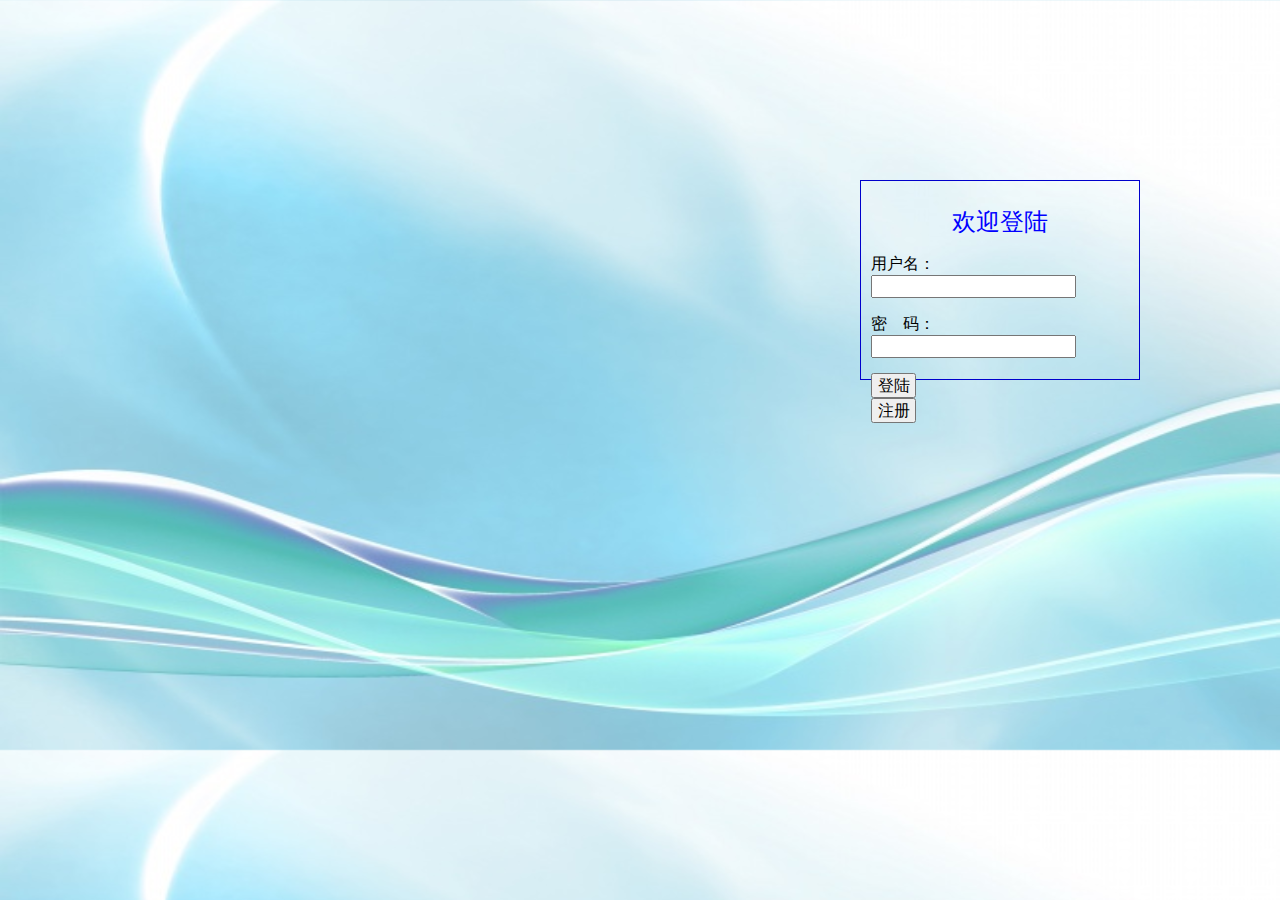
<file: WebRoot/login.html>
<!DOCTYPE HTML PUBLIC "-//W3C//DTD HTML 4.01 Transitional//EN">

<html>
	<head>
		<title>IT项目管理系统</title>
		<meta http-equiv="content-type" content="text/html; charset=UTF-8">

		<link rel="stylesheet" href="resources/css/ext-all.css" />
		<link rel="stylesheet" href="style/example.css" />
		<link rel="stylesheet" href="style/myStyle.css" />
		<script type="text/javascript" src="extjs/ext-all.js"></script>
		<script type="text/javascript" src="extjs/examples.js"></script>
	</head>

	<body class="body_style">
		<div class="pos_form">
			<div>
				<p>
					<center style="font-size: 150%; font-family: Georgia; color: blue">
						欢迎登陆
					</center>
				</p>
			</div>
			<script type="text/javascript">
	function validate_required(field, alerttxt) {
		with (field) {
			if (value == null || value == "") {
				alert(alerttxt);
				return false
			} else {
				return true
			}
		}
	}

	function validate_form(thisform) {
		with (thisform) {
			if (validate_required(userName, "必须输入用户名") == false) {
				userName.focus();
				return false
			}
		}
	}
</script>
			<form action="login.action" method="post" onsubmit="return validate_form(this)">
				<p>
					用户名：
					<input type="text" name="userName" />
					<span class="notice"></span>
				</p>
				<p>
					密&nbsp;&nbsp;&nbsp;&nbsp;码：
					<input type="password" name="password" />
				</p>
				<input type="submit" value="登陆" style="height: 25px; width: 45px;" />
			</form>
			<input type="button" value="注册" style="height: 25px; width: 45px;"
				onClick="window.location = 'register.html'">
		</div>

	</body>
</html>
</file>
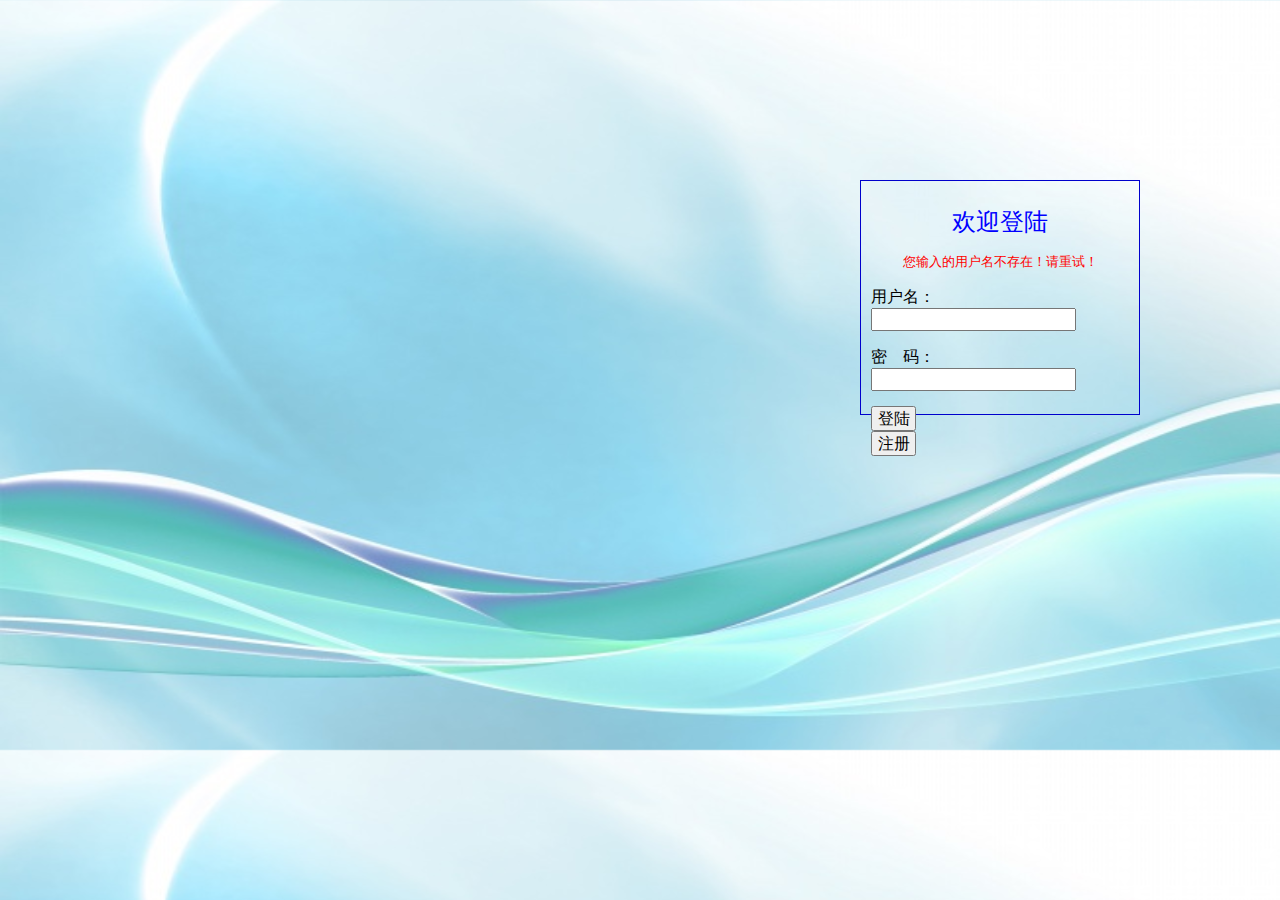
<file: WebRoot/login_no_such_user.html>
<!DOCTYPE HTML PUBLIC "-//W3C//DTD HTML 4.01 Transitional//EN">

<html>
	<head>
		<title>IT项目管理系统</title>
		<meta http-equiv="content-type" content="text/html; charset=UTF-8">

		<link rel="stylesheet" href="resources/css/ext-all.css" />
		<link rel="stylesheet" href="style/example.css" />
		<link rel="stylesheet" href="style/myStyle.css" />
		<script type="text/javascript" src="extjs/ext-all.js"></script>
		<script type="text/javascript" src="extjs/examples.js"></script>
	</head>

	<body class="body_style">
		<div class="pos_login_psd_err">
			<div>
				<p>
					<center style="font-size: 150%; font-family: Georgia; color: blue">
						欢迎登陆
					</center>
				</p>
			</div>
			<div>
				<p>
				<center>
					<span><font size="2" color="red">您输入的用户名不存在！请重试！</font>
					</span>
				</center>
				</p>
			</div>
			<script type="text/javascript">
	function validate_required(field, alerttxt) {
		with (field) {
			if (value == null || value == "") {
				alert(alerttxt);
				return false
			} else {
				return true
			}
		}
	}

	function validate_form(thisform) {
		with (thisform) {
			if (validate_required(userName, "必须输入用户名") == false) {
				userName.focus();
				return false
			}
		}
	}
</script>
			<form action="Login/login.action"
				onsubmit="return validate_form(this)">
				<p>
					用户名：
					<input type="text" name="userName" />
					<span class="notice"></span>
				</p>
				<p>
					密&nbsp;&nbsp;&nbsp;&nbsp;码：
					<input type="password" name="password" />
				</p>
				<input type="submit" value="登陆" style="height: 25px; width: 45px;" />
			</form>
			<input type="button" value="注册" style="height: 25px; width: 45px;"
				onClick="window.location = 'register.html'">
		</div>

	</body>
</html>
</file>
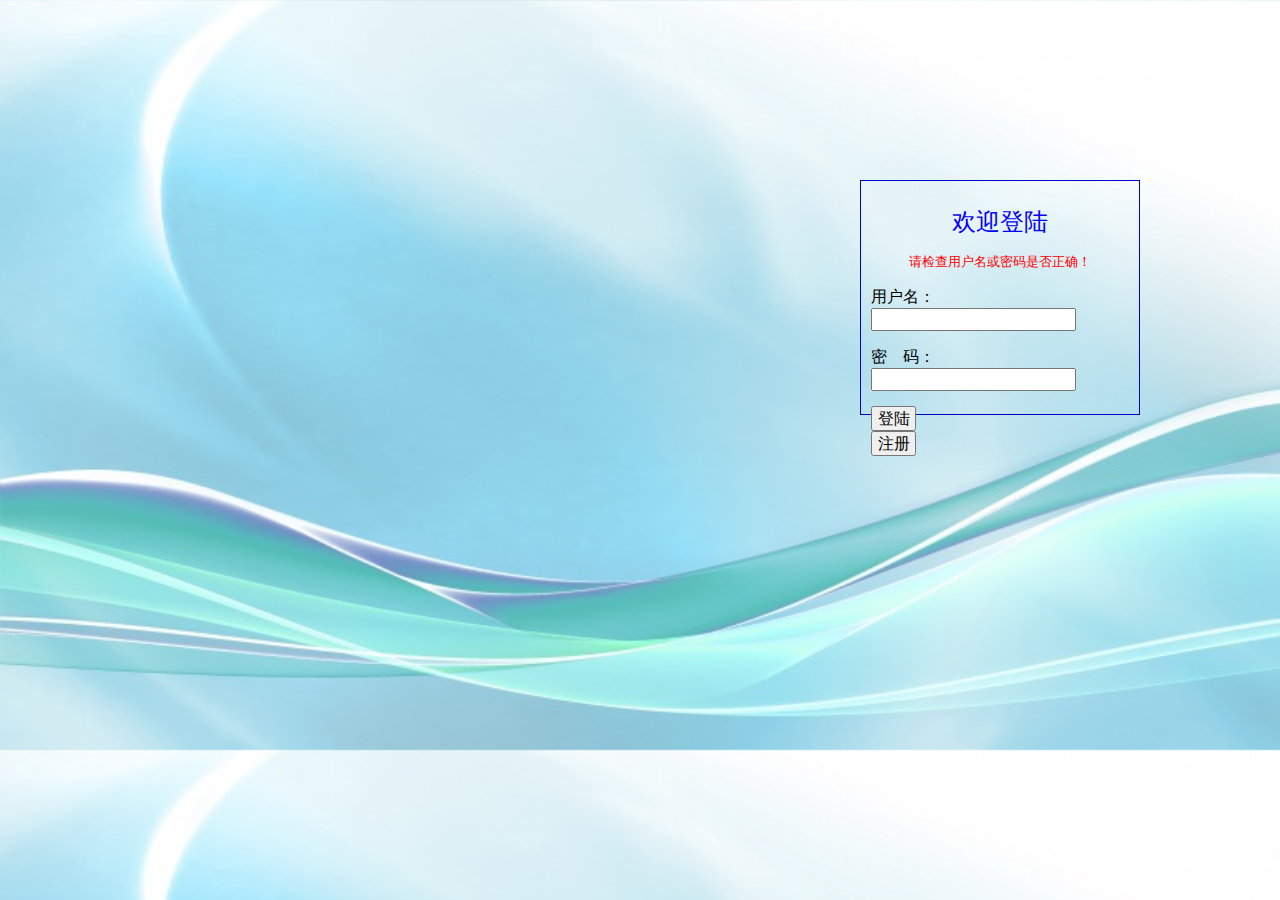
<file: WebRoot/login_psd_err.html>
<!DOCTYPE HTML PUBLIC "-//W3C//DTD HTML 4.01 Transitional//EN">

<html>
	<head>
		<title>IT项目管理系统</title>
		<meta http-equiv="content-type" content="text/html; charset=UTF-8">

		<link rel="stylesheet" href="resources/css/ext-all.css" />
		<link rel="stylesheet" href="style/example.css" />
		<link rel="stylesheet" href="style/myStyle.css" />
		<script type="text/javascript" src="extjs/ext-all.js"></script>
		<script type="text/javascript" src="extjs/examples.js"></script>
	</head>

	<body class="body_style">
		<div class="pos_login_psd_err">
			<div>
				<p>
					<center style="font-size: 150%; font-family: Georgia; color: blue">
						欢迎登陆
					</center>
				</p>
			</div>
			<div>
				<p>
				<center>
					<span><font size="2" color="red">请检查用户名或密码是否正确！</font>
					</span>
				</center>
				</p>
			</div>
			<script type="text/javascript">
	function validate_required(field, alerttxt) {
		with (field) {
			if (value == null || value == "") {
				alert(alerttxt);
				return false
			} else {
				return true
			}
		}
	}

	function validate_form(thisform) {
		with (thisform) {
			if (validate_required(userName, "必须输入用户名") == false) {
				userName.focus();
				return false
			}
		}
	}
</script>
			<form action="Login/login.action"
				onsubmit="return validate_form(this)">
				<p>
					用户名：
					<input type="text" name="userName" />
					<span class="notice"></span>
				</p>
				<p>
					密&nbsp;&nbsp;&nbsp;&nbsp;码：
					<input type="password" name="password" />
				</p>
				<input type="submit" value="登陆" style="height: 25px; width: 45px;" />
			</form>
			<input type="button" value="注册" style="height: 25px; width: 45px;"
				onClick="window.location = 'register.html'">
		</div>

	</body>
</html>
</file>
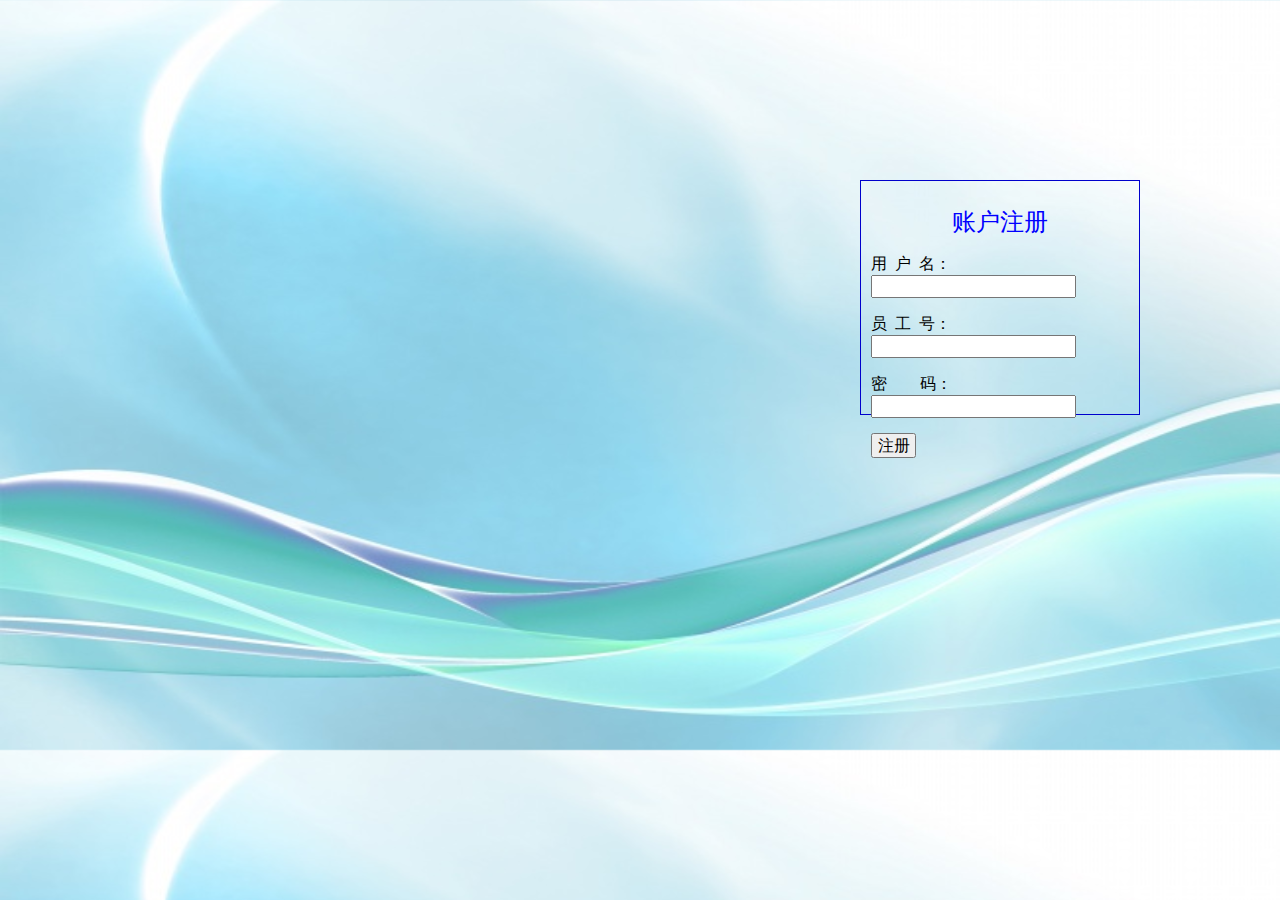
<file: WebRoot/register.html>
<!DOCTYPE HTML PUBLIC "-//W3C//DTD HTML 4.01 Transitional//EN">

<html>
	<head>
		<title>IT项目管理系统</title>
		<meta http-equiv="content-type" content="text/html; charset=UTF-8">

		<link rel="stylesheet" href="resources/css/ext-all.css" />
		<link rel="stylesheet" href="style/example.css" />
		<link rel="stylesheet" href="style/myStyle.css" />
		<script type="text/javascript" src="extjs/ext-all.js"></script>
		<script type="text/javascript" src="extjs/examples.js"></script>
	</head>

	<body class="body_style">
		<div class="pos_form2">
			<div>
				<p>
					<center style="font-size: 150%; font-family: Georgia; color: blue">
						账户注册
					</center>
				</p>
			</div>
			<script type="text/javascript">
	function validate_required(field, alerttxt) {
		with (field) {
			if (value == null || value == "") {
				alert(alerttxt);
				return false
			} else {
				return true
			}
		}
	}

	function validate_form(thisform) {
		with (thisform) {
			if (validate_required(userName, "必须输入用户名") == false) {
				userName.focus();
				return false
			}
		}
	}
</script>
			<form action="Register/register.action" onsubmit="return validate_form(this);">
				<p>
					用&nbsp;&nbsp;户&nbsp;&nbsp;名：
					<input type="text" name="userName" />
				</p>
				<p>
					员&nbsp;&nbsp;工&nbsp;&nbsp;号：
					<input type="text" name="empID" />
				</p>
				<p>
					密&nbsp;&nbsp;&nbsp;&nbsp;&nbsp;&nbsp;&nbsp;&nbsp;码：
					<input type="password" name="password" />
				</p>
				<input type="submit" value="注册" style="height: 25px; width: 45px;" />
			</form>
		</div>
	</body>
</html>
</file>
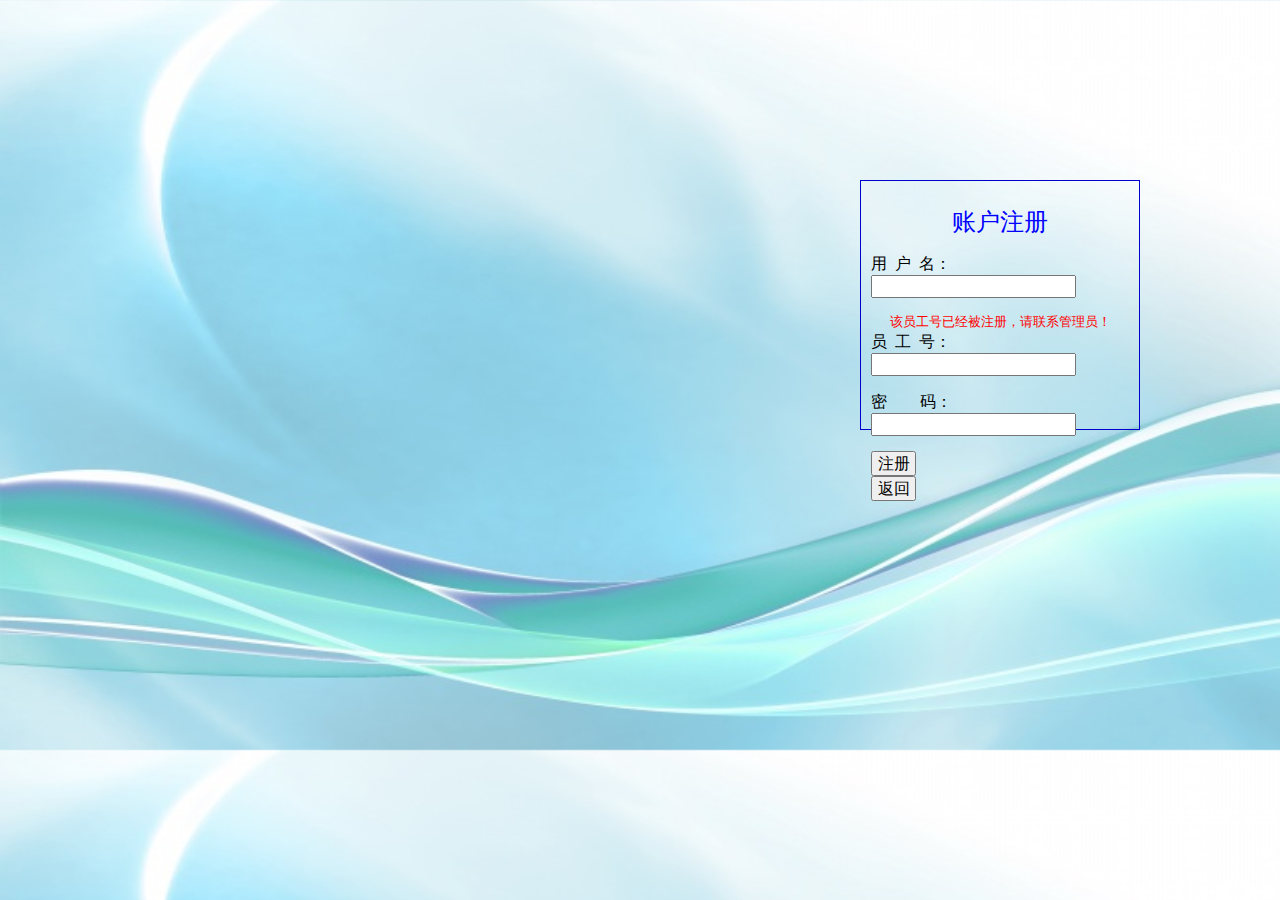
<file: WebRoot/register_check_empID.html>
<!DOCTYPE HTML PUBLIC "-//W3C//DTD HTML 4.01 Transitional//EN">

<html>
	<head>
		<title>IT项目管理系统</title>
		<meta http-equiv="content-type" content="text/html; charset=UTF-8">

		<link rel="stylesheet" href="resources/css/ext-all.css" />
		<link rel="stylesheet" href="style/example.css" />
		<link rel="stylesheet" href="style/myStyle.css" />
		<script type="text/javascript" src="extjs/ext-all.js"></script>
		<script type="text/javascript" src="extjs/examples.js"></script>
	</head>

	<body class="body_style">
		<div class="pos_register_check_id">
			<div>
				<p>
					<center style="font-size: 150%; font-family: Georgia; color: blue">
						账户注册
					</center>
				</p>
			</div>
			<script type="text/javascript">
	function validate_required(field, alerttxt) {
		with (field) {
			if (value == null || value == "") {
				alert(alerttxt);
				return false
			} else {
				return true
			}
		}
	}

	function validate_form(thisform) {
		with (thisform) {
			if (validate_required(userName, "必须输入用户名") == false) {
				userName.focus();
				return false
			}
		}
	}
</script>
			<form action="Register/register.action"
				onsubmit="return validate_form(this);">
				<p>
					用&nbsp;&nbsp;户&nbsp;&nbsp;名：
					<input type="text" name="userName" />
				</p>
				<center>
					<span><font size="2" color="red">该员工号已经被注册，请联系管理员！</font> </span>
				</center>
				<p>
					员&nbsp;&nbsp;工&nbsp;&nbsp;号：
					<input type="text" name="empID" />
				</p>
				<p>
					密&nbsp;&nbsp;&nbsp;&nbsp;&nbsp;&nbsp;&nbsp;&nbsp;码：
					<input id="password1" type="password" name="password" />
				</p>
				<input type="submit" value="注册" style="height: 25px; width: 45px;" />
			</form>
			<input type="button" value="返回" style="height: 25px; width: 45px;"
				onClick="window.location = 'login.html'">
		</div>
	</body>
</html>
</file>
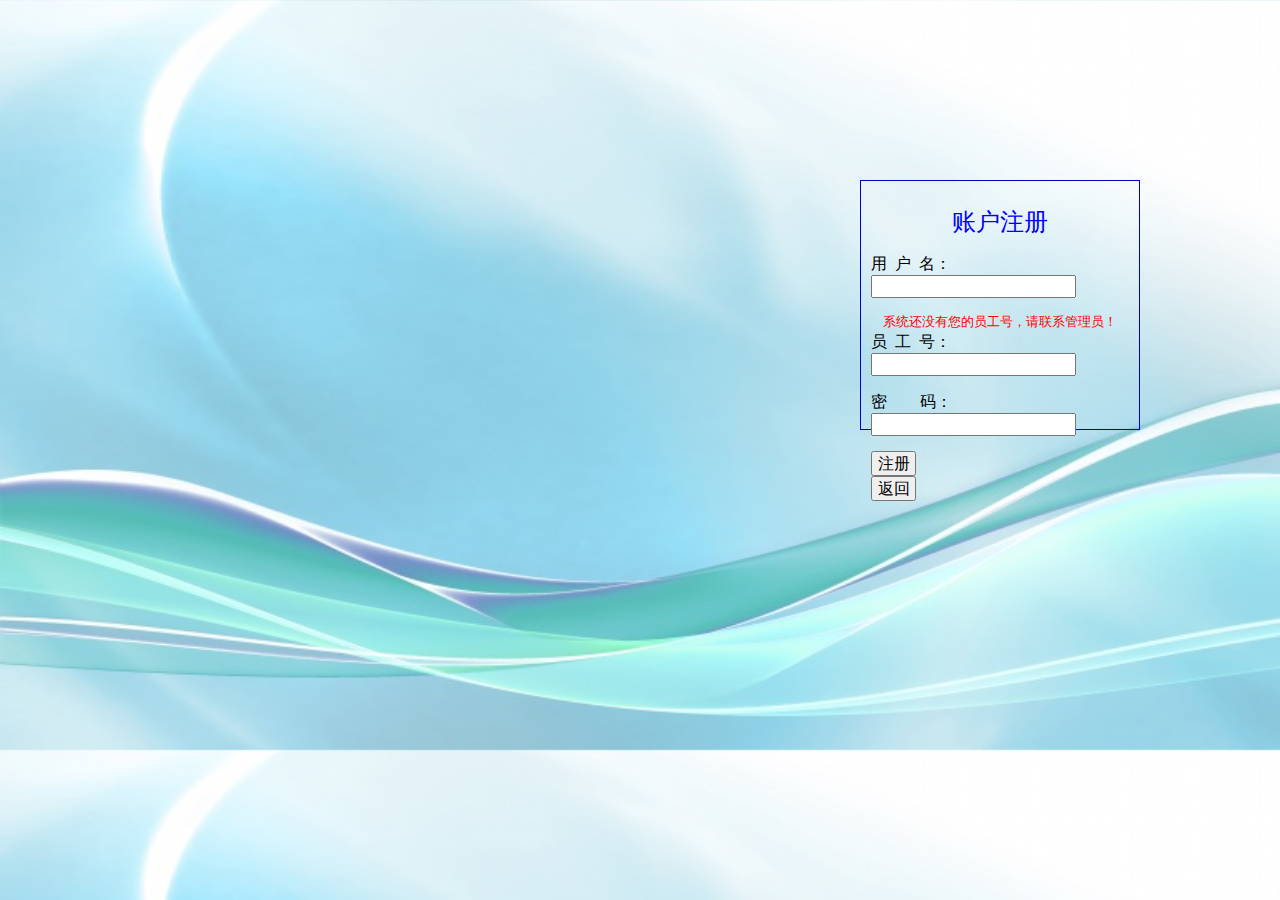
<file: WebRoot/register_check_id.html>
<!DOCTYPE HTML PUBLIC "-//W3C//DTD HTML 4.01 Transitional//EN">

<html>
	<head>
		<title>IT项目管理系统</title>
		<meta http-equiv="content-type" content="text/html; charset=UTF-8">

		<link rel="stylesheet" href="resources/css/ext-all.css" />
		<link rel="stylesheet" href="style/example.css" />
		<link rel="stylesheet" href="style/myStyle.css" />
		<script type="text/javascript" src="extjs/ext-all.js"></script>
		<script type="text/javascript" src="extjs/examples.js"></script>
	</head>

	<body class="body_style">
		<div class="pos_register_check_id">
			<div>
				<p>
					<center style="font-size: 150%; font-family: Georgia; color: blue">
						账户注册
					</center>
				</p>
			</div>
			<form action="Register/register.action"
				onsubmit="return password()">
				<p>
					用&nbsp;&nbsp;户&nbsp;&nbsp;名：
					<input type="text" name="userName" />
				</p>
				<center>
					<span><font size="2" color="red">系统还没有您的员工号，请联系管理员！</font> </span>
				</center>
				<p>
					员&nbsp;&nbsp;工&nbsp;&nbsp;号：
					<input type="text" name="empID" />
				</p>
				<p>
					密&nbsp;&nbsp;&nbsp;&nbsp;&nbsp;&nbsp;&nbsp;&nbsp;码：
					<input id="password1" type="password" name="password" />
				</p>
				<input type="submit" value="注册" style="height: 25px; width: 45px;" />
			</form>
			<input type="button" value="返回" style="height: 25px; width: 45px;"
				onClick="window.location = 'login.html'">
		</div>
	</body>
</html>
</file>
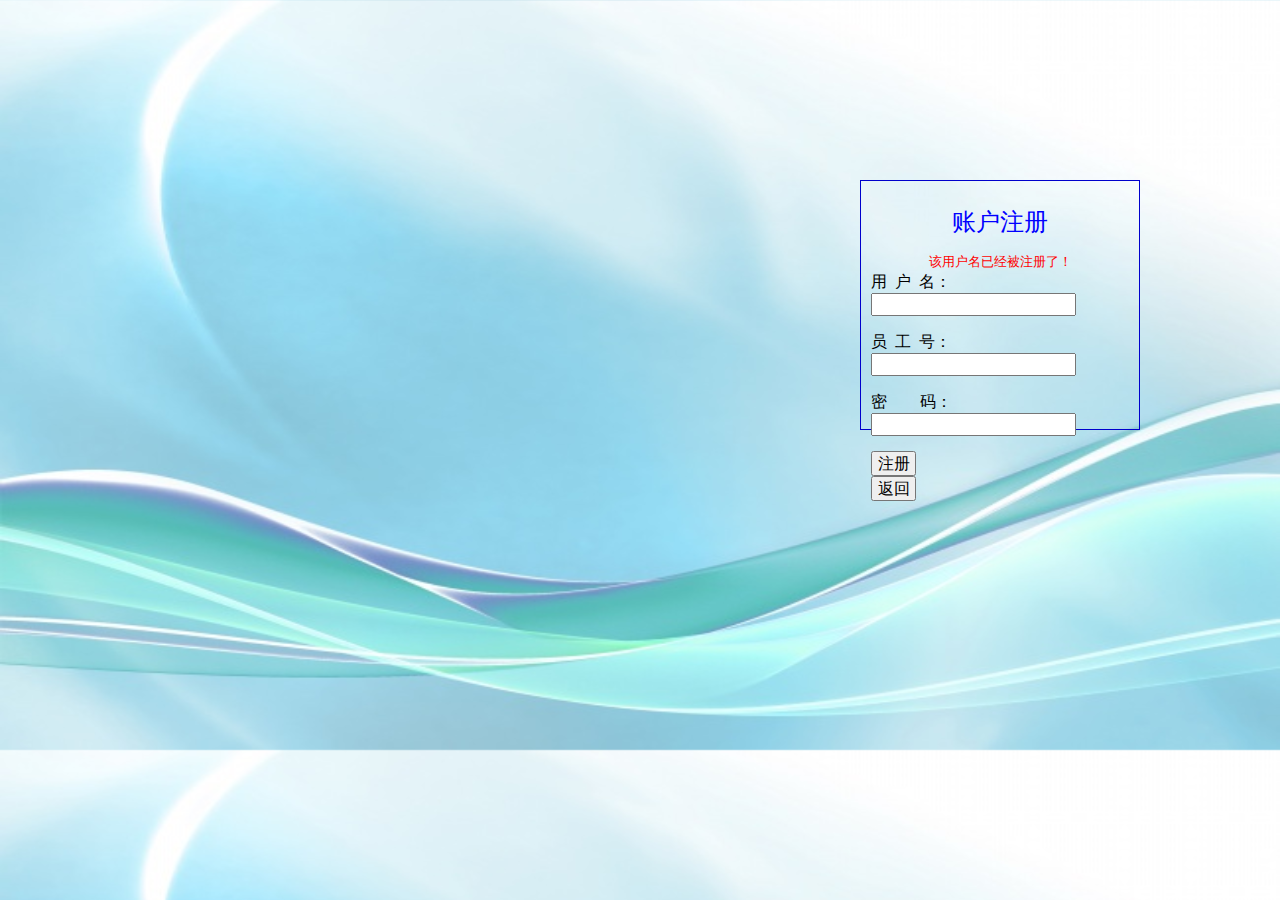
<file: WebRoot/register_check_userName.html>
<!DOCTYPE HTML PUBLIC "-//W3C//DTD HTML 4.01 Transitional//EN">

<html>
	<head>
		<title>IT项目管理系统</title>
		<meta http-equiv="content-type" content="text/html; charset=UTF-8">

		<link rel="stylesheet" href="resources/css/ext-all.css" />
		<link rel="stylesheet" href="style/example.css" />
		<link rel="stylesheet" href="style/myStyle.css" />
		<script type="text/javascript" src="extjs/ext-all.js"></script>
		<script type="text/javascript" src="extjs/examples.js"></script>
	</head>

	<body class="body_style">
		<div class="pos_register_check_id">
			<div>
				<p>
					<center style="font-size: 150%; font-family: Georgia; color: blue">
						账户注册
					</center>
				</p>
			</div>
			<form action="Register/register.action"
				onsubmit="return password()">
				<center>
					<span><font size="2" color="red">该用户名已经被注册了！</font> </span>
				</center>
				<p>
					用&nbsp;&nbsp;户&nbsp;&nbsp;名：
					<input type="text" name="userName" />
				</p>
				<p>
					员&nbsp;&nbsp;工&nbsp;&nbsp;号：
					<input type="text" name="empID" />
				</p>
				<p>
					密&nbsp;&nbsp;&nbsp;&nbsp;&nbsp;&nbsp;&nbsp;&nbsp;码：
					<input id="password1" type="password" name="password" />
				</p>
				<input type="submit" value="注册" style="height: 25px; width: 45px;" />
			</form>
			<input type="button" value="返回" style="height: 25px; width: 45px;"
				onClick="window.location = 'login.html'">
		</div>
	</body>
</html>
</file>
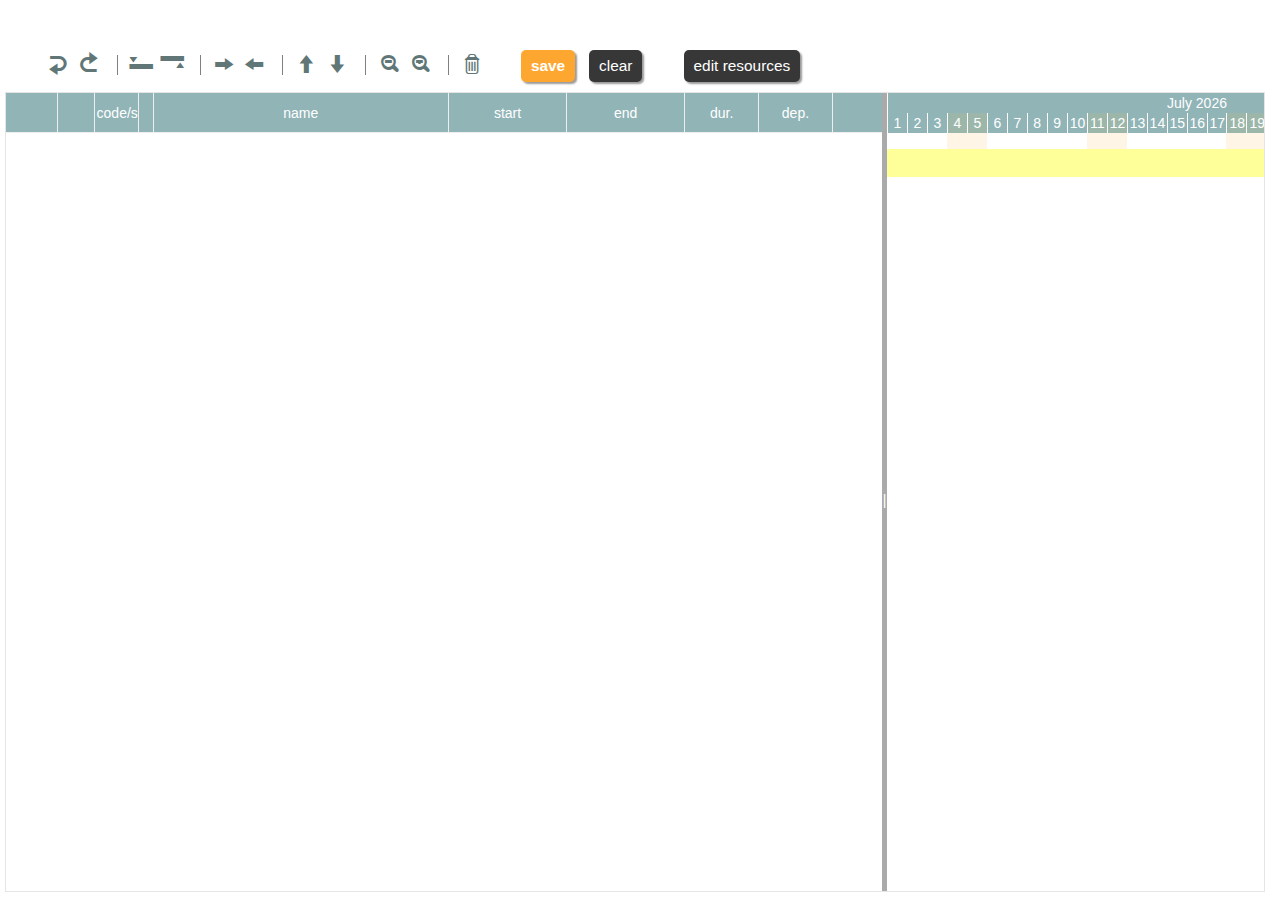
<file: WebRoot/gan/test2.html>
<!DOCTYPE HTML>
<html>
<head>
  <meta http-equiv="X-UA-Compatible" content="IE=9; IE=8; IE=7; IE=EDGE"/>
  <meta http-equiv="Content-Type" content="text/html; charset=UTF-8"/>
  <title>Gantt Test2</title>

  <link rel=stylesheet href="platform.css" type="text/css">
  <link rel=stylesheet href="libs/dateField/jquery.dateField.css" type="text/css">

  <link rel=stylesheet href="gantt.css" type="text/css">
  <link rel=stylesheet href="print.css" type="text/css" media="print">

  <script src="jquery/jquery.min.js"></script>
  <script src="jquery-ui/jquery-ui.min.js"></script>

  <script src="libs/jquery.livequery.min.js"></script>
  <script src="libs/jquery.timers.js"></script>
  <script src="libs/platform.js"></script>
  <script src="libs/date.js"></script>
  <script src="libs/i18nJs.js"></script>
  <script src="libs/dateField/jquery.dateField.js"></script>
  <script src="libs/JST/jquery.JST.js"></script>

  <script src="ganttUtilities.js"></script>
  <script src="ganttTask.js"></script>
  <script src="ganttDrawer.js"></script>
  <script src="ganttGridEditor.js"></script>
  <script src="ganttMaster.js"></script>

</head>
<body style="background-color: #fff;">

<div id="workSpace" style="padding:0px; overflow-y:auto; overflow-x:hidden;border:1px solid #e5e5e5;position:relative;margin:0 5px"></div>

<style>
  .resEdit {
    padding: 15px;
  }

  .resLine {
    width: 95%;
    padding: 3px;
    margin: 5px;
    border: 1px solid #d0d0d0;
  }

  body {
    overflow: hidden;
  }
</style>


<script type="text/javascript">

var ge;  //this is the hugly but very friendly global var for the gantt editor
$(function() {

  //load templates
  $("#ganttemplates").loadTemplates();

  // here starts gantt initialization
  ge = new GanttMaster();
  var workSpace = $("#workSpace");
  workSpace.css({width:$(window).width() - 20,height:$(window).height() - 100});
  ge.init(workSpace);

  //inject some buttons (for this demo only)
  $(".ganttButtonBar div").append("<button onclick='clearGantt();' class='button'>clear</button>")
          .append("&nbsp;&nbsp;&nbsp;&nbsp;&nbsp;&nbsp;&nbsp;&nbsp;")
          .append("<button onclick='openResourceEditor();' class='button'>edit resources</button>");
  $(".ganttButtonBar div").addClass('buttons');

  //fill default Teamwork roles if any
  if (!ge.roles || ge.roles.length == 0) {
    setRoles();
  }

  //fill default Resources roles if any
  if (!ge.resources || ge.resources.length == 0) {
    setResource();
  }

});

//-------------------------------------------  Create some demo data ------------------------------------------------------
function setRoles() {
  ge.roles = [
    {
      id:"tmp_1",
      name:"Project Manager"
    },
    {
      id:"tmp_2",
      name:"Worker"
    },
    {
      id:"tmp_3",
      name:"Stakeholder/Customer"
    }
  ];
}

function setResource() {
  var res = [];
  for (var i = 1; i <= 10; i++) {
    res.push({id:"tmp_" + i,name:"Resource " + i});
  }
  ge.resources = res;
}

function clearGantt() {
  ge.reset();
}

//-------------------------------------------  Open a black popup for managing resources. This is only an axample of implementation (usually resources come from server) ------------------------------------------------------
function openResourceEditor() {
  var editor = $("<div>");
  editor.append("<h2>Resource editor</h2>");
  editor.addClass("resEdit");

  for (var i in ge.resources) {
    var res = ge.resources[i];
    var inp = $("<input type='text'>").attr("pos", i).addClass("resLine").val(res.name);
    editor.append(inp).append("<br>");
  }

  var sv = $("<div>save</div>").css("float", "right").addClass("button").click(function() {
    $(this).closest(".resEdit").find("input").each(function() {
      var el = $(this);
      var pos = el.attr("pos");
      ge.resources[pos].name = el.val();
    });
    ge.editor.redraw();
    closeBlackPopup();
  });
  editor.append(sv);

  var ndo = createBlackPage(800, 500).append(editor);
}

</script>

<div id="gantEditorTemplates" style="display:none;">
  <div class="__template__" type="GANTBUTTONS"><!--
  <div class="ganttButtonBar noprint">
    <div class="buttons">
    <button onclick="$('#workSpace').trigger('undo.gantt');" class="button textual" title="undo"><span class="teamworkIcon">&#39;</span></button>
    <button onclick="$('#workSpace').trigger('redo.gantt');" class="button textual" title="redo"><span class="teamworkIcon">&middot;</span></button>
    <span class="ganttButtonSeparator"></span>
    <button onclick="$('#workSpace').trigger('addAboveCurrentTask.gantt');" class="button textual" title="insert above"><span class="teamworkIcon">l</span></button>
    <button onclick="$('#workSpace').trigger('addBelowCurrentTask.gantt');" class="button textual" title="insert below"><span class="teamworkIcon">X</span></button>
    <span class="ganttButtonSeparator"></span>
    <button onclick="$('#workSpace').trigger('indentCurrentTask.gantt');" class="button textual" title="indent task"><span class="teamworkIcon">.</span></button>
    <button onclick="$('#workSpace').trigger('outdentCurrentTask.gantt');" class="button textual" title="unindent task"><span class="teamworkIcon">:</span></button>
    <span class="ganttButtonSeparator"></span>
    <button onclick="$('#workSpace').trigger('moveUpCurrentTask.gantt');" class="button textual" title="move up"><span class="teamworkIcon">k</span></button>
    <button onclick="$('#workSpace').trigger('moveDownCurrentTask.gantt');" class="button textual" title="move down"><span class="teamworkIcon">j</span></button>
    <span class="ganttButtonSeparator"></span>
    <button onclick="$('#workSpace').trigger('zoomMinus.gantt');" class="button textual" title="zoom out"><span class="teamworkIcon">)</span></button>
    <button onclick="$('#workSpace').trigger('zoomPlus.gantt');" class="button textual" title="zoom in"><span class="teamworkIcon">(</span></button>
    <span class="ganttButtonSeparator"></span>
    <button onclick="$('#workSpace').trigger('deleteCurrentTask.gantt');" class="button textual" title="delete"><span class="teamworkIcon">&cent;</span></button>
      &nbsp; &nbsp; &nbsp; &nbsp;
      <button onclick="saveGanttOnServer();" class="button first big" title="save">save</button>
    </div></div>
  --></div>

  <div class="__template__" type="TASKSEDITHEAD"><!--
  <table class="gdfTable" cellspacing="0" cellpadding="0">
    <thead>
    <tr style="height:40px">
      <th class="gdfColHeader" style="width:35px;"></th>
      <th class="gdfColHeader" style="width:25px;"></th>
      <th class="gdfColHeader gdfResizable" style="width:30px;">code/short name</th>
      <th class="gdfColHeader gdfResizable" style="width:10px;"></th>
      <th class="gdfColHeader gdfResizable" style="width:200px;">name</th>
      <th class="gdfColHeader gdfResizable" style="width:80px;">start</th>
      <th class="gdfColHeader gdfResizable" style="width:80px;">end</th>
      <th class="gdfColHeader gdfResizable" style="width:50px;">dur.</th>
      <th class="gdfColHeader gdfResizable" style="width:50px;">dep.</th>
      <th class="gdfColHeader gdfResizable" style="width:200px;">assignees</th>
    </tr>
    </thead>
  </table>
  --></div>

  <div class="__template__" type="TASKROW"><!--
  <tr taskId="(#=obj.id#)" class="taskEditRow" level="(#=level#)">
    <th class="gdfCell edit" align="right" style="cursor:pointer;"><span class="taskRowIndex">(#=obj.getRow()+1#)</span> <span class="teamworkIcon" style="font-size:12px;" >e</span></th>
    <td class="gdfCell" align="center"><div class="taskStatus cvcColorSquare" status="(#=obj.status#)"></div></td>
    <td class="gdfCell"><input type="text" name="code" value="(#=obj.code?obj.code:''#)"></td>
    <td class="gdfCell"><span>-</span></td>

    <td class="gdfCell indentCell" style="padding-left:(#=obj.level*10#)px;"><input type="text" name="name" value="(#=obj.name#)" style="(#=obj.level>0?'border-left:2px dotted orange':''#)"></td>

    <td class="gdfCell"><input type="text" name="start"  value="" class="date"></td>
    <td class="gdfCell"><input type="text" name="end" value="" class="date"></td>
    <td class="gdfCell"><input type="text" name="duration" value="(#=obj.duration#)"></td>
    <td class="gdfCell"><input type="text" name="depends" value="(#=obj.depends#)" (#=obj.hasExternalDep?"readonly":""#)></td>
    <td class="gdfCell taskAssigs">(#=obj.getAssigsString()#)</td>
  </tr>
  --></div>

  <div class="__template__" type="TASKEMPTYROW"><!--
  <tr class="taskEditRow emptyRow" >
    <th class="gdfCell" align="right"></th>
    <td class="gdfCell" align="center"></td>
    <td class="gdfCell"></td>
    <td class="gdfCell"></td>
    <td class="gdfCell"></td>
    <td class="gdfCell"></td>
    <td class="gdfCell"></td>
    <td class="gdfCell"></td>
    <td class="gdfCell"></td>
  </tr>
  --></div>

  <div class="__template__" type="TASKBAR"><!--
  <div class="taskBox" taskId="(#=obj.id#)" >
    <div class="layout (#=obj.hasExternalDep?'extDep':''#)">
      <div class="taskStatus" status="(#=obj.status#)"></div>
      <div class="taskProgress" style="width:(#=obj.progress>100?100:obj.progress#)%; background-color:(#=obj.progress>100?'red':'rgb(153,255,51);'#);"></div>
      <div class="milestone (#=obj.startIsMilestone?'active':''#)" ></div>

      <div class="taskLabel"></div>
      <div class="milestone end (#=obj.endIsMilestone?'active':''#)" ></div>
    </div>
  </div>
  --></div>


  <div class="__template__" type="CHANGE_STATUS"><!--
    <div class="taskStatusBox">
      <div class="taskStatus cvcColorSquare" status="STATUS_ACTIVE" title="active"></div>
      <div class="taskStatus cvcColorSquare" status="STATUS_DONE" title="completed"></div>
      <div class="taskStatus cvcColorSquare" status="STATUS_FAILED" title="failed"></div>
      <div class="taskStatus cvcColorSquare" status="STATUS_SUSPENDED" title="suspended"></div>
      <div class="taskStatus cvcColorSquare" status="STATUS_UNDEFINED" title="undefined"></div>
    </div>
  --></div>


  <div class="__template__" type="TASK_EDITOR"><!--
  <div class="ganttTaskEditor">
  <table width="100%">
    <tr>
      <td>
        <table cellpadding="5">
          <tr>
            <td><label for="code">code/short name</label><br><input type="text" name="code" id="code" value="" class="formElements"></td>
           </tr><tr>
            <td><label for="name">name</label><br><input type="text" name="name" id="name" value=""  size="35" class="formElements"></td>
          </tr>
          <tr></tr>
            <td>
              <label for="description">description</label><br>
              <textarea rows="5" cols="30" id="description" name="description" class="formElements"></textarea>
            </td>
          </tr>
        </table>
      </td>
      <td valign="top">
        <table cellpadding="5">
          <tr>
          <td colspan="2"><label for="status">status</label><br><div id="status" class="taskStatus" status=""></div></td>
          <tr>
          <td colspan="2"><label for="progress">progress</label><br><input type="text" name="progress" id="progress" value="" size="3" class="formElements"></td>
          </tr>
          <tr>
          <td><label for="start">start</label><br><input type="text" name="start" id="start"  value="" class="date" size="10" class="formElements"><input type="checkbox" id="startIsMilestone"> </td>
          <td rowspan="2" class="graph" style="padding-left:50px"><label for="duration">dur.</label><br><input type="text" name="duration" id="duration" value=""  size="5" class="formElements"></td>
        </tr><tr>
          <td><label for="end">end</label><br><input type="text" name="end" id="end" value="" class="date"  size="10" class="formElements"><input type="checkbox" id="endIsMilestone"></td>
        </table>
      </td>
    </tr>
    </table>

    <h2>assignments</h2>
  <table  cellspacing="1" cellpadding="0" width="100%" id="assigsTable">
    <tr>
      <th style="width:100px;">name</th>
      <th style="width:70px;">role</th>
      <th style="width:30px;">est.wklg.</th>
      <th style="width:30px;" id="addAssig"><span class="teamworkIcon" style="cursor: pointer">+</span></th>
    </tr>
  </table>

  <div style="text-align: right; padding-top: 20px"><button id="saveButton" class="button big">save</button></div>
  </div>
  --></div>


  <div class="__template__" type="ASSIGNMENT_ROW"><!--
  <tr taskId="(#=obj.task.id#)" assigId="(#=obj.assig.id#)" class="assigEditRow" >
    <td ><select name="resourceId"  class="formElements" (#=obj.assig.id.indexOf("tmp_")==0?"":"disabled"#) ></select></td>
    <td ><select type="select" name="roleId"  class="formElements"></select></td>
    <td ><input type="text" name="effort" value="(#=getMillisInHoursMinutes(obj.assig.effort)#)" size="5" class="formElements"></td>
    <td align="center"><span class="teamworkIcon delAssig" style="cursor: pointer">d</span></td>
  </tr>
  --></div>

</div>

</body>
</html>
</file>
<file: WebRoot/resources/css/ext-all.css>
/*
This file is part of Ext JS 4.1

Copyright (c) 2011-2012 Sencha Inc

Contact:  http://www.sencha.com/contact

GNU General Public License Usage
This file may be used under the terms of the GNU General Public License version 3.0 as
published by the Free Software Foundation and appearing in the file LICENSE included in the
packaging of this file.

Please review the following information to ensure the GNU General Public License version 3.0
requirements will be met: http://www.gnu.org/copyleft/gpl.html.

If you are unsure which license is appropriate for your use, please contact the sales department
at http://www.sencha.com/contact.

Build date: 2012-07-04 21:11:01 (65ff594cd80b9bad45df640c22cc0adb52c95a7b)
*/
html,body,div,dl,dt,dd,ul,ol,li,h1,h2,h3,h4,h5,h6,pre,code,form,fieldset,legend,input,textarea,p,blockquote,th,td{margin:0;padding:0}table{border-collapse:collapse;border-spacing:0}fieldset,img{border:0}address,caption,cite,code,dfn,em,strong,th,var{font-style:normal;font-weight:normal}li{list-style:none}caption,th{text-align:left}h1,h2,h3,h4,h5,h6{font-size:100%}q:before,q:after{content:""}abbr,acronym{border:0;font-variant:normal}sup{vertical-align:text-top}sub{vertical-align:text-bottom}input,textarea,select{font-family:inherit;font-size:inherit;font-weight:inherit}*:focus{outline:0}.x-border-box,.x-border-box *{box-sizing:border-box;-moz-box-sizing:border-box;-ms-box-sizing:border-box;-webkit-box-sizing:border-box}.x-body{color:black;font-size:12px;font-family:tahoma,arial,verdana,sans-serif}.x-rtl{direction:rtl}.x-ltr{direction:ltr}.x-clear{overflow:hidden;clear:both;font-size:0;line-height:0;display:table}.x-strict .x-ie7 .x-clear{height:0;width:0}.x-layer{position:absolute!important;overflow:hidden;zoom:1}.x-shim{position:absolute;left:0;top:0;overflow:hidden;filter:alpha(opacity=0);opacity:0}.x-hide-display{display:none!important}.x-hide-visibility{visibility:hidden!important}.x-item-disabled .x-form-item-label,.x-item-disabled .x-form-field,.x-item-disabled .x-form-cb-label,.x-item-disabled .x-form-trigger{filter:alpha(opacity=30);opacity:.3}.x-ie6 .x-item-disabled{filter:none}.x-hidden,.x-hide-offsets{display:block!important;visibility:hidden!important;position:absolute!important;left:-10000px!important;top:-10000px!important}.x-hide-nosize{height:0!important;width:0!important}.x-masked-relative{position:relative}.x-ie6 .x-masked select,.x-ie6.x-body-masked select{visibility:hidden!important}.x-css-shadow{position:absolute;-moz-border-radius:5px 5px;-webkit-border-radius:5px 5px;-o-border-radius:5px 5px;-ms-border-radius:5px 5px;-khtml-border-radius:5px 5px;border-radius:5px 5px}.x-ie-shadow{background-color:#777;display:none;position:absolute;overflow:hidden;zoom:1}.x-box-tl{background:transparent no-repeat 0 0;zoom:1}.x-box-tc{height:8px;background:transparent repeat-x 0 0;overflow:hidden}.x-box-tr{background:transparent no-repeat right -8px}.x-box-ml{background:transparent repeat-y 0;padding-left:4px;overflow:hidden;zoom:1}.x-box-mc{background:repeat-x 0 -16px;padding:4px 10px}.x-box-mc h3{margin:0 0 4px 0;zoom:1}.x-box-mr{background:transparent repeat-y right;padding-right:4px;overflow:hidden}.x-box-bl{background:transparent no-repeat 0 -16px;zoom:1}.x-box-bc{background:transparent repeat-x 0 -8px;height:8px;overflow:hidden}.x-box-br{background:transparent no-repeat right -24px}.x-box-tl,.x-box-bl{padding-left:8px;overflow:hidden}.x-box-tr,.x-box-br{padding-right:8px;overflow:hidden}.x-box-tl{background-image:url('../../resources/themes/images/default/box/corners.gif')}.x-box-tc{background-image:url('../../resources/themes/images/default/box/tb.gif')}.x-box-tr{background-image:url('../../resources/themes/images/default/box/corners.gif')}.x-box-ml{background-image:url('../../resources/themes/images/default/box/l.gif')}.x-box-mc{background-color:#eee;background-image:url('../../resources/themes/images/default/box/tb.gif');font-family:"Myriad Pro","Myriad Web","Tahoma","Helvetica","Arial",sans-serif;color:#393939;font-size:15px}.x-box-mc h3{font-size:18px;font-weight:bold}.x-box-mr{background-image:url('../../resources/themes/images/default/box/r.gif')}.x-box-bl{background-image:url('../../resources/themes/images/default/box/corners.gif')}.x-box-bc{background-image:url('../../resources/themes/images/default/box/tb.gif')}.x-box-br{background-image:url('../../resources/themes/images/default/box/corners.gif')}.x-box-blue .x-box-bl,.x-box-blue .x-box-br,.x-box-blue .x-box-tl,.x-box-blue .x-box-tr{background-image:url('../../resources/themes/images/default/box/corners-blue.gif')}.x-box-blue .x-box-bc,.x-box-blue .x-box-mc,.x-box-blue .x-box-tc{background-image:url('../../resources/themes/images/default/box/tb-blue.gif')}.x-box-blue .x-box-mc{background-color:#c3daf9}.x-box-blue .x-box-mc h3{color:#17385b}.x-box-blue .x-box-ml{background-image:url('../../resources/themes/images/default/box/l-blue.gif')}.x-box-blue .x-box-mr{background-image:url('../../resources/themes/images/default/box/r-blue.gif')}.x-container{zoom:1}.x-container:before{content:"";clear:both;display:table}table.x-container:before,tbody.x-container:before,tr.x-container:before{display:none}.x-focus-element{position:absolute;top:-10px;left:-10px;width:0;height:0}.x-focus-frame{position:absolute;left:0;top:0;z-index:100000000;width:0;height:0}.x-focus-frame-top,.x-focus-frame-bottom,.x-focus-frame-left,.x-focus-frame-right{position:absolute;top:0;left:0}.x-focus-frame-top,.x-focus-frame-bottom{border-top:solid 2px #15428b;height:2px}.x-focus-frame-left,.x-focus-frame-right{border-left:solid 2px #15428b;width:2px}.x-mask{z-index:100;position:absolute;top:0;left:0;filter:alpha(opacity=50);opacity:.5;width:100%;height:100%;zoom:1;background:#ccc}.x-mask-msg{z-index:20001;position:absolute;top:0;left:0;padding:2px;border:1px solid;border-color:#99bce8;background-image:none;background-color:#dfe9f6}.x-mask-msg div{padding:5px 10px 5px 25px;background-image:url('../../resources/themes/images/default/grid/loading.gif');background-repeat:no-repeat;background-position:5px center;cursor:wait;border:1px solid #a3bad9;background-color:#eee;color:#222;font:normal 11px tahoma,arial,verdana,sans-serif}.x-boundlist{border-width:1px;border-style:solid;border-color:#98c0f4;background:white}.x-boundlist .x-toolbar{border-width:1px 0 0 0}.x-strict .x-ie6 .x-boundlist-list-ct,.x-strict .x-ie7 .x-boundlist-list-ct{position:relative}.x-boundlist-item{padding:2px;user-select:none;-o-user-select:none;-ms-user-select:none;-moz-user-select:-moz-none;-webkit-user-select:none;cursor:default;cursor:pointer;cursor:hand;position:relative;border-width:1px;border-style:dotted;border-color:white}.x-boundlist-selected{background:#cbdaf0;border-color:#8eabe4}.x-boundlist-item-over{background:#dfe8f6;border-color:#a3bae9}.x-boundlist-floating{border-top-width:0}.x-boundlist-above{border-top-width:1px;border-bottom-width:1px}.x-btn{display:inline-block;zoom:1;*display:inline;position:relative;cursor:pointer;cursor:hand;white-space:nowrap;vertical-align:middle;background-repeat:no-repeat}.x-btn *{cursor:pointer;cursor:hand}.x-btn em{background-repeat:no-repeat}.x-btn em a{text-decoration:none;display:block;color:inherit;width:100%;zoom:1}.x-btn button{width:100%;display:block;margin:0;padding:0;border:0;background:0;outline:0 none;overflow:hidden;vertical-align:bottom;-webkit-appearance:none}.x-btn button::-moz-focus-inner{border:0;padding:0}.x-btn .x-btn-inner{display:block;white-space:nowrap;background-color:transparent;background-repeat:no-repeat;background-position:left center;overflow:hidden}.x-btn .x-btn-left .x-btn-inner{text-align:left}.x-btn .x-btn-center .x-btn-inner{text-align:center}.x-btn .x-btn-right .x-btn-inner{text-align:right}.x-btn-disabled span{filter:alpha(opacity=50);opacity:.5}.x-ie6 .x-btn-disabled span,.x-ie7 .x-btn-disabled span{filter:none}.x-ie7 .x-btn-disabled,.x-ie8 .x-btn-disabled{filter:none}.x-ie6 .x-btn-disabled .x-btn-icon,.x-ie7 .x-btn-disabled .x-btn-icon,.x-ie8 .x-btn-disabled .x-btn-icon{filter:alpha(opacity=60);opacity:.6}.x-ie9 .x-btn button{overflow:visible!important}* html .x-ie .x-btn button{width:1px}.x-ie .x-btn button{overflow-x:visible;vertical-align:baseline}.x-strict .x-ie6 .x-btn .x-frame-mc,.x-strict .x-ie7 .x-btn .x-frame-mc{height:100%}.x-btn .x-frame-mc{vertical-align:middle;white-space:nowrap;cursor:pointer}.x-btn-noicon .x-frame-mc{text-align:center}.x-btn-icon-text-left .x-btn-icon{background-position:left center}.x-btn-icon-text-right .x-btn-icon{background-position:right center}.x-btn-icon-text-top .x-btn-icon{background-position:center top}.x-btn-icon-text-bottom .x-btn-icon{background-position:center bottom}.x-btn button,.x-btn a{position:relative}.x-btn button .x-btn-icon,.x-btn a .x-btn-icon{position:absolute;background-repeat:no-repeat}.x-btn-arrow-right{background:transparent no-repeat right center;padding-right:12px}.x-btn-arrow-right .x-btn-inner{padding-right:0!important}.x-toolbar .x-btn-arrow-right{padding-right:12px}.x-btn-arrow-bottom{background:transparent no-repeat center bottom;padding-bottom:12px}.x-btn-arrow{background-image:url('../../resources/themes/images/default/button/arrow.gif');display:block}.x-btn-split-right,.x-btn-over .x-btn-split-right{background:transparent no-repeat right center;background-image:url('../../resources/themes/images/default/button/s-arrow.gif');padding-right:14px!important}.x-btn-split-bottom,.x-btn-over .x-btn-split-bottom{background:transparent no-repeat center bottom;background-image:url('../../resources/themes/images/default/button/s-arrow-b.gif');padding-bottom:14px}.x-toolbar .x-btn-split-right{background-image:url('../../resources/themes/images/default/button/s-arrow-noline.gif');padding-right:12px!important}.x-toolbar .x-btn-split-bottom{background-image:url('../../resources/themes/images/default/button/s-arrow-b-noline.gif')}.x-btn-split{display:block}.x-item-disabled,.x-item-disabled *{cursor:default}.x-cycle-fixed-width .x-btn-inner{text-align:inherit}.x-btn-over .x-btn-split-right{background-image:url('../../resources/themes/images/default/button/s-arrow-o.gif')}.x-btn-over .x-btn-split-bottom{background-image:url('../../resources/themes/images/default/button/s-arrow-bo.gif')}.x-btn-default-small{border-color:#d1d1d1}.x-btn-default-small{-moz-border-radius:3px;-webkit-border-radius:3px;-o-border-radius:3px;-ms-border-radius:3px;-khtml-border-radius:3px;border-radius:3px;padding:2px 2px 2px 2px;border-width:1px;border-style:solid;background-image:none;background-color:white;background-image:-webkit-gradient(linear,50% 0,50% 100%,color-stop(0%,#fff),color-stop(48%,#f9f9f9),color-stop(52%,#e2e2e2),color-stop(100%,#e7e7e7));background-image:-webkit-linear-gradient(top,#fff,#f9f9f9 48%,#e2e2e2 52%,#e7e7e7);background-image:-moz-linear-gradient(top,#fff,#f9f9f9 48%,#e2e2e2 52%,#e7e7e7);background-image:-o-linear-gradient(top,#fff,#f9f9f9 48%,#e2e2e2 52%,#e7e7e7);background-image:-ms-linear-gradient(top,#fff,#f9f9f9 48%,#e2e2e2 52%,#e7e7e7);background-image:linear-gradient(top,#fff,#f9f9f9 48%,#e2e2e2 52%,#e7e7e7)}.x-nlg .x-btn-default-small-mc{background-image:url('../../resources/themes/images/default/btn/btn-default-small-bg.gif');background-color:white}.x-nbr .x-btn-default-small{padding:0!important;border-width:0!important;-moz-border-radius:0;-webkit-border-radius:0;-o-border-radius:0;-ms-border-radius:0;-khtml-border-radius:0;border-radius:0;background-color:transparent;background-position:1100303px 1000303px}.x-nbr .x-btn-default-small-tl,.x-nbr .x-btn-default-small-bl,.x-nbr .x-btn-default-small-tr,.x-nbr .x-btn-default-small-br,.x-nbr .x-btn-default-small-tc,.x-nbr .x-btn-default-small-bc,.x-nbr .x-btn-default-small-ml,.x-nbr .x-btn-default-small-mr{zoom:1;background-image:url('../../resources/themes/images/default/btn/btn-default-small-corners.gif')}.x-nbr .x-btn-default-small-ml,.x-nbr .x-btn-default-small-mr{zoom:1;background-image:url('../../resources/themes/images/default/btn/btn-default-small-sides.gif');background-position:0 0}.x-nbr .x-btn-default-small-mc{padding:0}.x-strict .x-ie7 .x-btn-default-small-tl,.x-strict .x-ie7 .x-btn-default-small-bl{position:relative;right:0}.x-btn-default-small .x-btn-inner{font-size:11px;font-weight:normal;font-family:tahoma,arial,verdana,sans-serif;color:#333;background-repeat:no-repeat;padding:0 4px}.x-btn-default-small-icon button,.x-btn-default-small-icon a,.x-btn-default-small-icon .x-btn-inner,.x-btn-default-small-noicon button,.x-btn-default-small-noicon a,.x-btn-default-small-noicon .x-btn-inner{height:16px;line-height:16px}.x-btn-default-small-icon button,.x-btn-default-small-icon a{padding:0}.x-btn-default-small-icon .x-btn-inner{width:16px;padding:0}.x-btn-default-small-icon .x-btn-icon{width:16px;height:16px;top:0;left:0;bottom:0;right:0}.x-btn-default-small-icon-text-left button,.x-btn-default-small-icon-text-left a{height:16px}.x-btn-default-small-icon-text-left .x-btn-inner{height:16px;line-height:16px;padding-left:20px}.x-btn-default-small-icon-text-left .x-btn-icon{width:16px;height:auto;top:0;left:0;bottom:0;right:auto}.x-ie6 .x-btn-default-small-icon-text-left .x-btn-icon,.x-quirks .x-btn-default-small-icon-text-left .x-btn-icon{height:16px}.x-btn-default-small-icon-text-right button,.x-btn-default-small-icon-text-right a{height:16px}.x-btn-default-small-icon-text-right .x-btn-inner{height:16px;line-height:16px;padding-right:20px!important}.x-btn-default-small-icon-text-right .x-btn-icon{width:16px;height:auto;top:0;left:auto;bottom:0;right:0}.x-ie6 .x-btn-default-small-icon-text-right .x-btn-icon,.x-quirks .x-btn-default-small-icon-text-right .x-btn-icon{height:16px}.x-btn-default-small-icon-text-top .x-btn-inner{padding-top:20px}.x-btn-default-small-icon-text-top .x-btn-icon{width:auto;height:16px;top:0;left:0;bottom:auto;right:0}.x-ie6 .x-btn-default-small-icon-text-top .x-btn-icon,.x-quirks .x-ie .x-btn-default-small-icon-text-top .x-btn-icon{width:16px}.x-btn-default-small-icon-text-bottom .x-btn-inner{padding-bottom:20px}.x-btn-default-small-icon-text-bottom .x-btn-icon{width:auto;height:16px;top:auto;left:0;bottom:0;right:0}.x-ie6 .x-btn-default-small-icon-text-bottom .x-btn-icon,.x-quirks .x-ie .x-btn-default-small-icon-text-bottom .x-btn-icon{width:16px}.x-btn-default-small-over{border-color:#b0ccf2;background-image:none;background-color:#e4f3ff;background-image:-webkit-gradient(linear,50% 0,50% 100%,color-stop(0%,#e4f3ff),color-stop(48%,#d9edff),color-stop(52%,#c2d8f2),color-stop(100%,#c6dcf6));background-image:-webkit-linear-gradient(top,#e4f3ff,#d9edff 48%,#c2d8f2 52%,#c6dcf6);background-image:-moz-linear-gradient(top,#e4f3ff,#d9edff 48%,#c2d8f2 52%,#c6dcf6);background-image:-o-linear-gradient(top,#e4f3ff,#d9edff 48%,#c2d8f2 52%,#c6dcf6);background-image:-ms-linear-gradient(top,#e4f3ff,#d9edff 48%,#c2d8f2 52%,#c6dcf6);background-image:linear-gradient(top,#e4f3ff,#d9edff 48%,#c2d8f2 52%,#c6dcf6)}.x-btn-default-small-focus{border-color:#b0ccf2;background-image:none;background-color:#e4f3ff;background-image:-webkit-gradient(linear,50% 0,50% 100%,color-stop(0%,#e4f3ff),color-stop(48%,#d9edff),color-stop(52%,#c2d8f2),color-stop(100%,#c6dcf6));background-image:-webkit-linear-gradient(top,#e4f3ff,#d9edff 48%,#c2d8f2 52%,#c6dcf6);background-image:-moz-linear-gradient(top,#e4f3ff,#d9edff 48%,#c2d8f2 52%,#c6dcf6);background-image:-o-linear-gradient(top,#e4f3ff,#d9edff 48%,#c2d8f2 52%,#c6dcf6);background-image:-ms-linear-gradient(top,#e4f3ff,#d9edff 48%,#c2d8f2 52%,#c6dcf6);background-image:linear-gradient(top,#e4f3ff,#d9edff 48%,#c2d8f2 52%,#c6dcf6)}.x-btn-default-small-menu-active,.x-btn-default-small-pressed{border-color:#9ebae1;background-image:none;background-color:#b6cbe4;background-image:-webkit-gradient(linear,50% 0,50% 100%,color-stop(0%,#b6cbe4),color-stop(48%,#bfd2e6),color-stop(52%,#8dc0f5),color-stop(100%,#98c5f5));background-image:-webkit-linear-gradient(top,#b6cbe4,#bfd2e6 48%,#8dc0f5 52%,#98c5f5);background-image:-moz-linear-gradient(top,#b6cbe4,#bfd2e6 48%,#8dc0f5 52%,#98c5f5);background-image:-o-linear-gradient(top,#b6cbe4,#bfd2e6 48%,#8dc0f5 52%,#98c5f5);background-image:-ms-linear-gradient(top,#b6cbe4,#bfd2e6 48%,#8dc0f5 52%,#98c5f5);background-image:linear-gradient(top,#b6cbe4,#bfd2e6 48%,#8dc0f5 52%,#98c5f5)}.x-btn-default-small-disabled{border-color:#e1e1e1;background-image:none;background-color:#f7f7f7;background-image:-webkit-gradient(linear,50% 0,50% 100%,color-stop(0%,#f7f7f7),color-stop(48%,#f1f1f1),color-stop(52%,#dadada),color-stop(100%,#dfdfdf));background-image:-webkit-linear-gradient(top,#f7f7f7,#f1f1f1 48%,#dadada 52%,#dfdfdf);background-image:-moz-linear-gradient(top,#f7f7f7,#f1f1f1 48%,#dadada 52%,#dfdfdf);background-image:-o-linear-gradient(top,#f7f7f7,#f1f1f1 48%,#dadada 52%,#dfdfdf);background-image:-ms-linear-gradient(top,#f7f7f7,#f1f1f1 48%,#dadada 52%,#dfdfdf);background-image:linear-gradient(top,#f7f7f7,#f1f1f1 48%,#dadada 52%,#dfdfdf)}.x-btn-default-small-disabled .x-btn-inner{color:#333!important}.x-ie .x-btn-default-small-disabled .x-btn-inner{color:#595959!important}.x-ie6 .x-btn-default-small-disabled .x-btn-inner{color:#8c8c8c!important}.x-nbr .x-btn-default-small-over .x-frame-tl,.x-nbr .x-btn-default-small-over .x-frame-bl,.x-nbr .x-btn-default-small-over .x-frame-tr,.x-nbr .x-btn-default-small-over .x-frame-br,.x-nbr .x-btn-default-small-over .x-frame-tc,.x-nbr .x-btn-default-small-over .x-frame-bc{background-image:url('../../resources/themes/images/default/btn/btn-default-small-over-corners.gif')}.x-nbr .x-btn-default-small-over .x-frame-ml,.x-nbr .x-btn-default-small-over .x-frame-mr{background-image:url('../../resources/themes/images/default/btn/btn-default-small-over-sides.gif')}.x-nbr .x-btn-default-small-over .x-frame-mc{background-color:#e4f3ff;background-image:url('../../resources/themes/images/default/btn/btn-default-small-over-bg.gif')}.x-nbr .x-btn-default-small-focus .x-frame-tl,.x-nbr .x-btn-default-small-focus .x-frame-bl,.x-nbr .x-btn-default-small-focus .x-frame-tr,.x-nbr .x-btn-default-small-focus .x-frame-br,.x-nbr .x-btn-default-small-focus .x-frame-tc,.x-nbr .x-btn-default-small-focus .x-frame-bc{background-image:url('../../resources/themes/images/default/btn/btn-default-small-focus-corners.gif')}.x-nbr .x-btn-default-small-focus .x-frame-ml,.x-nbr .x-btn-default-small-focus .x-frame-mr{background-image:url('../../resources/themes/images/default/btn/btn-default-small-focus-sides.gif')}.x-nbr .x-btn-default-small-focus .x-frame-mc{background-color:#e4f3ff;background-image:url('../../resources/themes/images/default/btn/btn-default-small-focus-bg.gif')}.x-nbr .x-btn-default-small-menu-active .x-frame-tl,.x-nbr .x-btn-default-small-menu-active .x-frame-bl,.x-nbr .x-btn-default-small-menu-active .x-frame-tr,.x-nbr .x-btn-default-small-menu-active .x-frame-br,.x-nbr .x-btn-default-small-menu-active .x-frame-tc,.x-nbr .x-btn-default-small-menu-active .x-frame-bc,.x-nbr .x-btn-default-small-pressed .x-frame-tl,.x-nbr .x-btn-default-small-pressed .x-frame-bl,.x-nbr .x-btn-default-small-pressed .x-frame-tr,.x-nbr .x-btn-default-small-pressed .x-frame-br,.x-nbr .x-btn-default-small-pressed .x-frame-tc,.x-nbr .x-btn-default-small-pressed .x-frame-bc{background-image:url('../../resources/themes/images/default/btn/btn-default-small-pressed-corners.gif')}.x-nbr .x-btn-default-small-menu-active .x-frame-ml,.x-nbr .x-btn-default-small-menu-active .x-frame-mr,.x-nbr .x-btn-default-small-pressed .x-frame-ml,.x-nbr .x-btn-default-small-pressed .x-frame-mr{background-image:url('../../resources/themes/images/default/btn/btn-default-small-pressed-sides.gif')}.x-nbr .x-btn-default-small-menu-active .x-frame-mc,.x-nbr .x-btn-default-small-pressed .x-frame-mc{background-color:#b6cbe4;background-image:url('../../resources/themes/images/default/btn/btn-default-small-pressed-bg.gif')}.x-nbr .x-btn-default-small-disabled .x-frame-tl,.x-nbr .x-btn-default-small-disabled .x-frame-bl,.x-nbr .x-btn-default-small-disabled .x-frame-tr,.x-nbr .x-btn-default-small-disabled .x-frame-br,.x-nbr .x-btn-default-small-disabled .x-frame-tc,.x-nbr .x-btn-default-small-disabled .x-frame-bc{background-image:url('../../resources/themes/images/default/btn/btn-default-small-disabled-corners.gif')}.x-nbr .x-btn-default-small-disabled .x-frame-ml,.x-nbr .x-btn-default-small-disabled .x-frame-mr{background-image:url('../../resources/themes/images/default/btn/btn-default-small-disabled-sides.gif')}.x-nbr .x-btn-default-small-disabled .x-frame-mc{background-color:#f7f7f7;background-image:url('../../resources/themes/images/default/btn/btn-default-small-disabled-bg.gif')}.x-nlg .x-btn-default-small{background-repeat:repeat-x;background-image:url('../../resources/themes/images/default/btn/btn-default-small-bg.gif')}.x-nlg .x-btn-default-small-over{background-repeat:repeat-x;background-image:url('../../resources/themes/images/default/btn/btn-default-small-over-bg.gif')}.x-nlg .x-btn-default-small-focus{background-repeat:repeat-x;background-image:url('../../resources/themes/images/default/btn/btn-default-small-focus-bg.gif')}.x-nlg .x-btn-default-small-menu-active,.x-nlg .x-btn-default-small-pressed{background-repeat:repeat-x;background-image:url('../../resources/themes/images/default/btn/btn-default-small-pressed-bg.gif')}.x-nlg .x-btn-default-small-disabled{background-repeat:repeat-x;background-image:url('../../resources/themes/images/default/btn/btn-default-small-disabled-bg.gif')}.x-btn-default-medium{border-color:#d1d1d1}.x-btn-default-medium{-moz-border-radius:3px;-webkit-border-radius:3px;-o-border-radius:3px;-ms-border-radius:3px;-khtml-border-radius:3px;border-radius:3px;padding:3px 3px 3px 3px;border-width:1px;border-style:solid;background-image:none;background-color:white;background-image:-webkit-gradient(linear,50% 0,50% 100%,color-stop(0%,#fff),color-stop(48%,#f9f9f9),color-stop(52%,#e2e2e2),color-stop(100%,#e7e7e7));background-image:-webkit-linear-gradient(top,#fff,#f9f9f9 48%,#e2e2e2 52%,#e7e7e7);background-image:-moz-linear-gradient(top,#fff,#f9f9f9 48%,#e2e2e2 52%,#e7e7e7);background-image:-o-linear-gradient(top,#fff,#f9f9f9 48%,#e2e2e2 52%,#e7e7e7);background-image:-ms-linear-gradient(top,#fff,#f9f9f9 48%,#e2e2e2 52%,#e7e7e7);background-image:linear-gradient(top,#fff,#f9f9f9 48%,#e2e2e2 52%,#e7e7e7)}.x-nlg .x-btn-default-medium-mc{background-image:url('../../resources/themes/images/default/btn/btn-default-medium-bg.gif');background-color:white}.x-nbr .x-btn-default-medium{padding:0!important;border-width:0!important;-moz-border-radius:0;-webkit-border-radius:0;-o-border-radius:0;-ms-border-radius:0;-khtml-border-radius:0;border-radius:0;background-color:transparent;background-position:1100303px 1000303px}.x-nbr .x-btn-default-medium-tl,.x-nbr .x-btn-default-medium-bl,.x-nbr .x-btn-default-medium-tr,.x-nbr .x-btn-default-medium-br,.x-nbr .x-btn-default-medium-tc,.x-nbr .x-btn-default-medium-bc,.x-nbr .x-btn-default-medium-ml,.x-nbr .x-btn-default-medium-mr{zoom:1;background-image:url('../../resources/themes/images/default/btn/btn-default-medium-corners.gif')}.x-nbr .x-btn-default-medium-ml,.x-nbr .x-btn-default-medium-mr{zoom:1;background-image:url('../../resources/themes/images/default/btn/btn-default-medium-sides.gif');background-position:0 0}.x-nbr .x-btn-default-medium-mc{padding:1px 1px 1px 1px}.x-strict .x-ie7 .x-btn-default-medium-tl,.x-strict .x-ie7 .x-btn-default-medium-bl{position:relative;right:0}.x-btn-default-medium .x-btn-inner{font-size:11px;font-weight:normal;font-family:tahoma,arial,verdana,sans-serif;color:#333;background-repeat:no-repeat;padding:0 3px}.x-btn-default-medium-icon button,.x-btn-default-medium-icon a,.x-btn-default-medium-icon .x-btn-inner,.x-btn-default-medium-noicon button,.x-btn-default-medium-noicon a,.x-btn-default-medium-noicon .x-btn-inner{height:24px;line-height:24px}.x-btn-default-medium-icon button,.x-btn-default-medium-icon a{padding:0}.x-btn-default-medium-icon .x-btn-inner{width:24px;padding:0}.x-btn-default-medium-icon .x-btn-icon{width:24px;height:24px;top:0;left:0;bottom:0;right:0}.x-btn-default-medium-icon-text-left button,.x-btn-default-medium-icon-text-left a{height:24px}.x-btn-default-medium-icon-text-left .x-btn-inner{height:24px;line-height:24px;padding-left:28px}.x-btn-default-medium-icon-text-left .x-btn-icon{width:24px;height:auto;top:0;left:0;bottom:0;right:auto}.x-ie6 .x-btn-default-medium-icon-text-left .x-btn-icon,.x-quirks .x-btn-default-medium-icon-text-left .x-btn-icon{height:24px}.x-btn-default-medium-icon-text-right button,.x-btn-default-medium-icon-text-right a{height:24px}.x-btn-default-medium-icon-text-right .x-btn-inner{height:24px;line-height:24px;padding-right:28px!important}.x-btn-default-medium-icon-text-right .x-btn-icon{width:24px;height:auto;top:0;left:auto;bottom:0;right:0}.x-ie6 .x-btn-default-medium-icon-text-right .x-btn-icon,.x-quirks .x-btn-default-medium-icon-text-right .x-btn-icon{height:24px}.x-btn-default-medium-icon-text-top .x-btn-inner{padding-top:28px}.x-btn-default-medium-icon-text-top .x-btn-icon{width:auto;height:24px;top:0;left:0;bottom:auto;right:0}.x-ie6 .x-btn-default-medium-icon-text-top .x-btn-icon,.x-quirks .x-ie .x-btn-default-medium-icon-text-top .x-btn-icon{width:24px}.x-btn-default-medium-icon-text-bottom .x-btn-inner{padding-bottom:28px}.x-btn-default-medium-icon-text-bottom .x-btn-icon{width:auto;height:24px;top:auto;left:0;bottom:0;right:0}.x-ie6 .x-btn-default-medium-icon-text-bottom .x-btn-icon,.x-quirks .x-ie .x-btn-default-medium-icon-text-bottom .x-btn-icon{width:24px}.x-btn-default-medium-over{border-color:#b0ccf2;background-image:none;background-color:#e4f3ff;background-image:-webkit-gradient(linear,50% 0,50% 100%,color-stop(0%,#e4f3ff),color-stop(48%,#d9edff),color-stop(52%,#c2d8f2),color-stop(100%,#c6dcf6));background-image:-webkit-linear-gradient(top,#e4f3ff,#d9edff 48%,#c2d8f2 52%,#c6dcf6);background-image:-moz-linear-gradient(top,#e4f3ff,#d9edff 48%,#c2d8f2 52%,#c6dcf6);background-image:-o-linear-gradient(top,#e4f3ff,#d9edff 48%,#c2d8f2 52%,#c6dcf6);background-image:-ms-linear-gradient(top,#e4f3ff,#d9edff 48%,#c2d8f2 52%,#c6dcf6);background-image:linear-gradient(top,#e4f3ff,#d9edff 48%,#c2d8f2 52%,#c6dcf6)}.x-btn-default-medium-focus{border-color:#b0ccf2;background-image:none;background-color:#e4f3ff;background-image:-webkit-gradient(linear,50% 0,50% 100%,color-stop(0%,#e4f3ff),color-stop(48%,#d9edff),color-stop(52%,#c2d8f2),color-stop(100%,#c6dcf6));background-image:-webkit-linear-gradient(top,#e4f3ff,#d9edff 48%,#c2d8f2 52%,#c6dcf6);background-image:-moz-linear-gradient(top,#e4f3ff,#d9edff 48%,#c2d8f2 52%,#c6dcf6);background-image:-o-linear-gradient(top,#e4f3ff,#d9edff 48%,#c2d8f2 52%,#c6dcf6);background-image:-ms-linear-gradient(top,#e4f3ff,#d9edff 48%,#c2d8f2 52%,#c6dcf6);background-image:linear-gradient(top,#e4f3ff,#d9edff 48%,#c2d8f2 52%,#c6dcf6)}.x-btn-default-medium-menu-active,.x-btn-default-medium-pressed{border-color:#9ebae1;background-image:none;background-color:#b6cbe4;background-image:-webkit-gradient(linear,50% 0,50% 100%,color-stop(0%,#b6cbe4),color-stop(48%,#bfd2e6),color-stop(52%,#8dc0f5),color-stop(100%,#98c5f5));background-image:-webkit-linear-gradient(top,#b6cbe4,#bfd2e6 48%,#8dc0f5 52%,#98c5f5);background-image:-moz-linear-gradient(top,#b6cbe4,#bfd2e6 48%,#8dc0f5 52%,#98c5f5);background-image:-o-linear-gradient(top,#b6cbe4,#bfd2e6 48%,#8dc0f5 52%,#98c5f5);background-image:-ms-linear-gradient(top,#b6cbe4,#bfd2e6 48%,#8dc0f5 52%,#98c5f5);background-image:linear-gradient(top,#b6cbe4,#bfd2e6 48%,#8dc0f5 52%,#98c5f5)}.x-btn-default-medium-disabled{border-color:#e1e1e1;background-image:none;background-color:#f7f7f7;background-image:-webkit-gradient(linear,50% 0,50% 100%,color-stop(0%,#f7f7f7),color-stop(48%,#f1f1f1),color-stop(52%,#dadada),color-stop(100%,#dfdfdf));background-image:-webkit-linear-gradient(top,#f7f7f7,#f1f1f1 48%,#dadada 52%,#dfdfdf);background-image:-moz-linear-gradient(top,#f7f7f7,#f1f1f1 48%,#dadada 52%,#dfdfdf);background-image:-o-linear-gradient(top,#f7f7f7,#f1f1f1 48%,#dadada 52%,#dfdfdf);background-image:-ms-linear-gradient(top,#f7f7f7,#f1f1f1 48%,#dadada 52%,#dfdfdf);background-image:linear-gradient(top,#f7f7f7,#f1f1f1 48%,#dadada 52%,#dfdfdf)}.x-btn-default-medium-disabled .x-btn-inner{color:#333!important}.x-ie .x-btn-default-medium-disabled .x-btn-inner{color:#595959!important}.x-ie6 .x-btn-default-medium-disabled .x-btn-inner{color:#8c8c8c!important}.x-nbr .x-btn-default-medium-over .x-frame-tl,.x-nbr .x-btn-default-medium-over .x-frame-bl,.x-nbr .x-btn-default-medium-over .x-frame-tr,.x-nbr .x-btn-default-medium-over .x-frame-br,.x-nbr .x-btn-default-medium-over .x-frame-tc,.x-nbr .x-btn-default-medium-over .x-frame-bc{background-image:url('../../resources/themes/images/default/btn/btn-default-medium-over-corners.gif')}.x-nbr .x-btn-default-medium-over .x-frame-ml,.x-nbr .x-btn-default-medium-over .x-frame-mr{background-image:url('../../resources/themes/images/default/btn/btn-default-medium-over-sides.gif')}.x-nbr .x-btn-default-medium-over .x-frame-mc{background-color:#e4f3ff;background-image:url('../../resources/themes/images/default/btn/btn-default-medium-over-bg.gif')}.x-nbr .x-btn-default-medium-focus .x-frame-tl,.x-nbr .x-btn-default-medium-focus .x-frame-bl,.x-nbr .x-btn-default-medium-focus .x-frame-tr,.x-nbr .x-btn-default-medium-focus .x-frame-br,.x-nbr .x-btn-default-medium-focus .x-frame-tc,.x-nbr .x-btn-default-medium-focus .x-frame-bc{background-image:url('../../resources/themes/images/default/btn/btn-default-medium-focus-corners.gif')}.x-nbr .x-btn-default-medium-focus .x-frame-ml,.x-nbr .x-btn-default-medium-focus .x-frame-mr{background-image:url('../../resources/themes/images/default/btn/btn-default-medium-focus-sides.gif')}.x-nbr .x-btn-default-medium-focus .x-frame-mc{background-color:#e4f3ff;background-image:url('../../resources/themes/images/default/btn/btn-default-medium-focus-bg.gif')}.x-nbr .x-btn-default-medium-menu-active .x-frame-tl,.x-nbr .x-btn-default-medium-menu-active .x-frame-bl,.x-nbr .x-btn-default-medium-menu-active .x-frame-tr,.x-nbr .x-btn-default-medium-menu-active .x-frame-br,.x-nbr .x-btn-default-medium-menu-active .x-frame-tc,.x-nbr .x-btn-default-medium-menu-active .x-frame-bc,.x-nbr .x-btn-default-medium-pressed .x-frame-tl,.x-nbr .x-btn-default-medium-pressed .x-frame-bl,.x-nbr .x-btn-default-medium-pressed .x-frame-tr,.x-nbr .x-btn-default-medium-pressed .x-frame-br,.x-nbr .x-btn-default-medium-pressed .x-frame-tc,.x-nbr .x-btn-default-medium-pressed .x-frame-bc{background-image:url('../../resources/themes/images/default/btn/btn-default-medium-pressed-corners.gif')}.x-nbr .x-btn-default-medium-menu-active .x-frame-ml,.x-nbr .x-btn-default-medium-menu-active .x-frame-mr,.x-nbr .x-btn-default-medium-pressed .x-frame-ml,.x-nbr .x-btn-default-medium-pressed .x-frame-mr{background-image:url('../../resources/themes/images/default/btn/btn-default-medium-pressed-sides.gif')}.x-nbr .x-btn-default-medium-menu-active .x-frame-mc,.x-nbr .x-btn-default-medium-pressed .x-frame-mc{background-color:#b6cbe4;background-image:url('../../resources/themes/images/default/btn/btn-default-medium-pressed-bg.gif')}.x-nbr .x-btn-default-medium-disabled .x-frame-tl,.x-nbr .x-btn-default-medium-disabled .x-frame-bl,.x-nbr .x-btn-default-medium-disabled .x-frame-tr,.x-nbr .x-btn-default-medium-disabled .x-frame-br,.x-nbr .x-btn-default-medium-disabled .x-frame-tc,.x-nbr .x-btn-default-medium-disabled .x-frame-bc{background-image:url('../../resources/themes/images/default/btn/btn-default-medium-disabled-corners.gif')}.x-nbr .x-btn-default-medium-disabled .x-frame-ml,.x-nbr .x-btn-default-medium-disabled .x-frame-mr{background-image:url('../../resources/themes/images/default/btn/btn-default-medium-disabled-sides.gif')}.x-nbr .x-btn-default-medium-disabled .x-frame-mc{background-color:#f7f7f7;background-image:url('../../resources/themes/images/default/btn/btn-default-medium-disabled-bg.gif')}.x-nlg .x-btn-default-medium{background-repeat:repeat-x;background-image:url('../../resources/themes/images/default/btn/btn-default-medium-bg.gif')}.x-nlg .x-btn-default-medium-over{background-repeat:repeat-x;background-image:url('../../resources/themes/images/default/btn/btn-default-medium-over-bg.gif')}.x-nlg .x-btn-default-medium-focus{background-repeat:repeat-x;background-image:url('../../resources/themes/images/default/btn/btn-default-medium-focus-bg.gif')}.x-nlg .x-btn-default-medium-menu-active,.x-nlg .x-btn-default-medium-pressed{background-repeat:repeat-x;background-image:url('../../resources/themes/images/default/btn/btn-default-medium-pressed-bg.gif')}.x-nlg .x-btn-default-medium-disabled{background-repeat:repeat-x;background-image:url('../../resources/themes/images/default/btn/btn-default-medium-disabled-bg.gif')}.x-btn-default-large{border-color:#d1d1d1}.x-btn-default-large{-moz-border-radius:3px;-webkit-border-radius:3px;-o-border-radius:3px;-ms-border-radius:3px;-khtml-border-radius:3px;border-radius:3px;padding:3px 3px 3px 3px;border-width:1px;border-style:solid;background-image:none;background-color:white;background-image:-webkit-gradient(linear,50% 0,50% 100%,color-stop(0%,#fff),color-stop(48%,#f9f9f9),color-stop(52%,#e2e2e2),color-stop(100%,#e7e7e7));background-image:-webkit-linear-gradient(top,#fff,#f9f9f9 48%,#e2e2e2 52%,#e7e7e7);background-image:-moz-linear-gradient(top,#fff,#f9f9f9 48%,#e2e2e2 52%,#e7e7e7);background-image:-o-linear-gradient(top,#fff,#f9f9f9 48%,#e2e2e2 52%,#e7e7e7);background-image:-ms-linear-gradient(top,#fff,#f9f9f9 48%,#e2e2e2 52%,#e7e7e7);background-image:linear-gradient(top,#fff,#f9f9f9 48%,#e2e2e2 52%,#e7e7e7)}.x-nlg .x-btn-default-large-mc{background-image:url('../../resources/themes/images/default/btn/btn-default-large-bg.gif');background-color:white}.x-nbr .x-btn-default-large{padding:0!important;border-width:0!important;-moz-border-radius:0;-webkit-border-radius:0;-o-border-radius:0;-ms-border-radius:0;-khtml-border-radius:0;border-radius:0;background-color:transparent;background-position:1100303px 1000303px}.x-nbr .x-btn-default-large-tl,.x-nbr .x-btn-default-large-bl,.x-nbr .x-btn-default-large-tr,.x-nbr .x-btn-default-large-br,.x-nbr .x-btn-default-large-tc,.x-nbr .x-btn-default-large-bc,.x-nbr .x-btn-default-large-ml,.x-nbr .x-btn-default-large-mr{zoom:1;background-image:url('../../resources/themes/images/default/btn/btn-default-large-corners.gif')}.x-nbr .x-btn-default-large-ml,.x-nbr .x-btn-default-large-mr{zoom:1;background-image:url('../../resources/themes/images/default/btn/btn-default-large-sides.gif');background-position:0 0}.x-nbr .x-btn-default-large-mc{padding:1px 1px 1px 1px}.x-strict .x-ie7 .x-btn-default-large-tl,.x-strict .x-ie7 .x-btn-default-large-bl{position:relative;right:0}.x-btn-default-large .x-btn-inner{font-size:11px;font-weight:normal;font-family:tahoma,arial,verdana,sans-serif;color:#333;background-repeat:no-repeat;padding:0 3px}.x-btn-default-large-icon button,.x-btn-default-large-icon a,.x-btn-default-large-icon .x-btn-inner,.x-btn-default-large-noicon button,.x-btn-default-large-noicon a,.x-btn-default-large-noicon .x-btn-inner{height:32px;line-height:32px}.x-btn-default-large-icon button,.x-btn-default-large-icon a{padding:0}.x-btn-default-large-icon .x-btn-inner{width:32px;padding:0}.x-btn-default-large-icon .x-btn-icon{width:32px;height:32px;top:0;left:0;bottom:0;right:0}.x-btn-default-large-icon-text-left button,.x-btn-default-large-icon-text-left a{height:32px}.x-btn-default-large-icon-text-left .x-btn-inner{height:32px;line-height:32px;padding-left:36px}.x-btn-default-large-icon-text-left .x-btn-icon{width:32px;height:auto;top:0;left:0;bottom:0;right:auto}.x-ie6 .x-btn-default-large-icon-text-left .x-btn-icon,.x-quirks .x-btn-default-large-icon-text-left .x-btn-icon{height:32px}.x-btn-default-large-icon-text-right button,.x-btn-default-large-icon-text-right a{height:32px}.x-btn-default-large-icon-text-right .x-btn-inner{height:32px;line-height:32px;padding-right:36px!important}.x-btn-default-large-icon-text-right .x-btn-icon{width:32px;height:auto;top:0;left:auto;bottom:0;right:0}.x-ie6 .x-btn-default-large-icon-text-right .x-btn-icon,.x-quirks .x-btn-default-large-icon-text-right .x-btn-icon{height:32px}.x-btn-default-large-icon-text-top .x-btn-inner{padding-top:36px}.x-btn-default-large-icon-text-top .x-btn-icon{width:auto;height:32px;top:0;left:0;bottom:auto;right:0}.x-ie6 .x-btn-default-large-icon-text-top .x-btn-icon,.x-quirks .x-ie .x-btn-default-large-icon-text-top .x-btn-icon{width:32px}.x-btn-default-large-icon-text-bottom .x-btn-inner{padding-bottom:36px}.x-btn-default-large-icon-text-bottom .x-btn-icon{width:auto;height:32px;top:auto;left:0;bottom:0;right:0}.x-ie6 .x-btn-default-large-icon-text-bottom .x-btn-icon,.x-quirks .x-ie .x-btn-default-large-icon-text-bottom .x-btn-icon{width:32px}.x-btn-default-large-over{border-color:#b0ccf2;background-image:none;background-color:#e4f3ff;background-image:-webkit-gradient(linear,50% 0,50% 100%,color-stop(0%,#e4f3ff),color-stop(48%,#d9edff),color-stop(52%,#c2d8f2),color-stop(100%,#c6dcf6));background-image:-webkit-linear-gradient(top,#e4f3ff,#d9edff 48%,#c2d8f2 52%,#c6dcf6);background-image:-moz-linear-gradient(top,#e4f3ff,#d9edff 48%,#c2d8f2 52%,#c6dcf6);background-image:-o-linear-gradient(top,#e4f3ff,#d9edff 48%,#c2d8f2 52%,#c6dcf6);background-image:-ms-linear-gradient(top,#e4f3ff,#d9edff 48%,#c2d8f2 52%,#c6dcf6);background-image:linear-gradient(top,#e4f3ff,#d9edff 48%,#c2d8f2 52%,#c6dcf6)}.x-btn-default-large-focus{border-color:#b0ccf2;background-image:none;background-color:#e4f3ff;background-image:-webkit-gradient(linear,50% 0,50% 100%,color-stop(0%,#e4f3ff),color-stop(48%,#d9edff),color-stop(52%,#c2d8f2),color-stop(100%,#c6dcf6));background-image:-webkit-linear-gradient(top,#e4f3ff,#d9edff 48%,#c2d8f2 52%,#c6dcf6);background-image:-moz-linear-gradient(top,#e4f3ff,#d9edff 48%,#c2d8f2 52%,#c6dcf6);background-image:-o-linear-gradient(top,#e4f3ff,#d9edff 48%,#c2d8f2 52%,#c6dcf6);background-image:-ms-linear-gradient(top,#e4f3ff,#d9edff 48%,#c2d8f2 52%,#c6dcf6);background-image:linear-gradient(top,#e4f3ff,#d9edff 48%,#c2d8f2 52%,#c6dcf6)}.x-btn-default-large-menu-active,.x-btn-default-large-pressed{border-color:#9ebae1;background-image:none;background-color:#b6cbe4;background-image:-webkit-gradient(linear,50% 0,50% 100%,color-stop(0%,#b6cbe4),color-stop(48%,#bfd2e6),color-stop(52%,#8dc0f5),color-stop(100%,#98c5f5));background-image:-webkit-linear-gradient(top,#b6cbe4,#bfd2e6 48%,#8dc0f5 52%,#98c5f5);background-image:-moz-linear-gradient(top,#b6cbe4,#bfd2e6 48%,#8dc0f5 52%,#98c5f5);background-image:-o-linear-gradient(top,#b6cbe4,#bfd2e6 48%,#8dc0f5 52%,#98c5f5);background-image:-ms-linear-gradient(top,#b6cbe4,#bfd2e6 48%,#8dc0f5 52%,#98c5f5);background-image:linear-gradient(top,#b6cbe4,#bfd2e6 48%,#8dc0f5 52%,#98c5f5)}.x-btn-default-large-disabled{border-color:#e1e1e1;background-image:none;background-color:#f7f7f7;background-image:-webkit-gradient(linear,50% 0,50% 100%,color-stop(0%,#f7f7f7),color-stop(48%,#f1f1f1),color-stop(52%,#dadada),color-stop(100%,#dfdfdf));background-image:-webkit-linear-gradient(top,#f7f7f7,#f1f1f1 48%,#dadada 52%,#dfdfdf);background-image:-moz-linear-gradient(top,#f7f7f7,#f1f1f1 48%,#dadada 52%,#dfdfdf);background-image:-o-linear-gradient(top,#f7f7f7,#f1f1f1 48%,#dadada 52%,#dfdfdf);background-image:-ms-linear-gradient(top,#f7f7f7,#f1f1f1 48%,#dadada 52%,#dfdfdf);background-image:linear-gradient(top,#f7f7f7,#f1f1f1 48%,#dadada 52%,#dfdfdf)}.x-btn-default-large-disabled .x-btn-inner{color:#333!important}.x-ie .x-btn-default-large-disabled .x-btn-inner{color:#595959!important}.x-ie6 .x-btn-default-large-disabled .x-btn-inner{color:#8c8c8c!important}.x-nbr .x-btn-default-large-over .x-frame-tl,.x-nbr .x-btn-default-large-over .x-frame-bl,.x-nbr .x-btn-default-large-over .x-frame-tr,.x-nbr .x-btn-default-large-over .x-frame-br,.x-nbr .x-btn-default-large-over .x-frame-tc,.x-nbr .x-btn-default-large-over .x-frame-bc{background-image:url('../../resources/themes/images/default/btn/btn-default-large-over-corners.gif')}.x-nbr .x-btn-default-large-over .x-frame-ml,.x-nbr .x-btn-default-large-over .x-frame-mr{background-image:url('../../resources/themes/images/default/btn/btn-default-large-over-sides.gif')}.x-nbr .x-btn-default-large-over .x-frame-mc{background-color:#e4f3ff;background-image:url('../../resources/themes/images/default/btn/btn-default-large-over-bg.gif')}.x-nbr .x-btn-default-large-focus .x-frame-tl,.x-nbr .x-btn-default-large-focus .x-frame-bl,.x-nbr .x-btn-default-large-focus .x-frame-tr,.x-nbr .x-btn-default-large-focus .x-frame-br,.x-nbr .x-btn-default-large-focus .x-frame-tc,.x-nbr .x-btn-default-large-focus .x-frame-bc{background-image:url('../../resources/themes/images/default/btn/btn-default-large-focus-corners.gif')}.x-nbr .x-btn-default-large-focus .x-frame-ml,.x-nbr .x-btn-default-large-focus .x-frame-mr{background-image:url('../../resources/themes/images/default/btn/btn-default-large-focus-sides.gif')}.x-nbr .x-btn-default-large-focus .x-frame-mc{background-color:#e4f3ff;background-image:url('../../resources/themes/images/default/btn/btn-default-large-focus-bg.gif')}.x-nbr .x-btn-default-large-menu-active .x-frame-tl,.x-nbr .x-btn-default-large-menu-active .x-frame-bl,.x-nbr .x-btn-default-large-menu-active .x-frame-tr,.x-nbr .x-btn-default-large-menu-active .x-frame-br,.x-nbr .x-btn-default-large-menu-active .x-frame-tc,.x-nbr .x-btn-default-large-menu-active .x-frame-bc,.x-nbr .x-btn-default-large-pressed .x-frame-tl,.x-nbr .x-btn-default-large-pressed .x-frame-bl,.x-nbr .x-btn-default-large-pressed .x-frame-tr,.x-nbr .x-btn-default-large-pressed .x-frame-br,.x-nbr .x-btn-default-large-pressed .x-frame-tc,.x-nbr .x-btn-default-large-pressed .x-frame-bc{background-image:url('../../resources/themes/images/default/btn/btn-default-large-pressed-corners.gif')}.x-nbr .x-btn-default-large-menu-active .x-frame-ml,.x-nbr .x-btn-default-large-menu-active .x-frame-mr,.x-nbr .x-btn-default-large-pressed .x-frame-ml,.x-nbr .x-btn-default-large-pressed .x-frame-mr{background-image:url('../../resources/themes/images/default/btn/btn-default-large-pressed-sides.gif')}.x-nbr .x-btn-default-large-menu-active .x-frame-mc,.x-nbr .x-btn-default-large-pressed .x-frame-mc{background-color:#b6cbe4;background-image:url('../../resources/themes/images/default/btn/btn-default-large-pressed-bg.gif')}.x-nbr .x-btn-default-large-disabled .x-frame-tl,.x-nbr .x-btn-default-large-disabled .x-frame-bl,.x-nbr .x-btn-default-large-disabled .x-frame-tr,.x-nbr .x-btn-default-large-disabled .x-frame-br,.x-nbr .x-btn-default-large-disabled .x-frame-tc,.x-nbr .x-btn-default-large-disabled .x-frame-bc{background-image:url('../../resources/themes/images/default/btn/btn-default-large-disabled-corners.gif')}.x-nbr .x-btn-default-large-disabled .x-frame-ml,.x-nbr .x-btn-default-large-disabled .x-frame-mr{background-image:url('../../resources/themes/images/default/btn/btn-default-large-disabled-sides.gif')}.x-nbr .x-btn-default-large-disabled .x-frame-mc{background-color:#f7f7f7;background-image:url('../../resources/themes/images/default/btn/btn-default-large-disabled-bg.gif')}.x-nlg .x-btn-default-large{background-repeat:repeat-x;background-image:url('../../resources/themes/images/default/btn/btn-default-large-bg.gif')}.x-nlg .x-btn-default-large-over{background-repeat:repeat-x;background-image:url('../../resources/themes/images/default/btn/btn-default-large-over-bg.gif')}.x-nlg .x-btn-default-large-focus{background-repeat:repeat-x;background-image:url('../../resources/themes/images/default/btn/btn-default-large-focus-bg.gif')}.x-nlg .x-btn-default-large-menu-active,.x-nlg .x-btn-default-large-pressed{background-repeat:repeat-x;background-image:url('../../resources/themes/images/default/btn/btn-default-large-pressed-bg.gif')}.x-nlg .x-btn-default-large-disabled{background-repeat:repeat-x;background-image:url('../../resources/themes/images/default/btn/btn-default-large-disabled-bg.gif')}.x-btn-default-toolbar-small{border-color:transparent}.x-btn-default-toolbar-small{-moz-border-radius:3px;-webkit-border-radius:3px;-o-border-radius:3px;-ms-border-radius:3px;-khtml-border-radius:3px;border-radius:3px;padding:2px 2px 2px 2px;border-width:1px;border-style:solid;background-color:transparent}.x-nlg .x-btn-default-toolbar-small-mc{background-color:transparent}.x-nbr .x-btn-default-toolbar-small{padding:0!important;border-width:0!important;-moz-border-radius:0;-webkit-border-radius:0;-o-border-radius:0;-ms-border-radius:0;-khtml-border-radius:0;border-radius:0;background-color:transparent;background-position:1100303px 1000303px}.x-nbr .x-btn-default-toolbar-small-tl,.x-nbr .x-btn-default-toolbar-small-bl,.x-nbr .x-btn-default-toolbar-small-tr,.x-nbr .x-btn-default-toolbar-small-br,.x-nbr .x-btn-default-toolbar-small-tc,.x-nbr .x-btn-default-toolbar-small-bc,.x-nbr .x-btn-default-toolbar-small-ml,.x-nbr .x-btn-default-toolbar-small-mr{zoom:1}.x-nbr .x-btn-default-toolbar-small-ml,.x-nbr .x-btn-default-toolbar-small-mr{zoom:1}.x-nbr .x-btn-default-toolbar-small-mc{padding:0}.x-strict .x-ie7 .x-btn-default-toolbar-small-tl,.x-strict .x-ie7 .x-btn-default-toolbar-small-bl{position:relative;right:0}.x-btn-default-toolbar-small .x-btn-inner{font-size:11px;font-weight:normal;font-family:tahoma,arial,verdana,sans-serif;color:#333;background-repeat:no-repeat;padding:0 4px}.x-btn-default-toolbar-small-icon button,.x-btn-default-toolbar-small-icon a,.x-btn-default-toolbar-small-icon .x-btn-inner,.x-btn-default-toolbar-small-noicon button,.x-btn-default-toolbar-small-noicon a,.x-btn-default-toolbar-small-noicon .x-btn-inner{height:16px;line-height:16px}.x-btn-default-toolbar-small-icon button,.x-btn-default-toolbar-small-icon a{padding:0}.x-btn-default-toolbar-small-icon .x-btn-inner{width:16px;padding:0}.x-btn-default-toolbar-small-icon .x-btn-icon{width:16px;height:16px;top:0;left:0;bottom:0;right:0}.x-btn-default-toolbar-small-icon-text-left button,.x-btn-default-toolbar-small-icon-text-left a{height:16px}.x-btn-default-toolbar-small-icon-text-left .x-btn-inner{height:16px;line-height:16px;padding-left:20px}.x-btn-default-toolbar-small-icon-text-left .x-btn-icon{width:16px;height:auto;top:0;left:0;bottom:0;right:auto}.x-ie6 .x-btn-default-toolbar-small-icon-text-left .x-btn-icon,.x-quirks .x-btn-default-toolbar-small-icon-text-left .x-btn-icon{height:16px}.x-btn-default-toolbar-small-icon-text-right button,.x-btn-default-toolbar-small-icon-text-right a{height:16px}.x-btn-default-toolbar-small-icon-text-right .x-btn-inner{height:16px;line-height:16px;padding-right:20px!important}.x-btn-default-toolbar-small-icon-text-right .x-btn-icon{width:16px;height:auto;top:0;left:auto;bottom:0;right:0}.x-ie6 .x-btn-default-toolbar-small-icon-text-right .x-btn-icon,.x-quirks .x-btn-default-toolbar-small-icon-text-right .x-btn-icon{height:16px}.x-btn-default-toolbar-small-icon-text-top .x-btn-inner{padding-top:20px}.x-btn-default-toolbar-small-icon-text-top .x-btn-icon{width:auto;height:16px;top:0;left:0;bottom:auto;right:0}.x-ie6 .x-btn-default-toolbar-small-icon-text-top .x-btn-icon,.x-quirks .x-ie .x-btn-default-toolbar-small-icon-text-top .x-btn-icon{width:16px}.x-btn-default-toolbar-small-icon-text-bottom .x-btn-inner{padding-bottom:20px}.x-btn-default-toolbar-small-icon-text-bottom .x-btn-icon{width:auto;height:16px;top:auto;left:0;bottom:0;right:0}.x-ie6 .x-btn-default-toolbar-small-icon-text-bottom .x-btn-icon,.x-quirks .x-ie .x-btn-default-toolbar-small-icon-text-bottom .x-btn-icon{width:16px}.x-btn-default-toolbar-small-over{border-color:#81a4d0;background-image:none;background-color:#dbeeff;background-image:-webkit-gradient(linear,50% 0,50% 100%,color-stop(0%,#dbeeff),color-stop(48%,#d0e7ff),color-stop(52%,#bbd2f0),color-stop(100%,#bed6f5));background-image:-webkit-linear-gradient(top,#dbeeff,#d0e7ff 48%,#bbd2f0 52%,#bed6f5);background-image:-moz-linear-gradient(top,#dbeeff,#d0e7ff 48%,#bbd2f0 52%,#bed6f5);background-image:-o-linear-gradient(top,#dbeeff,#d0e7ff 48%,#bbd2f0 52%,#bed6f5);background-image:-ms-linear-gradient(top,#dbeeff,#d0e7ff 48%,#bbd2f0 52%,#bed6f5);background-image:linear-gradient(top,#dbeeff,#d0e7ff 48%,#bbd2f0 52%,#bed6f5)}.x-btn-default-toolbar-small-focus{border-color:#81a4d0;background-image:none;background-color:#dbeeff;background-image:-webkit-gradient(linear,50% 0,50% 100%,color-stop(0%,#dbeeff),color-stop(48%,#d0e7ff),color-stop(52%,#bbd2f0),color-stop(100%,#bed6f5));background-image:-webkit-linear-gradient(top,#dbeeff,#d0e7ff 48%,#bbd2f0 52%,#bed6f5);background-image:-moz-linear-gradient(top,#dbeeff,#d0e7ff 48%,#bbd2f0 52%,#bed6f5);background-image:-o-linear-gradient(top,#dbeeff,#d0e7ff 48%,#bbd2f0 52%,#bed6f5);background-image:-ms-linear-gradient(top,#dbeeff,#d0e7ff 48%,#bbd2f0 52%,#bed6f5);background-image:linear-gradient(top,#dbeeff,#d0e7ff 48%,#bbd2f0 52%,#bed6f5)}.x-btn-default-toolbar-small-menu-active,.x-btn-default-toolbar-small-pressed{border-color:#7a9ac4;background-image:none;background-color:#bccfe5;background-image:-webkit-gradient(linear,50% 0,50% 100%,color-stop(0%,#bccfe5),color-stop(48%,#c5d6e7),color-stop(52%,#95c4f4),color-stop(100%,#9fc9f5));background-image:-webkit-linear-gradient(top,#bccfe5,#c5d6e7 48%,#95c4f4 52%,#9fc9f5);background-image:-moz-linear-gradient(top,#bccfe5,#c5d6e7 48%,#95c4f4 52%,#9fc9f5);background-image:-o-linear-gradient(top,#bccfe5,#c5d6e7 48%,#95c4f4 52%,#9fc9f5);background-image:-ms-linear-gradient(top,#bccfe5,#c5d6e7 48%,#95c4f4 52%,#9fc9f5);background-image:linear-gradient(top,#bccfe5,#c5d6e7 48%,#95c4f4 52%,#9fc9f5)}.x-btn-default-toolbar-small-disabled{background-image:none;background-color:transparent}.x-btn-default-toolbar-small-disabled .x-btn-inner{color:#333!important}.x-ie .x-btn-default-toolbar-small-disabled .x-btn-inner{color:#595959!important}.x-ie6 .x-btn-default-toolbar-small-disabled .x-btn-inner{color:#8c8c8c!important}.x-nbr .x-btn-default-toolbar-small-over .x-frame-tl,.x-nbr .x-btn-default-toolbar-small-over .x-frame-bl,.x-nbr .x-btn-default-toolbar-small-over .x-frame-tr,.x-nbr .x-btn-default-toolbar-small-over .x-frame-br,.x-nbr .x-btn-default-toolbar-small-over .x-frame-tc,.x-nbr .x-btn-default-toolbar-small-over .x-frame-bc{background-image:url('../../resources/themes/images/default/btn/btn-default-toolbar-small-over-corners.gif')}.x-nbr .x-btn-default-toolbar-small-over .x-frame-ml,.x-nbr .x-btn-default-toolbar-small-over .x-frame-mr{background-image:url('../../resources/themes/images/default/btn/btn-default-toolbar-small-over-sides.gif')}.x-nbr .x-btn-default-toolbar-small-over .x-frame-mc{background-color:#dbeeff;background-image:url('../../resources/themes/images/default/btn/btn-default-toolbar-small-over-bg.gif')}.x-nbr .x-btn-default-toolbar-small-focus .x-frame-tl,.x-nbr .x-btn-default-toolbar-small-focus .x-frame-bl,.x-nbr .x-btn-default-toolbar-small-focus .x-frame-tr,.x-nbr .x-btn-default-toolbar-small-focus .x-frame-br,.x-nbr .x-btn-default-toolbar-small-focus .x-frame-tc,.x-nbr .x-btn-default-toolbar-small-focus .x-frame-bc{background-image:url('../../resources/themes/images/default/btn/btn-default-toolbar-small-focus-corners.gif')}.x-nbr .x-btn-default-toolbar-small-focus .x-frame-ml,.x-nbr .x-btn-default-toolbar-small-focus .x-frame-mr{background-image:url('../../resources/themes/images/default/btn/btn-default-toolbar-small-focus-sides.gif')}.x-nbr .x-btn-default-toolbar-small-focus .x-frame-mc{background-color:#dbeeff;background-image:url('../../resources/themes/images/default/btn/btn-default-toolbar-small-focus-bg.gif')}.x-nbr .x-btn-default-toolbar-small-menu-active .x-frame-tl,.x-nbr .x-btn-default-toolbar-small-menu-active .x-frame-bl,.x-nbr .x-btn-default-toolbar-small-menu-active .x-frame-tr,.x-nbr .x-btn-default-toolbar-small-menu-active .x-frame-br,.x-nbr .x-btn-default-toolbar-small-menu-active .x-frame-tc,.x-nbr .x-btn-default-toolbar-small-menu-active .x-frame-bc,.x-nbr .x-btn-default-toolbar-small-pressed .x-frame-tl,.x-nbr .x-btn-default-toolbar-small-pressed .x-frame-bl,.x-nbr .x-btn-default-toolbar-small-pressed .x-frame-tr,.x-nbr .x-btn-default-toolbar-small-pressed .x-frame-br,.x-nbr .x-btn-default-toolbar-small-pressed .x-frame-tc,.x-nbr .x-btn-default-toolbar-small-pressed .x-frame-bc{background-image:url('../../resources/themes/images/default/btn/btn-default-toolbar-small-pressed-corners.gif')}.x-nbr .x-btn-default-toolbar-small-menu-active .x-frame-ml,.x-nbr .x-btn-default-toolbar-small-menu-active .x-frame-mr,.x-nbr .x-btn-default-toolbar-small-pressed .x-frame-ml,.x-nbr .x-btn-default-toolbar-small-pressed .x-frame-mr{background-image:url('../../resources/themes/images/default/btn/btn-default-toolbar-small-pressed-sides.gif')}.x-nbr .x-btn-default-toolbar-small-menu-active .x-frame-mc,.x-nbr .x-btn-default-toolbar-small-pressed .x-frame-mc{background-color:#bccfe5;background-image:url('../../resources/themes/images/default/btn/btn-default-toolbar-small-pressed-bg.gif')}.x-nbr .x-btn-default-toolbar-small-disabled .x-frame-tl,.x-nbr .x-btn-default-toolbar-small-disabled .x-frame-bl,.x-nbr .x-btn-default-toolbar-small-disabled .x-frame-tr,.x-nbr .x-btn-default-toolbar-small-disabled .x-frame-br,.x-nbr .x-btn-default-toolbar-small-disabled .x-frame-tc,.x-nbr .x-btn-default-toolbar-small-disabled .x-frame-bc{background-image:url('../../resources/themes/images/default/btn/btn-default-toolbar-small-disabled-corners.gif')}.x-nbr .x-btn-default-toolbar-small-disabled .x-frame-ml,.x-nbr .x-btn-default-toolbar-small-disabled .x-frame-mr{background-image:url('../../resources/themes/images/default/btn/btn-default-toolbar-small-disabled-sides.gif')}.x-nbr .x-btn-default-toolbar-small-disabled .x-frame-mc{background-color:transparent}.x-nlg .x-btn-default-toolbar-small-over{background-repeat:repeat-x;background-image:url('../../resources/themes/images/default/btn/btn-default-toolbar-small-over-bg.gif')}.x-nlg .x-btn-default-toolbar-small-focus{background-repeat:repeat-x;background-image:url('../../resources/themes/images/default/btn/btn-default-toolbar-small-focus-bg.gif')}.x-nlg .x-btn-default-toolbar-small-menu-active,.x-nlg .x-btn-default-toolbar-small-pressed{background-repeat:repeat-x;background-image:url('../../resources/themes/images/default/btn/btn-default-toolbar-small-pressed-bg.gif')}.x-btn-default-toolbar-medium{border-color:transparent}.x-btn-default-toolbar-medium{-moz-border-radius:3px;-webkit-border-radius:3px;-o-border-radius:3px;-ms-border-radius:3px;-khtml-border-radius:3px;border-radius:3px;padding:3px 3px 3px 3px;border-width:1px;border-style:solid;background-color:transparent}.x-nlg .x-btn-default-toolbar-medium-mc{background-color:transparent}.x-nbr .x-btn-default-toolbar-medium{padding:0!important;border-width:0!important;-moz-border-radius:0;-webkit-border-radius:0;-o-border-radius:0;-ms-border-radius:0;-khtml-border-radius:0;border-radius:0;background-color:transparent;background-position:1100303px 1000303px}.x-nbr .x-btn-default-toolbar-medium-tl,.x-nbr .x-btn-default-toolbar-medium-bl,.x-nbr .x-btn-default-toolbar-medium-tr,.x-nbr .x-btn-default-toolbar-medium-br,.x-nbr .x-btn-default-toolbar-medium-tc,.x-nbr .x-btn-default-toolbar-medium-bc,.x-nbr .x-btn-default-toolbar-medium-ml,.x-nbr .x-btn-default-toolbar-medium-mr{zoom:1}.x-nbr .x-btn-default-toolbar-medium-ml,.x-nbr .x-btn-default-toolbar-medium-mr{zoom:1}.x-nbr .x-btn-default-toolbar-medium-mc{padding:1px 1px 1px 1px}.x-strict .x-ie7 .x-btn-default-toolbar-medium-tl,.x-strict .x-ie7 .x-btn-default-toolbar-medium-bl{position:relative;right:0}.x-btn-default-toolbar-medium .x-btn-inner{font-size:11px;font-weight:normal;font-family:tahoma,arial,verdana,sans-serif;color:#333;background-repeat:no-repeat;padding:0 3px}.x-btn-default-toolbar-medium-icon button,.x-btn-default-toolbar-medium-icon a,.x-btn-default-toolbar-medium-icon .x-btn-inner,.x-btn-default-toolbar-medium-noicon button,.x-btn-default-toolbar-medium-noicon a,.x-btn-default-toolbar-medium-noicon .x-btn-inner{height:24px;line-height:24px}.x-btn-default-toolbar-medium-icon button,.x-btn-default-toolbar-medium-icon a{padding:0}.x-btn-default-toolbar-medium-icon .x-btn-inner{width:24px;padding:0}.x-btn-default-toolbar-medium-icon .x-btn-icon{width:24px;height:24px;top:0;left:0;bottom:0;right:0}.x-btn-default-toolbar-medium-icon-text-left button,.x-btn-default-toolbar-medium-icon-text-left a{height:24px}.x-btn-default-toolbar-medium-icon-text-left .x-btn-inner{height:24px;line-height:24px;padding-left:28px}.x-btn-default-toolbar-medium-icon-text-left .x-btn-icon{width:24px;height:auto;top:0;left:0;bottom:0;right:auto}.x-ie6 .x-btn-default-toolbar-medium-icon-text-left .x-btn-icon,.x-quirks .x-btn-default-toolbar-medium-icon-text-left .x-btn-icon{height:24px}.x-btn-default-toolbar-medium-icon-text-right button,.x-btn-default-toolbar-medium-icon-text-right a{height:24px}.x-btn-default-toolbar-medium-icon-text-right .x-btn-inner{height:24px;line-height:24px;padding-right:28px!important}.x-btn-default-toolbar-medium-icon-text-right .x-btn-icon{width:24px;height:auto;top:0;left:auto;bottom:0;right:0}.x-ie6 .x-btn-default-toolbar-medium-icon-text-right .x-btn-icon,.x-quirks .x-btn-default-toolbar-medium-icon-text-right .x-btn-icon{height:24px}.x-btn-default-toolbar-medium-icon-text-top .x-btn-inner{padding-top:28px}.x-btn-default-toolbar-medium-icon-text-top .x-btn-icon{width:auto;height:24px;top:0;left:0;bottom:auto;right:0}.x-ie6 .x-btn-default-toolbar-medium-icon-text-top .x-btn-icon,.x-quirks .x-ie .x-btn-default-toolbar-medium-icon-text-top .x-btn-icon{width:24px}.x-btn-default-toolbar-medium-icon-text-bottom .x-btn-inner{padding-bottom:28px}.x-btn-default-toolbar-medium-icon-text-bottom .x-btn-icon{width:auto;height:24px;top:auto;left:0;bottom:0;right:0}.x-ie6 .x-btn-default-toolbar-medium-icon-text-bottom .x-btn-icon,.x-quirks .x-ie .x-btn-default-toolbar-medium-icon-text-bottom .x-btn-icon{width:24px}.x-btn-default-toolbar-medium-over{border-color:#81a4d0;background-image:none;background-color:#dbeeff;background-image:-webkit-gradient(linear,50% 0,50% 100%,color-stop(0%,#dbeeff),color-stop(48%,#d0e7ff),color-stop(52%,#bbd2f0),color-stop(100%,#bed6f5));background-image:-webkit-linear-gradient(top,#dbeeff,#d0e7ff 48%,#bbd2f0 52%,#bed6f5);background-image:-moz-linear-gradient(top,#dbeeff,#d0e7ff 48%,#bbd2f0 52%,#bed6f5);background-image:-o-linear-gradient(top,#dbeeff,#d0e7ff 48%,#bbd2f0 52%,#bed6f5);background-image:-ms-linear-gradient(top,#dbeeff,#d0e7ff 48%,#bbd2f0 52%,#bed6f5);background-image:linear-gradient(top,#dbeeff,#d0e7ff 48%,#bbd2f0 52%,#bed6f5)}.x-btn-default-toolbar-medium-focus{border-color:#81a4d0;background-image:none;background-color:#dbeeff;background-image:-webkit-gradient(linear,50% 0,50% 100%,color-stop(0%,#dbeeff),color-stop(48%,#d0e7ff),color-stop(52%,#bbd2f0),color-stop(100%,#bed6f5));background-image:-webkit-linear-gradient(top,#dbeeff,#d0e7ff 48%,#bbd2f0 52%,#bed6f5);background-image:-moz-linear-gradient(top,#dbeeff,#d0e7ff 48%,#bbd2f0 52%,#bed6f5);background-image:-o-linear-gradient(top,#dbeeff,#d0e7ff 48%,#bbd2f0 52%,#bed6f5);background-image:-ms-linear-gradient(top,#dbeeff,#d0e7ff 48%,#bbd2f0 52%,#bed6f5);background-image:linear-gradient(top,#dbeeff,#d0e7ff 48%,#bbd2f0 52%,#bed6f5)}.x-btn-default-toolbar-medium-menu-active,.x-btn-default-toolbar-medium-pressed{border-color:#7a9ac4;background-image:none;background-color:#bccfe5;background-image:-webkit-gradient(linear,50% 0,50% 100%,color-stop(0%,#bccfe5),color-stop(48%,#c5d6e7),color-stop(52%,#95c4f4),color-stop(100%,#9fc9f5));background-image:-webkit-linear-gradient(top,#bccfe5,#c5d6e7 48%,#95c4f4 52%,#9fc9f5);background-image:-moz-linear-gradient(top,#bccfe5,#c5d6e7 48%,#95c4f4 52%,#9fc9f5);background-image:-o-linear-gradient(top,#bccfe5,#c5d6e7 48%,#95c4f4 52%,#9fc9f5);background-image:-ms-linear-gradient(top,#bccfe5,#c5d6e7 48%,#95c4f4 52%,#9fc9f5);background-image:linear-gradient(top,#bccfe5,#c5d6e7 48%,#95c4f4 52%,#9fc9f5)}.x-btn-default-toolbar-medium-disabled{background-image:none;background-color:transparent}.x-btn-default-toolbar-medium-disabled .x-btn-inner{color:#333!important}.x-ie .x-btn-default-toolbar-medium-disabled .x-btn-inner{color:#595959!important}.x-ie6 .x-btn-default-toolbar-medium-disabled .x-btn-inner{color:#8c8c8c!important}.x-nbr .x-btn-default-toolbar-medium-over .x-frame-tl,.x-nbr .x-btn-default-toolbar-medium-over .x-frame-bl,.x-nbr .x-btn-default-toolbar-medium-over .x-frame-tr,.x-nbr .x-btn-default-toolbar-medium-over .x-frame-br,.x-nbr .x-btn-default-toolbar-medium-over .x-frame-tc,.x-nbr .x-btn-default-toolbar-medium-over .x-frame-bc{background-image:url('../../resources/themes/images/default/btn/btn-default-toolbar-medium-over-corners.gif')}.x-nbr .x-btn-default-toolbar-medium-over .x-frame-ml,.x-nbr .x-btn-default-toolbar-medium-over .x-frame-mr{background-image:url('../../resources/themes/images/default/btn/btn-default-toolbar-medium-over-sides.gif')}.x-nbr .x-btn-default-toolbar-medium-over .x-frame-mc{background-color:#dbeeff;background-image:url('../../resources/themes/images/default/btn/btn-default-toolbar-medium-over-bg.gif')}.x-nbr .x-btn-default-toolbar-medium-focus .x-frame-tl,.x-nbr .x-btn-default-toolbar-medium-focus .x-frame-bl,.x-nbr .x-btn-default-toolbar-medium-focus .x-frame-tr,.x-nbr .x-btn-default-toolbar-medium-focus .x-frame-br,.x-nbr .x-btn-default-toolbar-medium-focus .x-frame-tc,.x-nbr .x-btn-default-toolbar-medium-focus .x-frame-bc{background-image:url('../../resources/themes/images/default/btn/btn-default-toolbar-medium-focus-corners.gif')}.x-nbr .x-btn-default-toolbar-medium-focus .x-frame-ml,.x-nbr .x-btn-default-toolbar-medium-focus .x-frame-mr{background-image:url('../../resources/themes/images/default/btn/btn-default-toolbar-medium-focus-sides.gif')}.x-nbr .x-btn-default-toolbar-medium-focus .x-frame-mc{background-color:#dbeeff;background-image:url('../../resources/themes/images/default/btn/btn-default-toolbar-medium-focus-bg.gif')}.x-nbr .x-btn-default-toolbar-medium-menu-active .x-frame-tl,.x-nbr .x-btn-default-toolbar-medium-menu-active .x-frame-bl,.x-nbr .x-btn-default-toolbar-medium-menu-active .x-frame-tr,.x-nbr .x-btn-default-toolbar-medium-menu-active .x-frame-br,.x-nbr .x-btn-default-toolbar-medium-menu-active .x-frame-tc,.x-nbr .x-btn-default-toolbar-medium-menu-active .x-frame-bc,.x-nbr .x-btn-default-toolbar-medium-pressed .x-frame-tl,.x-nbr .x-btn-default-toolbar-medium-pressed .x-frame-bl,.x-nbr .x-btn-default-toolbar-medium-pressed .x-frame-tr,.x-nbr .x-btn-default-toolbar-medium-pressed .x-frame-br,.x-nbr .x-btn-default-toolbar-medium-pressed .x-frame-tc,.x-nbr .x-btn-default-toolbar-medium-pressed .x-frame-bc{background-image:url('../../resources/themes/images/default/btn/btn-default-toolbar-medium-pressed-corners.gif')}.x-nbr .x-btn-default-toolbar-medium-menu-active .x-frame-ml,.x-nbr .x-btn-default-toolbar-medium-menu-active .x-frame-mr,.x-nbr .x-btn-default-toolbar-medium-pressed .x-frame-ml,.x-nbr .x-btn-default-toolbar-medium-pressed .x-frame-mr{background-image:url('../../resources/themes/images/default/btn/btn-default-toolbar-medium-pressed-sides.gif')}.x-nbr .x-btn-default-toolbar-medium-menu-active .x-frame-mc,.x-nbr .x-btn-default-toolbar-medium-pressed .x-frame-mc{background-color:#bccfe5;background-image:url('../../resources/themes/images/default/btn/btn-default-toolbar-medium-pressed-bg.gif')}.x-nbr .x-btn-default-toolbar-medium-disabled .x-frame-tl,.x-nbr .x-btn-default-toolbar-medium-disabled .x-frame-bl,.x-nbr .x-btn-default-toolbar-medium-disabled .x-frame-tr,.x-nbr .x-btn-default-toolbar-medium-disabled .x-frame-br,.x-nbr .x-btn-default-toolbar-medium-disabled .x-frame-tc,.x-nbr .x-btn-default-toolbar-medium-disabled .x-frame-bc{background-image:url('../../resources/themes/images/default/btn/btn-default-toolbar-medium-disabled-corners.gif')}.x-nbr .x-btn-default-toolbar-medium-disabled .x-frame-ml,.x-nbr .x-btn-default-toolbar-medium-disabled .x-frame-mr{background-image:url('../../resources/themes/images/default/btn/btn-default-toolbar-medium-disabled-sides.gif')}.x-nbr .x-btn-default-toolbar-medium-disabled .x-frame-mc{background-color:transparent}.x-nlg .x-btn-default-toolbar-medium-over{background-repeat:repeat-x;background-image:url('../../resources/themes/images/default/btn/btn-default-toolbar-medium-over-bg.gif')}.x-nlg .x-btn-default-toolbar-medium-focus{background-repeat:repeat-x;background-image:url('../../resources/themes/images/default/btn/btn-default-toolbar-medium-focus-bg.gif')}.x-nlg .x-btn-default-toolbar-medium-menu-active,.x-nlg .x-btn-default-toolbar-medium-pressed{background-repeat:repeat-x;background-image:url('../../resources/themes/images/default/btn/btn-default-toolbar-medium-pressed-bg.gif')}.x-btn-default-toolbar-large{border-color:transparent}.x-btn-default-toolbar-large{-moz-border-radius:3px;-webkit-border-radius:3px;-o-border-radius:3px;-ms-border-radius:3px;-khtml-border-radius:3px;border-radius:3px;padding:3px 3px 3px 3px;border-width:1px;border-style:solid;background-color:transparent}.x-nlg .x-btn-default-toolbar-large-mc{background-color:transparent}.x-nbr .x-btn-default-toolbar-large{padding:0!important;border-width:0!important;-moz-border-radius:0;-webkit-border-radius:0;-o-border-radius:0;-ms-border-radius:0;-khtml-border-radius:0;border-radius:0;background-color:transparent;background-position:1100303px 1000303px}.x-nbr .x-btn-default-toolbar-large-tl,.x-nbr .x-btn-default-toolbar-large-bl,.x-nbr .x-btn-default-toolbar-large-tr,.x-nbr .x-btn-default-toolbar-large-br,.x-nbr .x-btn-default-toolbar-large-tc,.x-nbr .x-btn-default-toolbar-large-bc,.x-nbr .x-btn-default-toolbar-large-ml,.x-nbr .x-btn-default-toolbar-large-mr{zoom:1}.x-nbr .x-btn-default-toolbar-large-ml,.x-nbr .x-btn-default-toolbar-large-mr{zoom:1}.x-nbr .x-btn-default-toolbar-large-mc{padding:1px 1px 1px 1px}.x-strict .x-ie7 .x-btn-default-toolbar-large-tl,.x-strict .x-ie7 .x-btn-default-toolbar-large-bl{position:relative;right:0}.x-btn-default-toolbar-large .x-btn-inner{font-size:11px;font-weight:normal;font-family:tahoma,arial,verdana,sans-serif;color:#333;background-repeat:no-repeat;padding:0 3px}.x-btn-default-toolbar-large-icon button,.x-btn-default-toolbar-large-icon a,.x-btn-default-toolbar-large-icon .x-btn-inner,.x-btn-default-toolbar-large-noicon button,.x-btn-default-toolbar-large-noicon a,.x-btn-default-toolbar-large-noicon .x-btn-inner{height:32px;line-height:32px}.x-btn-default-toolbar-large-icon button,.x-btn-default-toolbar-large-icon a{padding:0}.x-btn-default-toolbar-large-icon .x-btn-inner{width:32px;padding:0}.x-btn-default-toolbar-large-icon .x-btn-icon{width:32px;height:32px;top:0;left:0;bottom:0;right:0}.x-btn-default-toolbar-large-icon-text-left button,.x-btn-default-toolbar-large-icon-text-left a{height:32px}.x-btn-default-toolbar-large-icon-text-left .x-btn-inner{height:32px;line-height:32px;padding-left:36px}.x-btn-default-toolbar-large-icon-text-left .x-btn-icon{width:32px;height:auto;top:0;left:0;bottom:0;right:auto}.x-ie6 .x-btn-default-toolbar-large-icon-text-left .x-btn-icon,.x-quirks .x-btn-default-toolbar-large-icon-text-left .x-btn-icon{height:32px}.x-btn-default-toolbar-large-icon-text-right button,.x-btn-default-toolbar-large-icon-text-right a{height:32px}.x-btn-default-toolbar-large-icon-text-right .x-btn-inner{height:32px;line-height:32px;padding-right:36px!important}.x-btn-default-toolbar-large-icon-text-right .x-btn-icon{width:32px;height:auto;top:0;left:auto;bottom:0;right:0}.x-ie6 .x-btn-default-toolbar-large-icon-text-right .x-btn-icon,.x-quirks .x-btn-default-toolbar-large-icon-text-right .x-btn-icon{height:32px}.x-btn-default-toolbar-large-icon-text-top .x-btn-inner{padding-top:36px}.x-btn-default-toolbar-large-icon-text-top .x-btn-icon{width:auto;height:32px;top:0;left:0;bottom:auto;right:0}.x-ie6 .x-btn-default-toolbar-large-icon-text-top .x-btn-icon,.x-quirks .x-ie .x-btn-default-toolbar-large-icon-text-top .x-btn-icon{width:32px}.x-btn-default-toolbar-large-icon-text-bottom .x-btn-inner{padding-bottom:36px}.x-btn-default-toolbar-large-icon-text-bottom .x-btn-icon{width:auto;height:32px;top:auto;left:0;bottom:0;right:0}.x-ie6 .x-btn-default-toolbar-large-icon-text-bottom .x-btn-icon,.x-quirks .x-ie .x-btn-default-toolbar-large-icon-text-bottom .x-btn-icon{width:32px}.x-btn-default-toolbar-large-over{border-color:#81a4d0;background-image:none;background-color:#dbeeff;background-image:-webkit-gradient(linear,50% 0,50% 100%,color-stop(0%,#dbeeff),color-stop(48%,#d0e7ff),color-stop(52%,#bbd2f0),color-stop(100%,#bed6f5));background-image:-webkit-linear-gradient(top,#dbeeff,#d0e7ff 48%,#bbd2f0 52%,#bed6f5);background-image:-moz-linear-gradient(top,#dbeeff,#d0e7ff 48%,#bbd2f0 52%,#bed6f5);background-image:-o-linear-gradient(top,#dbeeff,#d0e7ff 48%,#bbd2f0 52%,#bed6f5);background-image:-ms-linear-gradient(top,#dbeeff,#d0e7ff 48%,#bbd2f0 52%,#bed6f5);background-image:linear-gradient(top,#dbeeff,#d0e7ff 48%,#bbd2f0 52%,#bed6f5)}.x-btn-default-toolbar-large-focus{border-color:#81a4d0;background-image:none;background-color:#dbeeff;background-image:-webkit-gradient(linear,50% 0,50% 100%,color-stop(0%,#dbeeff),color-stop(48%,#d0e7ff),color-stop(52%,#bbd2f0),color-stop(100%,#bed6f5));background-image:-webkit-linear-gradient(top,#dbeeff,#d0e7ff 48%,#bbd2f0 52%,#bed6f5);background-image:-moz-linear-gradient(top,#dbeeff,#d0e7ff 48%,#bbd2f0 52%,#bed6f5);background-image:-o-linear-gradient(top,#dbeeff,#d0e7ff 48%,#bbd2f0 52%,#bed6f5);background-image:-ms-linear-gradient(top,#dbeeff,#d0e7ff 48%,#bbd2f0 52%,#bed6f5);background-image:linear-gradient(top,#dbeeff,#d0e7ff 48%,#bbd2f0 52%,#bed6f5)}.x-btn-default-toolbar-large-menu-active,.x-btn-default-toolbar-large-pressed{border-color:#7a9ac4;background-image:none;background-color:#bccfe5;background-image:-webkit-gradient(linear,50% 0,50% 100%,color-stop(0%,#bccfe5),color-stop(48%,#c5d6e7),color-stop(52%,#95c4f4),color-stop(100%,#9fc9f5));background-image:-webkit-linear-gradient(top,#bccfe5,#c5d6e7 48%,#95c4f4 52%,#9fc9f5);background-image:-moz-linear-gradient(top,#bccfe5,#c5d6e7 48%,#95c4f4 52%,#9fc9f5);background-image:-o-linear-gradient(top,#bccfe5,#c5d6e7 48%,#95c4f4 52%,#9fc9f5);background-image:-ms-linear-gradient(top,#bccfe5,#c5d6e7 48%,#95c4f4 52%,#9fc9f5);background-image:linear-gradient(top,#bccfe5,#c5d6e7 48%,#95c4f4 52%,#9fc9f5)}.x-btn-default-toolbar-large-disabled{background-image:none;background-color:transparent}.x-btn-default-toolbar-large-disabled .x-btn-inner{color:#333!important}.x-ie .x-btn-default-toolbar-large-disabled .x-btn-inner{color:#595959!important}.x-ie6 .x-btn-default-toolbar-large-disabled .x-btn-inner{color:#8c8c8c!important}.x-nbr .x-btn-default-toolbar-large-over .x-frame-tl,.x-nbr .x-btn-default-toolbar-large-over .x-frame-bl,.x-nbr .x-btn-default-toolbar-large-over .x-frame-tr,.x-nbr .x-btn-default-toolbar-large-over .x-frame-br,.x-nbr .x-btn-default-toolbar-large-over .x-frame-tc,.x-nbr .x-btn-default-toolbar-large-over .x-frame-bc{background-image:url('../../resources/themes/images/default/btn/btn-default-toolbar-large-over-corners.gif')}.x-nbr .x-btn-default-toolbar-large-over .x-frame-ml,.x-nbr .x-btn-default-toolbar-large-over .x-frame-mr{background-image:url('../../resources/themes/images/default/btn/btn-default-toolbar-large-over-sides.gif')}.x-nbr .x-btn-default-toolbar-large-over .x-frame-mc{background-color:#dbeeff;background-image:url('../../resources/themes/images/default/btn/btn-default-toolbar-large-over-bg.gif')}.x-nbr .x-btn-default-toolbar-large-focus .x-frame-tl,.x-nbr .x-btn-default-toolbar-large-focus .x-frame-bl,.x-nbr .x-btn-default-toolbar-large-focus .x-frame-tr,.x-nbr .x-btn-default-toolbar-large-focus .x-frame-br,.x-nbr .x-btn-default-toolbar-large-focus .x-frame-tc,.x-nbr .x-btn-default-toolbar-large-focus .x-frame-bc{background-image:url('../../resources/themes/images/default/btn/btn-default-toolbar-large-focus-corners.gif')}.x-nbr .x-btn-default-toolbar-large-focus .x-frame-ml,.x-nbr .x-btn-default-toolbar-large-focus .x-frame-mr{background-image:url('../../resources/themes/images/default/btn/btn-default-toolbar-large-focus-sides.gif')}.x-nbr .x-btn-default-toolbar-large-focus .x-frame-mc{background-color:#dbeeff;background-image:url('../../resources/themes/images/default/btn/btn-default-toolbar-large-focus-bg.gif')}.x-nbr .x-btn-default-toolbar-large-menu-active .x-frame-tl,.x-nbr .x-btn-default-toolbar-large-menu-active .x-frame-bl,.x-nbr .x-btn-default-toolbar-large-menu-active .x-frame-tr,.x-nbr .x-btn-default-toolbar-large-menu-active .x-frame-br,.x-nbr .x-btn-default-toolbar-large-menu-active .x-frame-tc,.x-nbr .x-btn-default-toolbar-large-menu-active .x-frame-bc,.x-nbr .x-btn-default-toolbar-large-pressed .x-frame-tl,.x-nbr .x-btn-default-toolbar-large-pressed .x-frame-bl,.x-nbr .x-btn-default-toolbar-large-pressed .x-frame-tr,.x-nbr .x-btn-default-toolbar-large-pressed .x-frame-br,.x-nbr .x-btn-default-toolbar-large-pressed .x-frame-tc,.x-nbr .x-btn-default-toolbar-large-pressed .x-frame-bc{background-image:url('../../resources/themes/images/default/btn/btn-default-toolbar-large-pressed-corners.gif')}.x-nbr .x-btn-default-toolbar-large-menu-active .x-frame-ml,.x-nbr .x-btn-default-toolbar-large-menu-active .x-frame-mr,.x-nbr .x-btn-default-toolbar-large-pressed .x-frame-ml,.x-nbr .x-btn-default-toolbar-large-pressed .x-frame-mr{background-image:url('../../resources/themes/images/default/btn/btn-default-toolbar-large-pressed-sides.gif')}.x-nbr .x-btn-default-toolbar-large-menu-active .x-frame-mc,.x-nbr .x-btn-default-toolbar-large-pressed .x-frame-mc{background-color:#bccfe5;background-image:url('../../resources/themes/images/default/btn/btn-default-toolbar-large-pressed-bg.gif')}.x-nbr .x-btn-default-toolbar-large-disabled .x-frame-tl,.x-nbr .x-btn-default-toolbar-large-disabled .x-frame-bl,.x-nbr .x-btn-default-toolbar-large-disabled .x-frame-tr,.x-nbr .x-btn-default-toolbar-large-disabled .x-frame-br,.x-nbr .x-btn-default-toolbar-large-disabled .x-frame-tc,.x-nbr .x-btn-default-toolbar-large-disabled .x-frame-bc{background-image:url('../../resources/themes/images/default/btn/btn-default-toolbar-large-disabled-corners.gif')}.x-nbr .x-btn-default-toolbar-large-disabled .x-frame-ml,.x-nbr .x-btn-default-toolbar-large-disabled .x-frame-mr{background-image:url('../../resources/themes/images/default/btn/btn-default-toolbar-large-disabled-sides.gif')}.x-nbr .x-btn-default-toolbar-large-disabled .x-frame-mc{background-color:transparent}.x-nlg .x-btn-default-toolbar-large-over{background-repeat:repeat-x;background-image:url('../../resources/themes/images/default/btn/btn-default-toolbar-large-over-bg.gif')}.x-nlg .x-btn-default-toolbar-large-focus{background-repeat:repeat-x;background-image:url('../../resources/themes/images/default/btn/btn-default-toolbar-large-focus-bg.gif')}.x-nlg .x-btn-default-toolbar-large-menu-active,.x-nlg .x-btn-default-toolbar-large-pressed{background-repeat:repeat-x;background-image:url('../../resources/themes/images/default/btn/btn-default-toolbar-large-pressed-bg.gif')}.x-btn-default-toolbar-small-disabled,.x-btn-default-toolbar-medium-disabled,.x-btn-default-toolbar-large-disabled{border-color:transparent;background-image:none;background:transparent}.x-btn-group{position:relative;overflow:hidden}.x-btn-group-body{position:relative;zoom:1;padding:0 1px}.x-btn-group-body .x-table-layout-cell{vertical-align:top}.x-btn-group-header-text{white-space:nowrap}.x-btn-group-default-framed{-moz-border-radius:2px;-webkit-border-radius:2px;-o-border-radius:2px;-ms-border-radius:2px;-khtml-border-radius:2px;border-radius:2px;padding:1px 1px 1px 1px;border-width:1px;border-style:solid;background-color:#d0def0}.x-nlg .x-btn-group-default-framed-mc{background-color:#d0def0}.x-nbr .x-btn-group-default-framed{padding:0!important;border-width:0!important;-moz-border-radius:0;-webkit-border-radius:0;-o-border-radius:0;-ms-border-radius:0;-khtml-border-radius:0;border-radius:0;background-color:transparent;background-position:1000202px 1000202px}.x-nbr .x-btn-group-default-framed-tl,.x-nbr .x-btn-group-default-framed-bl,.x-nbr .x-btn-group-default-framed-tr,.x-nbr .x-btn-group-default-framed-br,.x-nbr .x-btn-group-default-framed-tc,.x-nbr .x-btn-group-default-framed-bc,.x-nbr .x-btn-group-default-framed-ml,.x-nbr .x-btn-group-default-framed-mr{zoom:1;background-image:url('../../resources/themes/images/default/btn-group/btn-group-default-framed-corners.gif')}.x-nbr .x-btn-group-default-framed-ml,.x-nbr .x-btn-group-default-framed-mr{zoom:1;background-image:url('../../resources/themes/images/default/btn-group/btn-group-default-framed-sides.gif');background-position:0 0;background-repeat:repeat-y}.x-nbr .x-btn-group-default-framed-mc{padding:0}.x-strict .x-ie7 .x-btn-group-default-framed-tl,.x-strict .x-ie7 .x-btn-group-default-framed-bl{position:relative;right:0}.x-btn-group-default-framed{border-color:#b7c8d7;-moz-box-shadow:#e3ebf5 0 1px 0 0 inset,#e3ebf5 0 -1px 0 0 inset,#e3ebf5 -1px 0 0 0 inset,#e3ebf5 1px 0 0 0 inset;-webkit-box-shadow:#e3ebf5 0 1px 0 0 inset,#e3ebf5 0 -1px 0 0 inset,#e3ebf5 -1px 0 0 0 inset,#e3ebf5 1px 0 0 0 inset;-o-box-shadow:#e3ebf5 0 1px 0 0 inset,#e3ebf5 0 -1px 0 0 inset,#e3ebf5 -1px 0 0 0 inset,#e3ebf5 1px 0 0 0 inset;box-shadow:#e3ebf5 0 1px 0 0 inset,#e3ebf5 0 -1px 0 0 inset,#e3ebf5 -1px 0 0 0 inset,#e3ebf5 1px 0 0 0 inset}.x-btn-group-header-default-framed{margin:2px 2px 0 2px}.x-btn-group-header-body-default-framed{padding:1px 0;background:#c2d8f0;-moz-border-radius-topleft:2px;-webkit-border-top-left-radius:2px;-o-border-top-left-radius:2px;-ms-border-top-left-radius:2px;-khtml-border-top-left-radius:2px;border-top-left-radius:2px;-moz-border-radius-topright:2px;-webkit-border-top-right-radius:2px;-o-border-top-right-radius:2px;-ms-border-top-right-radius:2px;-khtml-border-top-right-radius:2px;border-top-right-radius:2px}.x-btn-group-header-text-default-framed{font:normal 11px tahoma,arial,verdana,sans-serif;color:#3e6aaa}.x-datepicker{border:1px solid #1b376c;background-color:white;position:relative}.x-datepicker a{-moz-outline:0 none;outline:0 none;color:#15428b;text-decoration:none;border-width:0}.x-datepicker-inner,.x-datepicker-inner td,.x-datepicker-inner th{border-collapse:separate}.x-datepicker-header{position:relative;height:26px;background-image:none;background-color:#23427c;background-image:-webkit-gradient(linear,50% 0,50% 100%,color-stop(0%,#264888),color-stop(100%,#1f3a6c));background-image:-webkit-linear-gradient(top,#264888,#1f3a6c);background-image:-moz-linear-gradient(top,#264888,#1f3a6c);background-image:-o-linear-gradient(top,#264888,#1f3a6c);background-image:-ms-linear-gradient(top,#264888,#1f3a6c);background-image:linear-gradient(top,#264888,#1f3a6c)}.x-datepicker-prev,.x-datepicker-next{position:absolute;top:5px;width:18px}.x-datepicker-prev a,.x-datepicker-next a{display:block;width:16px;height:16px;background-position:top;background-repeat:no-repeat;cursor:pointer;text-decoration:none!important;filter:alpha(opacity=70);opacity:.7}.x-datepicker-prev a:hover,.x-datepicker-next a:hover{filter:alpha(opacity=100);opacity:1}.x-datepicker-next{right:5px}.x-datepicker-next a{background-image:url('../../resources/themes/images/default/shared/right-btn.gif')}.x-datepicker-prev{left:5px}.x-datepicker-prev a{background-image:url('../../resources/themes/images/default/shared/left-btn.gif')}.x-item-disabled .x-datepicker-prev a:hover,.x-item-disabled .x-datepicker-next a:hover{filter:alpha(opacity=60);opacity:.6}.x-datepicker-month{padding-top:3px}.x-datepicker-month .x-btn,.x-datepicker-month button,.x-datepicker-month .x-btn-tc,.x-datepicker-month .x-btn-tl,.x-datepicker-month .x-btn-tr,.x-datepicker-month .x-btn-mc,.x-datepicker-month .x-btn-ml,.x-datepicker-month .x-btn-mr,.x-datepicker-month .x-btn-bc,.x-datepicker-month .x-btn-bl,.x-datepicker-month .x-btn-br{background:transparent!important;border-width:0!important}.x-datepicker-month span{color:#fff!important}.x-datepicker-month .x-btn-split-right{background-image:url('../../resources/themes/images/default/button/s-arrow-light.gif');padding-right:12px}.x-datepicker-next{text-align:right}.x-datepicker-month{text-align:center}.x-datepicker-month button{color:white!important}table.x-datepicker-inner{width:100%;table-layout:fixed}table.x-datepicker-inner th{width:25px;height:19px;padding:0;color:#233d6d;font:normal 10px tahoma,arial,verdana,sans-serif;text-align:right;border-bottom:1px solid #b2d1f5;border-collapse:separate;background-image:none;background-color:#dfecfb;background-image:-webkit-gradient(linear,50% 0,50% 100%,color-stop(0%,#edf4fd),color-stop(100%,#cde1f9));background-image:-webkit-linear-gradient(top,#edf4fd,#cde1f9);background-image:-moz-linear-gradient(top,#edf4fd,#cde1f9);background-image:-o-linear-gradient(top,#edf4fd,#cde1f9);background-image:-ms-linear-gradient(top,#edf4fd,#cde1f9);background-image:linear-gradient(top,#edf4fd,#cde1f9);cursor:default}table.x-datepicker-inner th span{display:block;padding-right:7px}table.x-datepicker-inner tr{height:20px}table.x-datepicker-inner td{border:1px solid;height:17px;border-color:white;text-align:right;padding:0}table.x-datepicker-inner a{padding-right:4px;display:block;zoom:1;font:normal 11px tahoma,arial,verdana,sans-serif;color:black;text-decoration:none;text-align:right}table.x-datepicker-inner .x-datepicker-active{cursor:pointer;color:black}table.x-datepicker-inner .x-datepicker-selected a{background:repeat-x left top;background-color:#dae5f3;border:1px solid #8db2e3}table.x-datepicker-inner .x-datepicker-selected span{font-weight:bold}table.x-datepicker-inner .x-datepicker-today a{border:1px solid;border-color:darkred}table.x-datepicker-inner .x-datepicker-prevday a,table.x-datepicker-inner .x-datepicker-nextday a{text-decoration:none!important;color:#aaa}table.x-datepicker-inner a:hover,table.x-datepicker-inner .x-datepicker-disabled a:hover{text-decoration:none!important;color:#000;background-color:#ddecfe}table.x-datepicker-inner .x-datepicker-disabled a{cursor:default;background-color:#eee;color:#bbb}.x-datepicker-footer,.x-monthpicker-buttons{position:relative;border-top:1px solid #b2d1f5;background-image:none;background-color:#dfecfb;background-image:-webkit-gradient(linear,50% 0,50% 100%,color-stop(0%,#dee8f5),color-stop(49%,#d1dff0),color-stop(51%,#c7d8ed),color-stop(100%,#cbdaee));background-image:-webkit-linear-gradient(top,#dee8f5,#d1dff0 49%,#c7d8ed 51%,#cbdaee);background-image:-moz-linear-gradient(top,#dee8f5,#d1dff0 49%,#c7d8ed 51%,#cbdaee);background-image:-o-linear-gradient(top,#dee8f5,#d1dff0 49%,#c7d8ed 51%,#cbdaee);background-image:-ms-linear-gradient(top,#dee8f5,#d1dff0 49%,#c7d8ed 51%,#cbdaee);background-image:linear-gradient(top,#dee8f5,#d1dff0 49%,#c7d8ed 51%,#cbdaee);text-align:center}.x-datepicker-footer .x-btn,.x-monthpicker-buttons .x-btn{position:relative;margin:4px}.x-item-disabled .x-datepicker-inner a:hover{background:0}.x-datepicker .x-monthpicker{position:absolute;left:0;top:0}.x-monthpicker{border:1px solid #1b376c;background-color:white}.x-monthpicker-months,.x-monthpicker-years{float:left;height:167px;width:88px}.x-monthpicker-item{float:left;margin:4px 0 5px 0;font:normal 11px tahoma,arial,verdana,sans-serif;text-align:center;vertical-align:middle;height:18px;width:43px;border:0 none}.x-monthpicker-item a{display:block;margin:0 5px;text-decoration:none;color:#15428b;border:1px solid white;line-height:17px}.x-monthpicker-item a:hover{background-color:#ddecfe}.x-monthpicker-item a.x-monthpicker-selected{background-color:#dfecfb;border:1px solid #8db2e3}.x-monthpicker-months{border-right:1px solid #1b376c;width:87px}.x-monthpicker-years .x-monthpicker-item{width:44px}.x-monthpicker-yearnav{height:28px}.x-monthpicker-yearnav button{background-image:url('../../resources/themes/images/default/tools/tool-sprites.gif');height:15px;width:15px;padding:0;margin:6px 12px 5px 15px;border:0;outline:0 none}.x-monthpicker-yearnav button::-moz-focus-inner{border:0;padding:0}.x-monthpicker-yearnav-next{background-position:0 -120px}.x-monthpicker-yearnav-next-over{cursor:pointer;cursor:hand;background-position:-15px -120px}.x-monthpicker-yearnav-prev{background-position:0 -105px}.x-monthpicker-yearnav-prev-over{cursor:pointer;cursor:hand;background-position:-15px -105px}.x-monthpicker-small .x-monthpicker-item{margin:2px 0 2px 0}.x-monthpicker-small .x-monthpicker-yearnav{height:23px}.x-monthpicker-small .x-monthpicker-months,.x-monthpicker-small .x-monthpicker-years{height:136px}.x-quirks .x-ie7 .x-monthpicker-buttons .x-btn,.x-quirks .x-ie8 .x-monthpicker-buttons .x-btn{margin-top:2px}.x-quirks .x-monthpicker-small .x-monthpicker-yearnav button{margin-top:3px;margin-bottom:3px}.x-ie6 .x-monthpicker-small .x-monthpicker-yearnav button{margin-top:3px;margin-bottom:3px}.x-nlg .x-datepicker-header{background-image:url('../../resources/themes/images/default/datepicker/datepicker-header-bg.gif');background-repeat:repeat-x;background-position:top left}.x-nlg .x-datepicker-footer,.x-nlg .x-monthpicker-buttons{background-image:url('../../resources/themes/images/default/datepicker/datepicker-footer-bg.gif');background-repeat:repeat-x;background-position:top left}.x-color-picker{width:144px;height:90px;cursor:pointer}.x-color-picker a{border:1px solid #fff;float:left;padding:2px;text-decoration:none;-moz-outline:0 none;outline:0 none;cursor:pointer}.x-color-picker a:hover,.x-color-picker a.x-color-picker-selected{border-color:#8bb8f3;background-color:#deecfd}.x-color-picker em{display:block;border:1px solid #aca899}.x-color-picker em span{cursor:pointer;display:block;height:10px;width:10px;line-height:10px}.x-menu-body{user-select:none;-o-user-select:none;-ms-user-select:none;-moz-user-select:-moz-none;-webkit-user-select:none;cursor:default;background:#f0f0f0!important;padding:2px}.x-menu-item .x-form-text{user-select:text;-webkit-user-select:text;-o-user-select:text;-ie-user-select:text;-moz-user-select:text;-ie-user-select:text}.x-menu-icon-separator{position:absolute;top:0;left:27px;z-index:0;border-left:solid 1px #e0e0e0;background-color:white;width:2px;overflow:hidden}.x-menu-plain .x-menu-icon-separator{display:none}.x-menu-focus{display:block;position:absolute;top:-10px;left:-10px;width:0;height:0}.x-menu-item{white-space:nowrap;overflow:hidden;z-index:1}.x-menu-item-cmp{margin-bottom:1px}.x-menu-item-link{display:block;margin:1px;padding:6px 2px 3px 32px;text-decoration:none!important;line-height:16px;cursor:default}.x-opera .x-menu-item-link{position:relative}.x-menu-item-icon{width:16px;height:16px;position:absolute;top:5px;left:4px;background:no-repeat center center}.x-menu-item-icon-right{width:16px;height:16px;position:absolute;top:6px;right:4px;background:no-repeat center center}.x-menu-item-text{font-size:11px;color:#222}.x-menu-item-checked .x-menu-item-icon{background-image:url('../../resources/themes/images/default/menu/checked.gif')}.x-menu-item-checked .x-menu-group-icon{background-image:url('../../resources/themes/images/default/menu/group-checked.gif')}.x-menu-item-unchecked .x-menu-item-icon{background-image:url('../../resources/themes/images/default/menu/unchecked.gif')}.x-menu-item-unchecked .x-menu-group-icon{background-image:none}.x-menu-item-separator{height:2px;border-top:solid 1px #e0e0e0;background-color:white;margin:2px 0;overflow:hidden}.x-menu-item-arrow{position:absolute;width:12px;height:9px;top:9px;right:0;background:no-repeat center center;background-image:url('../../resources/themes/images/default/menu/menu-parent.gif')}.x-menu-item-indent{margin-left:31px}.x-menu-item-active{cursor:pointer}.x-menu-item-active .x-menu-item-link{background-image:none;background-color:#d9e8fb;background-image:-webkit-gradient(linear,50% 0,50% 100%,color-stop(0%,#e7f0fc),color-stop(100%,#c7ddf9));background-image:-webkit-linear-gradient(top,#e7f0fc,#c7ddf9);background-image:-moz-linear-gradient(top,#e7f0fc,#c7ddf9);background-image:-o-linear-gradient(top,#e7f0fc,#c7ddf9);background-image:-ms-linear-gradient(top,#e7f0fc,#c7ddf9);background-image:linear-gradient(top,#e7f0fc,#c7ddf9);margin:0;border:1px solid #a9cbf5;cursor:pointer;-moz-border-radius:3px;-webkit-border-radius:3px;-o-border-radius:3px;-ms-border-radius:3px;-khtml-border-radius:3px;border-radius:3px}.x-menu-item-disabled{filter:alpha(opacity=50);opacity:.5}.x-ie .x-menu-item-disabled .x-menu-item-icon{filter:alpha(opacity=50);opacity:.5}.x-ie .x-menu-item-disabled .x-menu-item-text{background-color:transparent}.x-strict .x-ie7m .x-ie .x-menu-icon-separator{width:1px}.x-strict .x-ie7m .x-ie .x-menu-item-separator{height:1px}.x-ie6 .x-menu-item-link,.x-ie7 .x-menu-item-link,.x-quirks .x-ie8 .x-menu-item-link{padding-bottom:2px}.x-nlg .x-menu-item-active .x-menu-item-link{background:#d9e8fb repeat-x left top;background-image:url('../../resources/themes/images/default/menu/menu-item-active-bg.gif')}.x-menu-date-item{border-color:#99bbe8}.x-panel .x-grid-body{background:white;border-color:#99bce8;border-style:solid;border-width:1px;border-top-color:#c5c5c5}.x-panel .x-grid-header-ct-hidden{visibility:hidden}.x-grid-empty{padding:10px;color:gray;font:normal 11px tahoma,arial,helvetica,sans-serif}.x-grid-header-hidden .x-grid-body{border-top-color:#99bce8!important}.x-grid-view{overflow:hidden;position:relative}.x-grid-table{table-layout:fixed;border-collapse:separate}.x-autowidth-table table.x-grid-table{table-layout:auto;width:auto!important}.x-grid-row .x-grid-table{border-collapse:collapse}.x-grid-locked .x-grid-inner-locked{border-width:0 1px 0 0!important;border-style:solid}.x-grid-header-ct{cursor:default;zoom:1;padding:0;border:1px solid #99bce8;border-bottom-color:#c5c5c5;background-image:none;background-color:#c5c5c5;background-image:-webkit-gradient(linear,50% 0,50% 100%,color-stop(0%,#f9f9f9),color-stop(100%,#e3e4e6));background-image:-webkit-linear-gradient(top,#f9f9f9,#e3e4e6);background-image:-moz-linear-gradient(top,#f9f9f9,#e3e4e6);background-image:-o-linear-gradient(top,#f9f9f9,#e3e4e6);background-image:-ms-linear-gradient(top,#f9f9f9,#e3e4e6);background-image:linear-gradient(top,#f9f9f9,#e3e4e6)}.x-accordion-item .x-grid-header-ct{border-width:0 0 1px 0!important}.x-column-header{padding:0;position:absolute;overflow:hidden;border-right:1px solid #c5c5c5;border-left:0 none;border-top:0 none;border-bottom:0 none;text-shadow:0 1px 0 rgba(255,255,255,0.3);color:null;font:normal 11px tahoma,arial,verdana,sans-serif;background-image:none;background-color:#c5c5c5;background-image:-webkit-gradient(linear,50% 0,50% 100%,color-stop(0%,#f9f9f9),color-stop(100%,#e3e4e6));background-image:-webkit-linear-gradient(top,#f9f9f9,#e3e4e6);background-image:-moz-linear-gradient(top,#f9f9f9,#e3e4e6);background-image:-o-linear-gradient(top,#f9f9f9,#e3e4e6);background-image:-ms-linear-gradient(top,#f9f9f9,#e3e4e6);background-image:linear-gradient(top,#f9f9f9,#e3e4e6)}.x-group-header{padding:0;border-left-width:0}.x-group-sub-header{background:transparent;border-top:1px solid #c5c5c5;border-left-width:0}.x-column-header-inner{zoom:1;position:relative;white-space:nowrap;line-height:15px;padding:3px 6px 4px}.x-column-header-inner .x-column-header-text{white-space:nowrap}.x-column-header-over,.x-column-header-sort-ASC,.x-column-header-sort-DESC{border-left-color:#aaccf6;border-right-color:#aaccf6;background-image:none;background-color:#aaccf6;background-image:-webkit-gradient(linear,50% 0,50% 100%,color-stop(0%,#ebf3fd),color-stop(39%,#ebf3fd),color-stop(40%,#d9e8fb),color-stop(100%,#d9e8fb));background-image:-webkit-linear-gradient(top,#ebf3fd,#ebf3fd 39%,#d9e8fb 40%,#d9e8fb);background-image:-moz-linear-gradient(top,#ebf3fd,#ebf3fd 39%,#d9e8fb 40%,#d9e8fb);background-image:-o-linear-gradient(top,#ebf3fd,#ebf3fd 39%,#d9e8fb 40%,#d9e8fb);background-image:-ms-linear-gradient(top,#ebf3fd,#ebf3fd 39%,#d9e8fb 40%,#d9e8fb);background-image:linear-gradient(top,#ebf3fd,#ebf3fd 39%,#d9e8fb 40%,#d9e8fb)}.x-nlg .x-grid-header-ct,.x-nlg .x-column-header{background:repeat-x 0 top;background-image:url('../../resources/themes/images/default/grid/column-header-bg.gif')}.x-nlg .x-column-header-over,.x-nlg .x-column-header-sort-ASC,.x-nlg .x-column-header-sort-DESC{background:#ebf3fd repeat-x 0 top;background-image:url('../../resources/themes/images/default/grid/column-header-over-bg.gif')}.x-column-header-trigger{display:none;height:100%;width:14px;background:no-repeat left center;background-color:#c3daf9;background-image:url('../../resources/themes/images/default/grid/grid3-hd-btn.gif');position:absolute;right:0;top:0;z-index:2;cursor:pointer}.x-column-header-over .x-column-header-trigger,.x-column-header-open .x-column-header-trigger{display:block}.x-column-header-align-right{text-align:right}.x-column-header-align-right .x-column-header-text{padding-right:.5ex;margin-right:6px}.x-column-header-align-center{text-align:center}.x-column-header-align-left{text-align:left}.x-column-header-sort-ASC .x-column-header-text{padding-right:16px;background:no-repeat right 6px;background-image:url('../../resources/themes/images/default/grid/sort_asc.gif')}.x-column-header-sort-DESC .x-column-header-text{padding-right:16px;background:no-repeat right 6px;background-image:url('../../resources/themes/images/default/grid/sort_desc.gif')}.x-grid-row{vertical-align:top}.x-grid-row .x-grid-cell{color:null;font:normal 11px/15px tahoma,arial,verdana,sans-serif;background-color:white;border-color:#ededed;border-style:solid;border-top-color:#fafafa;border-width:0}.x-grid-with-row-lines .x-grid-cell{border-width:1px 0}.x-grid-rowwrap-div{border-width:1px 0;border-color:#ededed;border-style:solid;border-top-color:#fafafa;overflow:hidden}.x-grid-row-alt .x-grid-cell,.x-grid-row-alt .x-grid-rowwrap-div{background-color:#fafafa}.x-grid-row-over .x-grid-cell,.x-grid-row-over .x-grid-rowwrap-div{border-color:#ddd;background-color:#efefef}.x-grid-row-focused .x-grid-cell,.x-grid-row-focused .x-grid-rowwrap-div{border-color:#ddd;background-color:#efefef}.x-grid-row-selected .x-grid-cell,.x-grid-row-selected .x-grid-rowwrap-div{border-style:dotted;border-color:#a3bae9;background-color:#dfe8f6!important}.x-grid-rowwrap-div .x-grid-cell,.x-grid-rowwrap-div .x-grid-cell-inner{border-width:0;background:transparent}.x-grid-row-body-hidden{display:none}.x-grid-rowbody{font:normal 11px/13px tahoma,arial,verdana,sans-serif;padding:4px}.x-grid-rowbody p{margin:5px 5px 10px 5px}.x-grid-cell{overflow:hidden}.x-grid-cell-inner{overflow:hidden;-o-text-overflow:ellipsis;text-overflow:ellipsis;padding:2px 6px 3px;white-space:nowrap}.x-grid-with-row-lines .x-grid-cell-inner{line-height:13px;padding-bottom:4px}.x-action-col-cell .x-grid-cell-inner{line-height:0;padding:2px}.x-action-col-cell .x-item-disabled{filter:alpha(opacity=30);opacity:.3}.x-grid-with-row-lines .x-action-col-cell .x-grid-cell-inner{padding-top:1px}.x-grid-row .x-grid-cell-special{padding:0;border-right:1px solid #d0d0d0;background-image:none;background-color:#f6f6f6;background-image:-webkit-gradient(linear,0% 50%,100% 50%,color-stop(0%,#f6f6f6),color-stop(100%,#e9e9e9));background-image:-webkit-linear-gradient(left,#f6f6f6,#e9e9e9);background-image:-moz-linear-gradient(left,#f6f6f6,#e9e9e9);background-image:-o-linear-gradient(left,#f6f6f6,#e9e9e9);background-image:-ms-linear-gradient(left,#f6f6f6,#e9e9e9);background-image:linear-gradient(left,#f6f6f6,#e9e9e9)}.x-grid-row .x-grid-cell-row-checker{vertical-align:middle}.x-ie6 .x-grid-header-row,.x-ie7 .x-grid-header-row,.x-quirks .x-ie8 .x-grid-header-row{position:absolute}.x-grid-row-selected .x-grid-cell-special{border-right:1px solid #aaccf6;background-image:none;background-color:#dfe8f6;background-image:-webkit-gradient(linear,0% 50%,100% 50%,color-stop(0%,#dfe8f6),color-stop(100%,#cbdaf0));background-image:-webkit-linear-gradient(left,#dfe8f6,#cbdaf0);background-image:-moz-linear-gradient(left,#dfe8f6,#cbdaf0);background-image:-o-linear-gradient(left,#dfe8f6,#cbdaf0);background-image:-ms-linear-gradient(left,#dfe8f6,#cbdaf0);background-image:linear-gradient(left,#dfe8f6,#cbdaf0)}.x-grid-dirty-cell{background-image:url('../../resources/themes/images/default/grid/dirty.gif');background-position:0 0;background-repeat:no-repeat}.x-grid-cell-selected{background-color:#b8cfee!important}.x-nlg .x-grid-cell-special{background-repeat:repeat-y;background-position:top right}.x-nlg .x-grid-row .x-grid-cell-special,.x-nlg .x-grid-row-over .x-grid-cell-special{background-image:url('../../resources/themes/images/default/grid/cell-special-bg.gif')}.x-nlg .x-grid-row-focused .x-grid-cell-special,.x-nlg .x-grid-row-selected .x-grid-cell-special{background-image:url('../../resources/themes/images/default/grid/cell-special-selected-bg.gif')}.x-grid-with-col-lines .x-grid-cell{padding-right:0;border-right:1px solid #d0d0d0}.x-property-grid .x-grid-row .x-grid-property-name .x-grid-cell-inner,.x-property-grid .x-grid-row-over .x-grid-property-name .x-grid-cell-inner{padding-left:12px;background-image:url('../../resources/themes/images/default/grid/property-cell-bg.gif');background-repeat:no-repeat;background-position:-16px 2px}.x-grid-with-row-lines.x-property-grid .x-grid-row .x-grid-property-name .x-grid-cell-inner,.x-grid-with-row-lines.x-property-grid .x-grid-row-over .x-grid-property-name .x-grid-cell-inner{background-position:-16px 1px}.x-quirks .x-ie .x-grid-row .x-grid-property-name .x-grid-cell-inner{background-position:-16px 2px}.x-unselectable{user-select:none;-o-user-select:none;-ms-user-select:none;-moz-user-select:-moz-none;-webkit-user-select:none;cursor:default}.x-grid-row-body-hidden{display:none}.x-grid-group-collapsed{display:none}.x-grid-view .x-grid-td-expander{vertical-align:top}.x-grid-td-expander{background:repeat-y right transparent}.x-grid-view .x-grid-td-expander .x-grid-cell-inner{padding:0!important}.x-grid-row-expander{background-image:url('../../resources/themes/images/default/grid/group-collapse.gif');background-color:transparent;width:9px;height:13px;margin-left:3px;background-repeat:no-repeat;background-position:0 -2px}.x-grid-row-collapsed .x-grid-row-expander{background-image:url('../../resources/themes/images/default/grid/group-expand.gif')}.x-grid-resize-marker{position:absolute;z-index:5;top:0;width:1px;background-color:#0f0f0f}.col-move-top,.col-move-bottom{width:9px;height:9px;position:absolute;top:0;line-height:0;font-size:0;overflow:hidden;z-index:20000;background:no-repeat left top transparent}.col-move-top{background-image:url('../../resources/themes/images/default/grid/col-move-top.gif')}.col-move-bottom{background-image:url('../../resources/themes/images/default/grid/col-move-bottom.gif')}.x-tbar-page-number{width:30px}.x-grid-group,.x-grid-group-body,.x-grid-group-hd{zoom:1}.x-grid-group-hd{padding-top:6px}.x-grid-group-hd .x-grid-cell-inner{padding:10px 4px 4px 4px;background:white;border-width:0 0 2px 0;border-style:solid;border-color:#99bbe8;cursor:pointer}.x-grid-group-hd-collapsible .x-grid-group-title{background:transparent no-repeat 0 -1px;background-image:url('../../resources/themes/images/default/grid/group-collapse.gif');padding:0 0 0 14px}.x-grid-group-title{color:#3764a0;font:bold 11px tahoma,arial,verdana,sans-serif}.x-grid-group-hd-collapsed .x-grid-group-title{background-image:url('../../resources/themes/images/default/grid/group-expand.gif')}.x-grid-group-collapsed .x-grid-group-body{display:none}.x-grid-group-collapsed .x-grid-group-title{background-image:url('../../resources/themes/images/default/grid/group-expand.gif')}.x-group-by-icon{background-image:url('../../resources/themes/images/default/grid/group-by.gif')}.x-show-groups-icon{background-image:url('../../resources/themes/images/default/grid/group-by.gif')}.x-column-header-checkbox .x-column-header-inner{padding:0}.x-grid-cell-special .x-grid-cell-inner{padding-left:4px;padding-right:4px}.x-grid-row-checker,.x-column-header-checkbox .x-column-header-text{height:14px;width:14px;line-height:0;background-image:url('../../resources/themes/images/default/grid/unchecked.gif');background-position:-1px -1px;background-repeat:no-repeat;background-color:transparent}.x-column-header-checkbox .x-column-header-text{display:block;margin:0 5px}.x-quirks .x-ie .x-grid-row-checker,.x-quirks .x-ie .x-column-header-checkbox .x-column-header-text,.x-ie7m .x-grid-row-checker,.x-ie7m .x-column-header-checkbox .x-column-header-text{line-height:14px}.x-grid-hd-checker-on .x-column-header-text{background-image:url('../../resources/themes/images/default/grid/checked.gif')}.x-grid-cell-row-checker .x-grid-cell-inner{padding-top:4px;padding-bottom:2px;line-height:14px}.x-grid-with-row-lines .x-grid-cell-row-checker .x-grid-cell-inner{padding-top:3px}.x-grid-row-checker{margin-left:1px;background-position:50% -2px}.x-grid-row-selected .x-grid-row-checker,.x-grid-row-checked .x-grid-row-checker{background-image:url('../../resources/themes/images/default/grid/checked.gif')}.x-tbar-page-first{background-image:url('../../resources/themes/images/default/grid/page-first.gif')!important}.x-tbar-loading{background-image:url('../../resources/themes/images/default/grid/refresh.gif')!important}.x-tbar-page-last{background-image:url('../../resources/themes/images/default/grid/page-last.gif')!important}.x-tbar-page-next{background-image:url('../../resources/themes/images/default/grid/page-next.gif')!important}.x-tbar-page-prev{background-image:url('../../resources/themes/images/default/grid/page-prev.gif')!important}.x-item-disabled .x-tbar-loading{background-image:url('../../resources/themes/images/default/grid/refresh-disabled.gif')!important}.x-item-disabled .x-tbar-page-first{background-image:url('../../resources/themes/images/default/grid/page-first-disabled.gif')!important}.x-item-disabled .x-tbar-page-last{background-image:url('../../resources/themes/images/default/grid/page-last-disabled.gif')!important}.x-item-disabled .x-tbar-page-next{background-image:url('../../resources/themes/images/default/grid/page-next-disabled.gif')!important}.x-item-disabled .x-tbar-page-prev{background-image:url('../../resources/themes/images/default/grid/page-prev-disabled.gif')!important}.x-hmenu-sort-asc .x-menu-item-icon{background-image:url('../../resources/themes/images/default/grid/hmenu-asc.gif')}.x-hmenu-sort-desc .x-menu-item-icon{background-image:url('../../resources/themes/images/default/grid/hmenu-desc.gif')}.x-hmenu-lock .x-menu-item-icon{background-image:url('../../resources/themes/images/default/grid/hmenu-lock.gif')}.x-hmenu-unlock .x-menu-item-icon{background-image:url('../../resources/themes/images/default/grid/hmenu-unlock.gif')}.x-group-by-icon{background-image:url('../../resources/themes/images/default/grid/group-by.gif')}.x-cols-icon .x-menu-item-icon{background-image:url('../../resources/themes/images/default/grid/columns.gif')}.x-show-groups-icon{background-image:url('../../resources/themes/images/default/grid/group-by.gif')}.x-grid-drop-indicator{position:absolute;height:1px;line-height:0;background-color:#77bc71;overflow:visible}.x-grid-drop-indicator .x-grid-drop-indicator-left{position:absolute;top:-8px;left:-12px;background-image:url('../../resources/themes/images/default/grid/dd-insert-arrow-right.png');height:16px;width:16px}.x-grid-drop-indicator .x-grid-drop-indicator-right{position:absolute;top:-8px;right:-11px;background-image:url('../../resources/themes/images/default/grid/dd-insert-arrow-left.png');height:16px;width:16px}.x-ie6 .x-grid-drop-indicator-left{background-image:url('../../resources/themes/images/default/grid/dd-insert-arrow-right.gif')}.x-ie6 .x-grid-drop-indicator-right{background-image:url('../../resources/themes/images/default/grid/dd-insert-arrow-left.gif')}.x-grid-editor .x-form-text{padding:0 4px}.x-grid-editor .x-form-cb-wrap{padding-top:3px}.x-grid-row-editor{position:absolute!important;z-index:1;zoom:1;overflow:visible!important}.x-grid-row-editor .x-form-text{padding:0 2px}.x-grid-row-editor .x-form-cb-wrap{padding-top:0}.x-grid-row-editor .x-form-checkbox{margin-left:-4px}.x-grid-row-editor .x-form-display-field{font:normal 11px/15px tahoma,arial,verdana,sans-serif;padding-top:0;padding-left:2px}.x-grid-row-editor .x-panel-body{background-color:#eaf1fb;border-top:1px solid #99bce8!important;border-bottom:1px solid #99bce8!important}.x-grid-editor .x-form-cb-wrap,.x-grid-row-editor .x-form-cb-wrap{text-align:center}.x-grid-editor .x-form-trigger,.x-grid-row-editor .x-form-trigger{height:19px}.x-grid-editor .x-form-trigger-wrap .x-form-spinner-up,.x-grid-editor .x-form-trigger-wrap .x-form-spinner-down,.x-grid-row-editor .x-form-trigger-wrap .x-form-spinner-up,.x-grid-row-editor .x-form-trigger-wrap .x-form-spinner-down{background-image:url('../../resources/themes/images/default/form/spinner-small.gif');height:10px!important}.x-grid-editor .x-form-text,.x-grid-row-editor .x-form-text{font:normal 11px/15px tahoma,arial,verdana,sans-serif;height:18px}.x-border-box .x-grid-editor .x-form-trigger,.x-border-box .x-grid-row-editor .x-form-trigger{height:20px}.x-border-box .x-grid-editor .x-form-text,.x-border-box .x-grid-row-editor .x-form-text{height:20px;padding-bottom:1px}.x-ie .x-grid-editor .x-form-text{padding-left:5px}.x-ie .x-grid-row-editor .x-form-text{padding-left:3px}.x-ie8m .x-grid-editor .x-form-text,.x-ie8m .x-grid-row-editor .x-form-text{padding-top:1px}.x-strict .x-ie6 .x-grid-editor .x-form-text,.x-strict .x-ie6 .x-grid-row-editor .x-form-text,.x-strict .x-ie7 .x-grid-editor .x-form-text,.x-strict .x-ie7 .x-grid-row-editor .x-form-text{height:17px}.x-quirks .x-ie9 .x-grid-editor .x-form-text,.x-quirks .x-ie9 .x-grid-row-editor .x-form-text{line-height:17px}.x-opera .x-grid-editor .x-form-text{padding-left:5px}.x-opera .x-grid-row-editor .x-form-text{padding-left:3px}.x-grid-row-editor-buttons{background-color:#eaf1fb;position:absolute;bottom:-31px;padding:4px;height:32px}.x-strict .x-ie7m .x-grid-row-editor-buttons{width:192px;height:24px}.x-grid-row-editor-buttons-ml,.x-grid-row-editor-buttons-mr,.x-grid-row-editor-buttons-bl,.x-grid-row-editor-buttons-br,.x-grid-row-editor-buttons-bc{position:absolute;overflow:hidden}.x-grid-row-editor-buttons-bl,.x-grid-row-editor-buttons-br{width:4px;height:4px;bottom:0;background-image:url('../../resources/themes/images/default/panel/panel-default-framed-corners.gif')}.x-grid-row-editor-buttons-bl{left:0;background-position:0 -16px}.x-grid-row-editor-buttons-br{right:0;background-position:0 -20px}.x-grid-row-editor-buttons-bc{position:absolute;left:4px;bottom:0;width:192px;height:1px;background-color:#99bce8}.x-grid-row-editor-buttons-ml,.x-grid-row-editor-buttons-mr{height:27px;width:1px;top:1px;background-color:#99bce8}.x-grid-row-editor-buttons-ml{left:0}.x-grid-row-editor-buttons-mr{background-position:0 -20px;right:0}.x-grid-row-editor-errors ul{margin-left:5px}.x-grid-row-editor-errors li{list-style:disc;margin-left:15px}.x-webkit *:focus{outline:none!important}.x-form-item{vertical-align:top;table-layout:fixed}.x-autocontainer-form-item,.x-anchor-form-item,.x-vbox-form-item,.x-checkboxgroup-form-item,.x-table-form-item{margin-bottom:5px}.x-form-layout-table{border-collapse:separate;border-spacing:0 2px}.x-form-item-body{position:relative}.x-form-form-item td{border-top:1px solid transparent}.x-ie6 .x-form-layout-table{border-collapse:collapse;border-spacing:0}.x-ie6 .x-form-form-item td{border-top-width:0}.x-ie6 td.x-form-item-pad{height:5px}.x-editor .x-form-item-body{padding-bottom:0}.x-form-item-label{display:block;padding:3px 0 0;font-size:12px;user-select:none;-o-user-select:none;-ms-user-select:none;-moz-user-select:-moz-none;-webkit-user-select:none;cursor:default}.x-form-item-label-top{display:block;zoom:1;padding:0 0 5px 0}.x-form-item-label-right{text-align:right}.x-form-invalid-under{padding:2px 2px 2px 18px;color:#c0272b;font:normal 11px tahoma,arial,verdana,sans-serif;line-height:16px;background:no-repeat 0 2px;background-image:url('../../resources/themes/images/default/form/exclamation.gif')}.x-form-invalid-icon{width:18px;height:14px;background:no-repeat center center;background-image:url('../../resources/themes/images/default/form/exclamation.gif');overflow:hidden}.x-form-invalid-icon ul{display:block;width:18px}.x-form-invalid-icon ul li{display:none}.x-lbl-top-err-icon{margin-bottom:4px}.x-form-field,.x-form-display-field{margin:0;font:normal 12px tahoma,arial,verdana,sans-serif;color:black}.x-form-item-hidden{margin:0}.x-form-text,textarea.x-form-field{padding:1px 3px;background:repeat-x 0 0;border:1px solid;background-color:white;background-image:url('../../resources/themes/images/default/form/text-bg.gif');border-color:#b5b8c8}.x-form-text{height:18px;line-height:15px;vertical-align:top}.x-ie8m .x-form-text{line-height:15px}.x-border-box .x-form-text{height:22px}textarea.x-form-field{color:black;overflow:auto;height:auto;line-height:normal;background:repeat-x 0 0;background-color:white;background-image:url('../../resources/themes/images/default/form/text-bg.gif');resize:none}.x-border-box textarea.x-form-field{height:auto}.x-safari.x-mac textarea.x-form-field{margin-bottom:-2px}.x-form-focus,textarea.x-form-focus{border-color:#7eadd9}.x-form-invalid-field,textarea.x-form-invalid-field{background-color:white;background-image:url('../../resources/themes/images/default/grid/invalid_line.gif');background-repeat:repeat-x;background-position:bottom;border-color:#c30}.x-form-item{font:normal 12px tahoma,arial,verdana,sans-serif}.x-form-empty-field,textarea.x-form-empty-field{color:gray}.x-webkit .x-form-empty-field{line-height:15px}.x-form-display-field{padding-top:3px}.x-quirks .x-ie9p .x-form-text,.x-ie7m .x-form-text{margin-top:-1px;margin-bottom:-1px}.x-ie .x-form-file{height:23px;line-height:18px;vertical-align:middle}.x-field-default-toolbar .x-form-text{height:16px}.x-border-box .x-field-default-toolbar .x-form-text{height:20px}.x-field-default-toolbar .x-form-item-label-left{padding-left:4px}.x-fieldset{border:1px solid #b5b8c8;padding:10px;margin-bottom:10px;display:block;position:relative}.x-ie .x-fieldset{padding-top:0}.x-ie .x-fieldset .x-fieldset-body{padding-top:10px}.x-fieldset-header-checkbox{line-height:14px}.x-fieldset-header{font:11px/14px bold tahoma,arial,verdana,sans-serif;color:#15428b;padding:0 3px 1px;overflow:hidden}.x-fieldset-header .x-fieldset-header-text{float:left;padding:1px 0}.x-fieldset-header .x-fieldset-header-text-collapsible{cursor:pointer}.x-fieldset-header .x-form-item,.x-fieldset-header .x-tool{float:left;margin:1px 0 0 0}.x-fieldset-header .x-form-cb-wrap{padding:1px 0;font-size:0;line-height:0}.x-fieldset-with-title .x-fieldset-header-checkbox,.x-fieldset-with-title .x-tool{margin-right:3px}.x-webkit .x-fieldset-header{-webkit-padding-start:3px;-webkit-padding-end:3px}.x-opera .x-fieldset-with-legend{margin-top:-1px}.x-opera.x-mac .x-fieldset-header-text{padding:2px 0 0}.x-strict .x-ie8 .x-fieldset-header{margin-bottom:-1px}.x-strict .x-ie8 .x-fieldset-header .x-tool,.x-strict .x-ie8 .x-fieldset-header .x-fieldset-header-text,.x-strict .x-ie8 .x-fieldset-header .x-fieldset-header-checkbox{position:relative;top:-1px}.x-quirks .x-ie .x-fieldset-header,.x-ie8m .x-fieldset-header{padding-left:1px;padding-right:1px}.x-fieldset-collapsed .x-fieldset-body{display:none}.x-fieldset-collapsed{padding-bottom:0!important;border-width:1px 1px 0 1px!important;border-left-color:transparent!important;border-right-color:transparent!important}.x-ie6 .x-fieldset-collapsed{border-width:1px 0 0 0!important;padding-bottom:0!important;margin-left:1px;margin-right:1px}.x-ie .x-fieldset-bwrap{zoom:1}.x-ie .x-fieldset-noborder legend{position:relative;margin-bottom:23px}.x-ie .x-fieldset-noborder legend span{position:absolute;left:16px}.x-fieldset{overflow:hidden}.x-fieldset-bwrap{overflow:hidden;zoom:1}.x-fieldset-body{overflow:hidden}.x-form-file-wrap .x-form-text{color:#777}.x-form-file-wrap .x-form-file-btn{overflow:hidden}.x-form-file-wrap .x-form-file-input{position:absolute;top:-4px;right:-2px;height:30px;filter:alpha(opacity=0);opacity:0;font-size:100px}.x-form-cb-wrap{padding-top:3px}.x-form-checkbox,.x-form-radio{vertical-align:-1px;width:13px;height:13px;background:no-repeat;background-image:url('../../resources/themes/images/default/form/checkbox.gif');overflow:hidden;padding:0;border:0}.x-form-checkbox::-moz-focus-inner,.x-form-radio::-moz-focus-inner{padding:0;border:0}.x-nbr.x-ie .x-form-checkbox,.x-nbr.x-ie .x-form-radio{font-size:0}.x-form-cb-checked .x-form-checkbox,.x-form-cb-checked .x-form-radio{background-position:0 -13px}.x-form-cb-focus{background-position:-13px 0}.x-form-cb-checked .x-form-cb-focus{background-position:-13px -13px}.x-form-radio{background-image:url('../../resources/themes/images/default/form/radio.gif')}.x-form-cb-label-before{margin-right:4px}.x-form-cb-label-after{margin-left:4px}.x-form-checkboxgroup-body{padding:1px 4px 1px 4px}.x-form-invalid .x-form-checkboxgroup-body{border:1px solid #c30!important;background:transparent repeat-x bottom;background-image:url('../../resources/themes/images/default/grid/invalid_line.gif');padding:1px 3px 0 3px}.x-check-group-alt{background:#d1ddef;border-top:1px dotted #b5b8c8;border-bottom:1px dotted #b5b8c8}.x-form-check-group-label{color:#333;border-bottom:1px solid #333;margin:0 30px 5px 0;padding:2px}.x-form-trigger-wrap{vertical-align:top}.x-form-trigger{background-image:url('../../resources/themes/images/default/form/trigger.gif');background-position:0 0;width:17px;height:21px;border-bottom:1px solid #b5b8c8;cursor:pointer;cursor:hand;overflow:hidden}.x-border-box .x-form-trigger{height:22px}.x-field-default-toolbar .x-form-trigger{height:19px}.x-border-box .x-field-default-toolbar .x-form-trigger{height:20px}.x-form-trigger-over{background-position:-17px 0;border-bottom-color:#7eadd9}.x-form-trigger-wrap-focus .x-form-trigger{background-position:-51px 0;border-bottom-color:#7eadd9}.x-form-trigger-wrap-focus .x-form-trigger-over{background-position:-68px 0;border-bottom-color:null}.x-form-trigger-click,.x-form-trigger-wrap-focus .x-form-trigger-click{background-position:-34px 0;border-bottom-color:null}.x-form-trigger-icon{height:16px;background-repeat:no-repeat;background-position:7px 6px}.x-pickerfield-open .x-form-field{-moz-border-radius-bottomleft:0;-webkit-border-bottom-left-radius:0;-o-border-bottom-left-radius:0;-ms-border-bottom-left-radius:0;-khtml-border-bottom-left-radius:0;border-bottom-left-radius:0;-moz-border-radius-bottomright:0;-webkit-border-bottom-right-radius:0;-o-border-bottom-right-radius:0;-ms-border-bottom-right-radius:0;-khtml-border-bottom-right-radius:0;border-bottom-right-radius:0}.x-pickerfield-open-above .x-form-field{-moz-border-radius-bottomleft:3px;-webkit-border-bottom-left-radius:3px;-o-border-bottom-left-radius:3px;-ms-border-bottom-left-radius:3px;-khtml-border-bottom-left-radius:3px;border-bottom-left-radius:3px;-moz-border-radius-topleft:0;-webkit-border-top-left-radius:0;-o-border-top-left-radius:0;-ms-border-top-left-radius:0;-khtml-border-top-left-radius:0;border-top-left-radius:0;-moz-border-radius-topright:0;-webkit-border-top-right-radius:0;-o-border-top-right-radius:0;-ms-border-top-right-radius:0;-khtml-border-top-right-radius:0;border-top-right-radius:0}.x-form-arrow-trigger .x-form-trigger-icon{background-image:url('../../resources/themes/images/default/boundlist/trigger-arrow.png')}.x-form-date-trigger{background-image:url('../../resources/themes/images/default/form/date-trigger.gif')}.x-form-trigger-wrap .x-form-spinner-up,.x-form-trigger-wrap .x-form-spinner-down{background-image:url('../../resources/themes/images/default/form/spinner.gif');width:17px!important;height:11px!important;font-size:0;border-bottom:0}.x-form-trigger-wrap .x-form-spinner-down{background-position:0 -11px}.x-form-trigger-wrap-focus .x-form-spinner-down{background-position:-51px -11px}.x-form-trigger-wrap .x-form-spinner-down-over{background-position:-17px -11px}.x-form-trigger-wrap-focus .x-form-spinner-down-over{background-position:-68px -11px}.x-form-trigger-wrap .x-form-spinner-down-click{background-position:-34px -11px}.x-field-default-toolbar .x-form-trigger-wrap .x-form-spinner-up,.x-field-default-toolbar .x-form-trigger-wrap .x-form-spinner-down{background-image:url('../../resources/themes/images/default/form/spinner-small.gif');height:10px!important}.x-field-default-toolbar .x-form-trigger-wrap .x-form-spinner-down{background-position:0 -10px}.x-field-default-toolbar .x-form-trigger-wrap-focus .x-form-spinner-down{background-position:-51px -10px}.x-field-default-toolbar .x-form-trigger-wrap .x-form-spinner-down-over{background-position:-17px -10px}.x-field-default-toolbar .x-form-trigger-wrap-focus .x-form-spinner-down-over{background-position:-68px -10px}.x-field-default-toolbar .x-form-trigger-wrap .x-form-spinner-down-click{background-position:-34px -10px}.x-trigger-noedit{cursor:pointer;cursor:hand}.x-item-disabled .x-trigger-noedit,.x-item-disabled .x-form-trigger{cursor:auto}.x-form-clear-trigger{background-image:url('../../resources/themes/images/default/form/clear-trigger.gif')}.x-form-search-trigger{background-image:url('../../resources/themes/images/default/form/search-trigger.gif')}.x-quirks .prefixie6 .x-form-trigger-input-cell{height:22px}.x-quirks .prefixie6 .x-field-default-toolbar .x-form-trigger-input-cell{height:20px}.x-html-editor-wrap{border:1px solid #b5b8c8}.x-html-editor-wrap .x-toolbar{border-top-width:0;border-left-width:0;border-right-width:0}.x-html-editor-wrap textarea{background-color:white}.x-html-editor-tb .x-btn-text{background:transparent no-repeat;background-image:url('../../resources/themes/images/default/editor/tb-sprite.gif')}.x-html-editor-tb .x-edit-bold,.x-menu-item img.x-edit-bold{background-position:0 0;background-image:url('../../resources/themes/images/default/editor/tb-sprite.gif')}.x-html-editor-tb .x-edit-italic,.x-menu-item img.x-edit-italic{background-position:-16px 0;background-image:url('../../resources/themes/images/default/editor/tb-sprite.gif')}.x-html-editor-tb .x-edit-underline,.x-menu-item img.x-edit-underline{background-position:-32px 0;background-image:url('../../resources/themes/images/default/editor/tb-sprite.gif')}.x-html-editor-tb .x-edit-forecolor,.x-menu-item img.x-edit-forecolor{background-position:-160px 0;background-image:url('../../resources/themes/images/default/editor/tb-sprite.gif')}.x-html-editor-tb .x-edit-backcolor,.x-menu-item img.x-edit-backcolor{background-position:-176px 0;background-image:url('../../resources/themes/images/default/editor/tb-sprite.gif')}.x-html-editor-tb .x-edit-justifyleft,.x-menu-item img.x-edit-justifyleft{background-position:-112px 0;background-image:url('../../resources/themes/images/default/editor/tb-sprite.gif')}.x-html-editor-tb .x-edit-justifycenter,.x-menu-item img.x-edit-justifycenter{background-position:-128px 0;background-image:url('../../resources/themes/images/default/editor/tb-sprite.gif')}.x-html-editor-tb .x-edit-justifyright,.x-menu-item img.x-edit-justifyright{background-position:-144px 0;background-image:url('../../resources/themes/images/default/editor/tb-sprite.gif')}.x-html-editor-tb .x-edit-insertorderedlist,.x-menu-item img.x-edit-insertorderedlist{background-position:-80px 0;background-image:url('../../resources/themes/images/default/editor/tb-sprite.gif')}.x-html-editor-tb .x-edit-insertunorderedlist,.x-menu-item img.x-edit-insertunorderedlist{background-position:-96px 0;background-image:url('../../resources/themes/images/default/editor/tb-sprite.gif')}.x-html-editor-tb .x-edit-increasefontsize,.x-menu-item img.x-edit-increasefontsize{background-position:-48px 0;background-image:url('../../resources/themes/images/default/editor/tb-sprite.gif')}.x-html-editor-tb .x-edit-decreasefontsize,.x-menu-item img.x-edit-decreasefontsize{background-position:-64px 0;background-image:url('../../resources/themes/images/default/editor/tb-sprite.gif')}.x-html-editor-tb .x-edit-sourceedit,.x-menu-item img.x-edit-sourceedit{background-position:-192px 0;background-image:url('../../resources/themes/images/default/editor/tb-sprite.gif')}.x-html-editor-tb .x-edit-createlink,.x-menu-item img.x-edit-createlink{background-position:-208px 0;background-image:url('../../resources/themes/images/default/editor/tb-sprite.gif')}.x-html-editor-tip .x-tip-bd .x-tip-bd-inner{padding:5px;padding-bottom:1px}.x-html-editor-tb .x-toolbar{position:static!important}.x-html-editor-tb .x-font-select{font-size:11px}.x-html-editor-wrap textarea{border:0;padding:3px 2px;overflow:auto}.x-panel,.x-plain{overflow:hidden;position:relative}.x-ie .x-panel-header,.x-ie .x-panel-header-tl,.x-ie .x-panel-header-tc,.x-ie .x-panel-header-tr,.x-ie .x-panel-header-ml,.x-ie .x-panel-header-mc,.x-ie .x-panel-header-mr,.x-ie .x-panel-header-bl,.x-ie .x-panel-header-bc,.x-ie .x-panel-header-br{zoom:1}.x-ie8 td.x-frame-mc{vertical-align:top}.x-panel-header-horizontal{padding:3px 5px 4px}.x-panel-header-vertical{padding:5px 4px}.x-panel-header-icon,.x-window-header-icon{width:16px;height:16px;background-repeat:no-repeat;background-position:0 0;vertical-align:middle;margin-right:4px}.x-vertical .x-panel-header-icon,.x-vertical .x-window-header-icon{margin:0 0 4px}.x-panel-header-draggable,.x-panel-header-draggable .x-panel-header-text,.x-window-header-draggable,.x-window-header-draggable .x-window-header-text{cursor:move}.x-panel-ghost,.x-window-ghost{filter:alpha(opacity=65);opacity:.65;cursor:move}.x-panel-header-horizontal .x-panel-header-body,.x-panel-header-horizontal .x-window-header-body,.x-panel-header-horizontal .x-btn-group-header-body,.x-window-header-horizontal .x-panel-header-body,.x-window-header-horizontal .x-window-header-body,.x-window-header-horizontal .x-btn-group-header-body,.x-btn-group-header-horizontal .x-panel-header-body,.x-btn-group-header-horizontal .x-window-header-body,.x-btn-group-header-horizontal .x-btn-group-header-body{width:100%}.x-panel-header-vertical .x-panel-header-body,.x-panel-header-vertical .x-window-header-body,.x-panel-header-vertical .x-btn-group-header-body,.x-window-header-vertical .x-panel-header-body,.x-window-header-vertical .x-window-header-body,.x-window-header-vertical .x-btn-group-header-body,.x-btn-group-header-vertical .x-panel-header-body,.x-btn-group-header-vertical .x-window-header-body,.x-btn-group-header-vertical .x-btn-group-header-body{height:100%}.x-panel-header-text-container{overflow:hidden;-o-text-overflow:ellipsis;text-overflow:ellipsis}.x-panel-header-text{user-select:none;-o-user-select:none;-ms-user-select:none;-moz-user-select:-moz-none;-webkit-user-select:none;cursor:default;white-space:nowrap}.x-panel-header-left .x-vml-base,.x-panel-header-right .x-vml-base{left:-3px!important}.x-panel-body{overflow:hidden;position:relative;font-size:12px}.x-panel-header-vertical .x-surface{padding-left:1px}.x-opera .x-panel-header-vertical .x-surface,.x-strict .x-ie9 .x-panel-header-vertical .x-surface{padding-left:2px}.x-panel-collapsed .x-panel-header-collapsed-border-top{border-bottom-width:1px!important}.x-panel-collapsed .x-panel-header-collapsed-border-right{border-left-width:1px!important}.x-panel-collapsed .x-panel-header-collapsed-border-bottom{border-top-width:1px!important}.x-panel-collapsed .x-panel-header-collapsed-border-left{border-right-width:1px!important}.x-nlg .x-panel-header-vertical .x-frame-mc{background-repeat:repeat-y}.x-panel-default{border-color:#99bce8}.x-panel-header-default{font-size:11px;border-color:#99bce8;border-width:1px;border-style:solid;background-image:none;background-color:#cbddf3;background-image:-webkit-gradient(linear,50% 0,50% 100%,color-stop(0%,#dae7f6),color-stop(45%,#cddef3),color-stop(46%,#abc7ec),color-stop(50%,#abc7ec),color-stop(51%,#b8cfee),color-stop(100%,#cbddf3));background-image:-webkit-linear-gradient(top,#dae7f6,#cddef3 45%,#abc7ec 46%,#abc7ec 50%,#b8cfee 51%,#cbddf3);background-image:-moz-linear-gradient(top,#dae7f6,#cddef3 45%,#abc7ec 46%,#abc7ec 50%,#b8cfee 51%,#cbddf3);background-image:-o-linear-gradient(top,#dae7f6,#cddef3 45%,#abc7ec 46%,#abc7ec 50%,#b8cfee 51%,#cbddf3);background-image:-ms-linear-gradient(top,#dae7f6,#cddef3 45%,#abc7ec 46%,#abc7ec 50%,#b8cfee 51%,#cbddf3);background-image:linear-gradient(top,#dae7f6,#cddef3 45%,#abc7ec 46%,#abc7ec 50%,#b8cfee 51%,#cbddf3);-moz-box-shadow:#f4f8fd 0 1px 0 0 inset;-webkit-box-shadow:#f4f8fd 0 1px 0 0 inset;-o-box-shadow:#f4f8fd 0 1px 0 0 inset;box-shadow:#f4f8fd 0 1px 0 0 inset}.x-nlg .x-panel-header-default-top{background-image:url('../../resources/themes/images/default/panel-header/panel-header-default-top-bg.gif')}.x-nlg .x-panel-header-default-bottom{background-image:url('../../resources/themes/images/default/panel-header/panel-header-default-bottom-bg.gif')}.x-nlg .x-panel-header-default-left{background-image:url('../../resources/themes/images/default/panel-header/panel-header-default-left-bg.gif')}.x-nlg .x-panel-header-default-right{background-image:url('../../resources/themes/images/default/panel-header/panel-header-default-right-bg.gif')}.x-nlg .x-panel-header-default-right{background-position:top right}.x-nlg .x-panel-header-default-bottom{background-position:bottom left}.x-panel-header-text-default{color:#04408c;font-size:11px;font-weight:bold;font-family:tahoma,arial,verdana,sans-serif;line-height:17px}.x-panel-body-default{background:white;border-color:#99bce8;color:black;border-width:1px;border-style:solid}.x-panel-collapsed .x-window-header-default,.x-panel-collapsed .x-panel-header-default{border-color:#99bce8}.x-panel-header-default-vertical{border-color:#99bce8}.x-panel-header-default-left,.x-panel-header-default-right{background-image:none;background-color:#cbddf3;background-image:-webkit-gradient(linear,100% 50%,0% 50%,color-stop(0%,#dae7f6),color-stop(45%,#cddef3),color-stop(46%,#abc7ec),color-stop(50%,#abc7ec),color-stop(51%,#b8cfee),color-stop(100%,#cbddf3));background-image:-webkit-linear-gradient(right,#dae7f6,#cddef3 45%,#abc7ec 46%,#abc7ec 50%,#b8cfee 51%,#cbddf3);background-image:-moz-linear-gradient(right,#dae7f6,#cddef3 45%,#abc7ec 46%,#abc7ec 50%,#b8cfee 51%,#cbddf3);background-image:-o-linear-gradient(right,#dae7f6,#cddef3 45%,#abc7ec 46%,#abc7ec 50%,#b8cfee 51%,#cbddf3);background-image:-ms-linear-gradient(right,#dae7f6,#cddef3 45%,#abc7ec 46%,#abc7ec 50%,#b8cfee 51%,#cbddf3);background-image:linear-gradient(right,#dae7f6,#cddef3 45%,#abc7ec 46%,#abc7ec 50%,#b8cfee 51%,#cbddf3)}.x-panel-collapsed .x-panel-header-default-top{-moz-border-radius-bottomleft:null;-webkit-border-bottom-left-radius:null;-o-border-bottom-left-radius:null;-ms-border-bottom-left-radius:null;-khtml-border-bottom-left-radius:null;border-bottom-left-radius:null;-moz-border-radius-bottomright:null;-webkit-border-bottom-right-radius:null;-o-border-bottom-right-radius:null;-ms-border-bottom-right-radius:null;-khtml-border-bottom-right-radius:null;border-bottom-right-radius:null}.x-panel-collapsed .x-panel-header-default-right{-moz-border-radius-topleft:null;-webkit-border-top-left-radius:null;-o-border-top-left-radius:null;-ms-border-top-left-radius:null;-khtml-border-top-left-radius:null;border-top-left-radius:null;-moz-border-radius-bottomleft:null;-webkit-border-bottom-left-radius:null;-o-border-bottom-left-radius:null;-ms-border-bottom-left-radius:null;-khtml-border-bottom-left-radius:null;border-bottom-left-radius:null}.x-panel-collapsed .x-panel-header-default-bottom{-moz-border-radius-topleft:null;-webkit-border-top-left-radius:null;-o-border-top-left-radius:null;-ms-border-top-left-radius:null;-khtml-border-top-left-radius:null;border-top-left-radius:null;-moz-border-radius-topright:null;-webkit-border-top-right-radius:null;-o-border-top-right-radius:null;-ms-border-top-right-radius:null;-khtml-border-top-right-radius:null;border-top-right-radius:null}.x-panel-collapsed .x-panel-header-default-left{-moz-border-radius-topright:null;-webkit-border-top-right-radius:null;-o-border-top-right-radius:null;-ms-border-top-right-radius:null;-khtml-border-top-right-radius:null;border-top-right-radius:null;-moz-border-radius-bottomright:null;-webkit-border-bottom-right-radius:null;-o-border-bottom-right-radius:null;-ms-border-bottom-right-radius:null;-khtml-border-bottom-right-radius:null;border-bottom-right-radius:null}.x-panel-header-default-top{-moz-box-shadow:#f4f8fd 0 1px 0 0 inset;-webkit-box-shadow:#f4f8fd 0 1px 0 0 inset;-o-box-shadow:#f4f8fd 0 1px 0 0 inset;box-shadow:#f4f8fd 0 1px 0 0 inset}.x-panel-header-default-right{-moz-box-shadow:#f4f8fd -1px 0 0 0 inset;-webkit-box-shadow:#f4f8fd -1px 0 0 0 inset;-o-box-shadow:#f4f8fd -1px 0 0 0 inset;box-shadow:#f4f8fd -1px 0 0 0 inset}.x-panel-header-default-bottom{-moz-box-shadow:#f4f8fd 0 -1px 0 0 inset;-webkit-box-shadow:#f4f8fd 0 -1px 0 0 inset;-o-box-shadow:#f4f8fd 0 -1px 0 0 inset;box-shadow:#f4f8fd 0 -1px 0 0 inset}.x-panel-header-default-left{-moz-box-shadow:#f4f8fd 1px 0 0 0 inset;-webkit-box-shadow:#f4f8fd 1px 0 0 0 inset;-o-box-shadow:#f4f8fd 1px 0 0 0 inset;box-shadow:#f4f8fd 1px 0 0 0 inset}.x-panel-header-default-right-tc,.x-panel-header-default-right-mc,.x-panel-header-default-right-bc{background-position:right 0}.x-panel-header-default-bottom-tc,.x-panel-header-default-bottom-mc,.x-panel-header-default-bottom-bc{background-position:0 bottom}.x-panel-default-framed{border-color:#99bce8}.x-panel-header-default-framed{font-size:11px;border-color:#99bce8;border-width:1px;border-style:solid;background-image:none;background-color:#cbddf3;background-image:-webkit-gradient(linear,50% 0,50% 100%,color-stop(0%,#dae7f6),color-stop(45%,#cddef3),color-stop(46%,#abc7ec),color-stop(50%,#abc7ec),color-stop(51%,#b8cfee),color-stop(100%,#cbddf3));background-image:-webkit-linear-gradient(top,#dae7f6,#cddef3 45%,#abc7ec 46%,#abc7ec 50%,#b8cfee 51%,#cbddf3);background-image:-moz-linear-gradient(top,#dae7f6,#cddef3 45%,#abc7ec 46%,#abc7ec 50%,#b8cfee 51%,#cbddf3);background-image:-o-linear-gradient(top,#dae7f6,#cddef3 45%,#abc7ec 46%,#abc7ec 50%,#b8cfee 51%,#cbddf3);background-image:-ms-linear-gradient(top,#dae7f6,#cddef3 45%,#abc7ec 46%,#abc7ec 50%,#b8cfee 51%,#cbddf3);background-image:linear-gradient(top,#dae7f6,#cddef3 45%,#abc7ec 46%,#abc7ec 50%,#b8cfee 51%,#cbddf3);-moz-box-shadow:#f4f8fd 0 1px 0 0 inset;-webkit-box-shadow:#f4f8fd 0 1px 0 0 inset;-o-box-shadow:#f4f8fd 0 1px 0 0 inset;box-shadow:#f4f8fd 0 1px 0 0 inset}.x-nlg .x-panel-header-default-framed-top{background-image:url('../../resources/themes/images/default/panel-header/panel-header-default-framed-top-bg.gif')}.x-nlg .x-panel-header-default-framed-bottom{background-image:url('../../resources/themes/images/default/panel-header/panel-header-default-framed-bottom-bg.gif')}.x-nlg .x-panel-header-default-framed-left{background-image:url('../../resources/themes/images/default/panel-header/panel-header-default-framed-left-bg.gif')}.x-nlg .x-panel-header-default-framed-right{background-image:url('../../resources/themes/images/default/panel-header/panel-header-default-framed-right-bg.gif')}.x-nlg .x-panel-header-default-framed-right{background-position:top right}.x-nlg .x-panel-header-default-framed-bottom{background-position:bottom left}.x-nbr .x-panel-header-default-framed{background-image:none}.x-strict .x-ie9 .x-panel-header-default-framed-top,.x-nlg.x-opera .x-panel-header-default-framed-top,.x-nlg.x-safari .x-panel-header-default-framed-top{background-image:url('../../resources/themes/images/default/panel-header/panel-header-default-top-bg.gif')}.x-strict .x-ie9 .x-panel-header-default-framed-bottom,.x-nlg.x-opera .x-panel-header-default-framed-bottom,.x-nlg.x-safari .x-panel-header-default-framed-bottom{background-image:url('../../resources/themes/images/default/panel-header/panel-header-default-bottom-bg.gif')}.x-strict .x-ie9 .x-panel-header-default-framed-left,.x-nlg.x-opera .x-panel-header-default-framed-left,.x-nlg.x-safari .x-panel-header-default-framed-left{background-image:url('../../resources/themes/images/default/panel-header/panel-header-default-left-bg.gif')}.x-strict .x-ie9 .x-panel-header-default-framed-right,.x-nlg.x-opera .x-panel-header-default-framed-right,.x-nlg.x-safari .x-panel-header-default-framed-right{background-image:url('../../resources/themes/images/default/panel-header/panel-header-default-right-bg.gif')}.x-panel-header-text-default-framed{color:#04408c;font-size:11px;font-weight:bold;font-family:tahoma,arial,verdana,sans-serif;line-height:17px}.x-panel-body-default-framed{background:#dfe9f6;border-color:#99bce8;color:black;border-width:0;border-style:solid}.x-panel-collapsed .x-window-header-default-framed,.x-panel-collapsed .x-panel-header-default-framed{border-color:#99bce8}.x-panel-header-default-framed-vertical{border-color:#99bce8}.x-panel-header-default-framed-left,.x-panel-header-default-framed-right{background-image:none;background-color:#cbddf3;background-image:-webkit-gradient(linear,100% 50%,0% 50%,color-stop(0%,#dae7f6),color-stop(45%,#cddef3),color-stop(46%,#abc7ec),color-stop(50%,#abc7ec),color-stop(51%,#b8cfee),color-stop(100%,#cbddf3));background-image:-webkit-linear-gradient(right,#dae7f6,#cddef3 45%,#abc7ec 46%,#abc7ec 50%,#b8cfee 51%,#cbddf3);background-image:-moz-linear-gradient(right,#dae7f6,#cddef3 45%,#abc7ec 46%,#abc7ec 50%,#b8cfee 51%,#cbddf3);background-image:-o-linear-gradient(right,#dae7f6,#cddef3 45%,#abc7ec 46%,#abc7ec 50%,#b8cfee 51%,#cbddf3);background-image:-ms-linear-gradient(right,#dae7f6,#cddef3 45%,#abc7ec 46%,#abc7ec 50%,#b8cfee 51%,#cbddf3);background-image:linear-gradient(right,#dae7f6,#cddef3 45%,#abc7ec 46%,#abc7ec 50%,#b8cfee 51%,#cbddf3)}.x-panel-default-framed{-moz-border-radius:4px;-webkit-border-radius:4px;-o-border-radius:4px;-ms-border-radius:4px;-khtml-border-radius:4px;border-radius:4px;padding:4px 4px 4px 4px;border-width:1px;border-style:solid;background-color:#dfe9f6}.x-nlg .x-panel-default-framed-mc{background-color:#dfe9f6}.x-nbr .x-panel-default-framed{padding:0!important;border-width:0!important;-moz-border-radius:0;-webkit-border-radius:0;-o-border-radius:0;-ms-border-radius:0;-khtml-border-radius:0;border-radius:0;background-color:transparent;background-position:1000404px 1000404px}.x-nbr .x-panel-default-framed-tl,.x-nbr .x-panel-default-framed-bl,.x-nbr .x-panel-default-framed-tr,.x-nbr .x-panel-default-framed-br,.x-nbr .x-panel-default-framed-tc,.x-nbr .x-panel-default-framed-bc,.x-nbr .x-panel-default-framed-ml,.x-nbr .x-panel-default-framed-mr{zoom:1;background-image:url('../../resources/themes/images/default/panel/panel-default-framed-corners.gif')}.x-nbr .x-panel-default-framed-ml,.x-nbr .x-panel-default-framed-mr{zoom:1;background-image:url('../../resources/themes/images/default/panel/panel-default-framed-sides.gif');background-position:0 0;background-repeat:repeat-y}.x-nbr .x-panel-default-framed-mc{padding:1px 1px 1px 1px}.x-strict .x-ie7 .x-panel-default-framed-tl,.x-strict .x-ie7 .x-panel-default-framed-bl{position:relative;right:0}.x-panel-header-default-framed-top{-moz-border-radius-topleft:4px;-webkit-border-top-left-radius:4px;-o-border-top-left-radius:4px;-ms-border-top-left-radius:4px;-khtml-border-top-left-radius:4px;border-top-left-radius:4px;-moz-border-radius-topright:4px;-webkit-border-top-right-radius:4px;-o-border-top-right-radius:4px;-ms-border-top-right-radius:4px;-khtml-border-top-right-radius:4px;border-top-right-radius:4px;-moz-border-radius-bottomright:0;-webkit-border-bottom-right-radius:0;-o-border-bottom-right-radius:0;-ms-border-bottom-right-radius:0;-khtml-border-bottom-right-radius:0;border-bottom-right-radius:0;-moz-border-radius-bottomleft:0;-webkit-border-bottom-left-radius:0;-o-border-bottom-left-radius:0;-ms-border-bottom-left-radius:0;-khtml-border-bottom-left-radius:0;border-bottom-left-radius:0;padding:3px 5px 4px 5px;border-width:1px 1px 0 1px;border-style:solid;background-image:none;background-color:#cbddf3;background-image:-webkit-gradient(linear,50% 0,50% 100%,color-stop(0%,#dae7f6),color-stop(45%,#cddef3),color-stop(46%,#abc7ec),color-stop(50%,#abc7ec),color-stop(51%,#b8cfee),color-stop(100%,#cbddf3));background-image:-webkit-linear-gradient(top,#dae7f6,#cddef3 45%,#abc7ec 46%,#abc7ec 50%,#b8cfee 51%,#cbddf3);background-image:-moz-linear-gradient(top,#dae7f6,#cddef3 45%,#abc7ec 46%,#abc7ec 50%,#b8cfee 51%,#cbddf3);background-image:-o-linear-gradient(top,#dae7f6,#cddef3 45%,#abc7ec 46%,#abc7ec 50%,#b8cfee 51%,#cbddf3);background-image:-ms-linear-gradient(top,#dae7f6,#cddef3 45%,#abc7ec 46%,#abc7ec 50%,#b8cfee 51%,#cbddf3);background-image:linear-gradient(top,#dae7f6,#cddef3 45%,#abc7ec 46%,#abc7ec 50%,#b8cfee 51%,#cbddf3)}.x-nlg .x-panel-header-default-framed-top-mc{background-image:url('../../resources/themes/images/default/panel-header/panel-header-default-framed-top-bg.gif');background-color:#cbddf3}.x-nbr .x-panel-header-default-framed-top{padding:0!important;border-width:0!important;-moz-border-radius:0;-webkit-border-radius:0;-o-border-radius:0;-ms-border-radius:0;-khtml-border-radius:0;border-radius:0;background-color:transparent;background-position:1000404px 1000000px}.x-nbr .x-panel-header-default-framed-top-tl,.x-nbr .x-panel-header-default-framed-top-bl,.x-nbr .x-panel-header-default-framed-top-tr,.x-nbr .x-panel-header-default-framed-top-br,.x-nbr .x-panel-header-default-framed-top-tc,.x-nbr .x-panel-header-default-framed-top-bc,.x-nbr .x-panel-header-default-framed-top-ml,.x-nbr .x-panel-header-default-framed-top-mr{zoom:1;background-image:url('../../resources/themes/images/default/panel-header/panel-header-default-framed-top-corners.gif')}.x-nbr .x-panel-header-default-framed-top-ml,.x-nbr .x-panel-header-default-framed-top-mr{zoom:1;background-image:url('../../resources/themes/images/default/panel-header/panel-header-default-framed-top-sides.gif');background-position:0 0}.x-nbr .x-panel-header-default-framed-top-mc{padding:0 2px 4px 2px}.x-strict .x-ie7 .x-panel-header-default-framed-top-tl,.x-strict .x-ie7 .x-panel-header-default-framed-top-bl{position:relative;right:0}.x-panel-header-default-framed-right{-moz-border-radius-topleft:0;-webkit-border-top-left-radius:0;-o-border-top-left-radius:0;-ms-border-top-left-radius:0;-khtml-border-top-left-radius:0;border-top-left-radius:0;-moz-border-radius-topright:4px;-webkit-border-top-right-radius:4px;-o-border-top-right-radius:4px;-ms-border-top-right-radius:4px;-khtml-border-top-right-radius:4px;border-top-right-radius:4px;-moz-border-radius-bottomright:4px;-webkit-border-bottom-right-radius:4px;-o-border-bottom-right-radius:4px;-ms-border-bottom-right-radius:4px;-khtml-border-bottom-right-radius:4px;border-bottom-right-radius:4px;-moz-border-radius-bottomleft:0;-webkit-border-bottom-left-radius:0;-o-border-bottom-left-radius:0;-ms-border-bottom-left-radius:0;-khtml-border-bottom-left-radius:0;border-bottom-left-radius:0;padding:5px 4px 5px 4px;border-width:1px 1px 1px 0;border-style:solid;background-image:none;background-color:#cbddf3;background-image:-webkit-gradient(linear,100% 50%,0% 50%,color-stop(0%,#dae7f6),color-stop(45%,#cddef3),color-stop(46%,#abc7ec),color-stop(50%,#abc7ec),color-stop(51%,#b8cfee),color-stop(100%,#cbddf3));background-image:-webkit-linear-gradient(right,#dae7f6,#cddef3 45%,#abc7ec 46%,#abc7ec 50%,#b8cfee 51%,#cbddf3);background-image:-moz-linear-gradient(right,#dae7f6,#cddef3 45%,#abc7ec 46%,#abc7ec 50%,#b8cfee 51%,#cbddf3);background-image:-o-linear-gradient(right,#dae7f6,#cddef3 45%,#abc7ec 46%,#abc7ec 50%,#b8cfee 51%,#cbddf3);background-image:-ms-linear-gradient(right,#dae7f6,#cddef3 45%,#abc7ec 46%,#abc7ec 50%,#b8cfee 51%,#cbddf3);background-image:linear-gradient(right,#dae7f6,#cddef3 45%,#abc7ec 46%,#abc7ec 50%,#b8cfee 51%,#cbddf3)}.x-nlg .x-panel-header-default-framed-right-mc{background-image:url('../../resources/themes/images/default/panel-header/panel-header-default-framed-right-bg.gif');background-color:#cbddf3}.x-nbr .x-panel-header-default-framed-right{padding:0!important;border-width:0!important;-moz-border-radius:0;-webkit-border-radius:0;-o-border-radius:0;-ms-border-radius:0;-khtml-border-radius:0;border-radius:0;background-color:transparent;background-position:1000004px 1100400px}.x-nbr .x-panel-header-default-framed-right-tl,.x-nbr .x-panel-header-default-framed-right-bl,.x-nbr .x-panel-header-default-framed-right-tr,.x-nbr .x-panel-header-default-framed-right-br,.x-nbr .x-panel-header-default-framed-right-tc,.x-nbr .x-panel-header-default-framed-right-bc,.x-nbr .x-panel-header-default-framed-right-ml,.x-nbr .x-panel-header-default-framed-right-mr{zoom:1;background-image:url('../../resources/themes/images/default/panel-header/panel-header-default-framed-right-corners.gif')}.x-nbr .x-panel-header-default-framed-right-tc,.x-nbr .x-panel-header-default-framed-right-bc{zoom:1;background-image:url('../../resources/themes/images/default/panel-header/panel-header-default-framed-right-sides.gif');background-position:0 0;background-repeat:repeat-x}.x-nbr .x-panel-header-default-framed-right-mc{padding:2px 1px 2px 4px}.x-strict .x-ie7 .x-panel-header-default-framed-right-tl,.x-strict .x-ie7 .x-panel-header-default-framed-right-bl{position:relative;right:0}.x-panel-header-default-framed-bottom{-moz-border-radius-topleft:0;-webkit-border-top-left-radius:0;-o-border-top-left-radius:0;-ms-border-top-left-radius:0;-khtml-border-top-left-radius:0;border-top-left-radius:0;-moz-border-radius-topright:0;-webkit-border-top-right-radius:0;-o-border-top-right-radius:0;-ms-border-top-right-radius:0;-khtml-border-top-right-radius:0;border-top-right-radius:0;-moz-border-radius-bottomright:4px;-webkit-border-bottom-right-radius:4px;-o-border-bottom-right-radius:4px;-ms-border-bottom-right-radius:4px;-khtml-border-bottom-right-radius:4px;border-bottom-right-radius:4px;-moz-border-radius-bottomleft:4px;-webkit-border-bottom-left-radius:4px;-o-border-bottom-left-radius:4px;-ms-border-bottom-left-radius:4px;-khtml-border-bottom-left-radius:4px;border-bottom-left-radius:4px;padding:3px 5px 4px 5px;border-width:0 1px 1px 1px;border-style:solid;background-image:none;background-color:#cbddf3;background-image:-webkit-gradient(linear,50% 0,50% 100%,color-stop(0%,#dae7f6),color-stop(45%,#cddef3),color-stop(46%,#abc7ec),color-stop(50%,#abc7ec),color-stop(51%,#b8cfee),color-stop(100%,#cbddf3));background-image:-webkit-linear-gradient(top,#dae7f6,#cddef3 45%,#abc7ec 46%,#abc7ec 50%,#b8cfee 51%,#cbddf3);background-image:-moz-linear-gradient(top,#dae7f6,#cddef3 45%,#abc7ec 46%,#abc7ec 50%,#b8cfee 51%,#cbddf3);background-image:-o-linear-gradient(top,#dae7f6,#cddef3 45%,#abc7ec 46%,#abc7ec 50%,#b8cfee 51%,#cbddf3);background-image:-ms-linear-gradient(top,#dae7f6,#cddef3 45%,#abc7ec 46%,#abc7ec 50%,#b8cfee 51%,#cbddf3);background-image:linear-gradient(top,#dae7f6,#cddef3 45%,#abc7ec 46%,#abc7ec 50%,#b8cfee 51%,#cbddf3)}.x-nlg .x-panel-header-default-framed-bottom-mc{background-image:url('../../resources/themes/images/default/panel-header/panel-header-default-framed-bottom-bg.gif');background-color:#cbddf3}.x-nbr .x-panel-header-default-framed-bottom{padding:0!important;border-width:0!important;-moz-border-radius:0;-webkit-border-radius:0;-o-border-radius:0;-ms-border-radius:0;-khtml-border-radius:0;border-radius:0;background-color:transparent;background-position:1000000px 1000404px}.x-nbr .x-panel-header-default-framed-bottom-tl,.x-nbr .x-panel-header-default-framed-bottom-bl,.x-nbr .x-panel-header-default-framed-bottom-tr,.x-nbr .x-panel-header-default-framed-bottom-br,.x-nbr .x-panel-header-default-framed-bottom-tc,.x-nbr .x-panel-header-default-framed-bottom-bc,.x-nbr .x-panel-header-default-framed-bottom-ml,.x-nbr .x-panel-header-default-framed-bottom-mr{zoom:1;background-image:url('../../resources/themes/images/default/panel-header/panel-header-default-framed-bottom-corners.gif')}.x-nbr .x-panel-header-default-framed-bottom-ml,.x-nbr .x-panel-header-default-framed-bottom-mr{zoom:1;background-image:url('../../resources/themes/images/default/panel-header/panel-header-default-framed-bottom-sides.gif');background-position:0 0}.x-nbr .x-panel-header-default-framed-bottom-mc{padding:3px 2px 1px 2px}.x-strict .x-ie7 .x-panel-header-default-framed-bottom-tl,.x-strict .x-ie7 .x-panel-header-default-framed-bottom-bl{position:relative;right:0}.x-panel-header-default-framed-left{-moz-border-radius-topleft:4px;-webkit-border-top-left-radius:4px;-o-border-top-left-radius:4px;-ms-border-top-left-radius:4px;-khtml-border-top-left-radius:4px;border-top-left-radius:4px;-moz-border-radius-topright:0;-webkit-border-top-right-radius:0;-o-border-top-right-radius:0;-ms-border-top-right-radius:0;-khtml-border-top-right-radius:0;border-top-right-radius:0;-moz-border-radius-bottomright:0;-webkit-border-bottom-right-radius:0;-o-border-bottom-right-radius:0;-ms-border-bottom-right-radius:0;-khtml-border-bottom-right-radius:0;border-bottom-right-radius:0;-moz-border-radius-bottomleft:4px;-webkit-border-bottom-left-radius:4px;-o-border-bottom-left-radius:4px;-ms-border-bottom-left-radius:4px;-khtml-border-bottom-left-radius:4px;border-bottom-left-radius:4px;padding:5px 4px 5px 4px;border-width:1px 0 1px 1px;border-style:solid;background-image:none;background-color:#cbddf3;background-image:-webkit-gradient(linear,100% 50%,0% 50%,color-stop(0%,#dae7f6),color-stop(45%,#cddef3),color-stop(46%,#abc7ec),color-stop(50%,#abc7ec),color-stop(51%,#b8cfee),color-stop(100%,#cbddf3));background-image:-webkit-linear-gradient(right,#dae7f6,#cddef3 45%,#abc7ec 46%,#abc7ec 50%,#b8cfee 51%,#cbddf3);background-image:-moz-linear-gradient(right,#dae7f6,#cddef3 45%,#abc7ec 46%,#abc7ec 50%,#b8cfee 51%,#cbddf3);background-image:-o-linear-gradient(right,#dae7f6,#cddef3 45%,#abc7ec 46%,#abc7ec 50%,#b8cfee 51%,#cbddf3);background-image:-ms-linear-gradient(right,#dae7f6,#cddef3 45%,#abc7ec 46%,#abc7ec 50%,#b8cfee 51%,#cbddf3);background-image:linear-gradient(right,#dae7f6,#cddef3 45%,#abc7ec 46%,#abc7ec 50%,#b8cfee 51%,#cbddf3)}.x-nlg .x-panel-header-default-framed-left-mc{background-image:url('../../resources/themes/images/default/panel-header/panel-header-default-framed-left-bg.gif');background-color:#cbddf3}.x-nbr .x-panel-header-default-framed-left{padding:0!important;border-width:0!important;-moz-border-radius:0;-webkit-border-radius:0;-o-border-radius:0;-ms-border-radius:0;-khtml-border-radius:0;border-radius:0;background-color:transparent;background-position:1000400px 1100004px}.x-nbr .x-panel-header-default-framed-left-tl,.x-nbr .x-panel-header-default-framed-left-bl,.x-nbr .x-panel-header-default-framed-left-tr,.x-nbr .x-panel-header-default-framed-left-br,.x-nbr .x-panel-header-default-framed-left-tc,.x-nbr .x-panel-header-default-framed-left-bc,.x-nbr .x-panel-header-default-framed-left-ml,.x-nbr .x-panel-header-default-framed-left-mr{zoom:1;background-image:url('../../resources/themes/images/default/panel-header/panel-header-default-framed-left-corners.gif')}.x-nbr .x-panel-header-default-framed-left-tc,.x-nbr .x-panel-header-default-framed-left-bc{zoom:1;background-image:url('../../resources/themes/images/default/panel-header/panel-header-default-framed-left-sides.gif');background-position:0 0;background-repeat:repeat-x}.x-nbr .x-panel-header-default-framed-left-mc{padding:2px 4px 2px 1px}.x-strict .x-ie7 .x-panel-header-default-framed-left-tl,.x-strict .x-ie7 .x-panel-header-default-framed-left-bl{position:relative;right:0}.x-panel-header-default-framed-top{-moz-box-shadow:#f4f8fd 0 1px 0 0 inset,#f4f8fd -1px 0 0 0 inset,#f4f8fd 1px 0 0 0 inset;-webkit-box-shadow:#f4f8fd 0 1px 0 0 inset,#f4f8fd -1px 0 0 0 inset,#f4f8fd 1px 0 0 0 inset;-o-box-shadow:#f4f8fd 0 1px 0 0 inset,#f4f8fd -1px 0 0 0 inset,#f4f8fd 1px 0 0 0 inset;box-shadow:#f4f8fd 0 1px 0 0 inset,#f4f8fd -1px 0 0 0 inset,#f4f8fd 1px 0 0 0 inset}.x-panel-header-default-framed-right{-moz-box-shadow:#f4f8fd 0 1px 0 0 inset,#f4f8fd 0 -1px 0 0 inset,#f4f8fd -1px 0 0 0 inset;-webkit-box-shadow:#f4f8fd 0 1px 0 0 inset,#f4f8fd 0 -1px 0 0 inset,#f4f8fd -1px 0 0 0 inset;-o-box-shadow:#f4f8fd 0 1px 0 0 inset,#f4f8fd 0 -1px 0 0 inset,#f4f8fd -1px 0 0 0 inset;box-shadow:#f4f8fd 0 1px 0 0 inset,#f4f8fd 0 -1px 0 0 inset,#f4f8fd -1px 0 0 0 inset}.x-panel-header-default-framed-bottom{-moz-box-shadow:#f4f8fd 0 -1px 0 0 inset,#f4f8fd -1px 0 0 0 inset,#f4f8fd 1px 0 0 0 inset;-webkit-box-shadow:#f4f8fd 0 -1px 0 0 inset,#f4f8fd -1px 0 0 0 inset,#f4f8fd 1px 0 0 0 inset;-o-box-shadow:#f4f8fd 0 -1px 0 0 inset,#f4f8fd -1px 0 0 0 inset,#f4f8fd 1px 0 0 0 inset;box-shadow:#f4f8fd 0 -1px 0 0 inset,#f4f8fd -1px 0 0 0 inset,#f4f8fd 1px 0 0 0 inset}.x-panel-header-default-framed-left{-moz-box-shadow:#f4f8fd 0 1px 0 0 inset,#f4f8fd 0 -1px 0 0 inset,#f4f8fd 1px 0 0 0 inset;-webkit-box-shadow:#f4f8fd 0 1px 0 0 inset,#f4f8fd 0 -1px 0 0 inset,#f4f8fd 1px 0 0 0 inset;-o-box-shadow:#f4f8fd 0 1px 0 0 inset,#f4f8fd 0 -1px 0 0 inset,#f4f8fd 1px 0 0 0 inset;box-shadow:#f4f8fd 0 1px 0 0 inset,#f4f8fd 0 -1px 0 0 inset,#f4f8fd 1px 0 0 0 inset}.x-panel .x-panel-header-default-framed-top{border-bottom-width:1px!important}.x-panel .x-panel-header-default-framed-right{border-left-width:1px!important}.x-panel .x-panel-header-default-framed-bottom{border-top-width:1px!important}.x-panel .x-panel-header-default-framed-left{border-right-width:1px!important}.x-panel-header-default-framed-collapsed{-moz-border-radius:4px;-webkit-border-radius:4px;-o-border-radius:4px;-ms-border-radius:4px;-khtml-border-radius:4px;border-radius:4px}.x-panel-header-default-framed-collapsed-top{-moz-border-radius-topleft:4px;-webkit-border-top-left-radius:4px;-o-border-top-left-radius:4px;-ms-border-top-left-radius:4px;-khtml-border-top-left-radius:4px;border-top-left-radius:4px;-moz-border-radius-topright:4px;-webkit-border-top-right-radius:4px;-o-border-top-right-radius:4px;-ms-border-top-right-radius:4px;-khtml-border-top-right-radius:4px;border-top-right-radius:4px;-moz-border-radius-bottomright:4px;-webkit-border-bottom-right-radius:4px;-o-border-bottom-right-radius:4px;-ms-border-bottom-right-radius:4px;-khtml-border-bottom-right-radius:4px;border-bottom-right-radius:4px;-moz-border-radius-bottomleft:4px;-webkit-border-bottom-left-radius:4px;-o-border-bottom-left-radius:4px;-ms-border-bottom-left-radius:4px;-khtml-border-bottom-left-radius:4px;border-bottom-left-radius:4px;padding:3px 5px 4px 5px;border-width:1px;border-style:solid;background-image:none;background-color:#cbddf3;background-image:-webkit-gradient(linear,50% 0,50% 100%,color-stop(0%,#dae7f6),color-stop(45%,#cddef3),color-stop(46%,#abc7ec),color-stop(50%,#abc7ec),color-stop(51%,#b8cfee),color-stop(100%,#cbddf3));background-image:-webkit-linear-gradient(top,#dae7f6,#cddef3 45%,#abc7ec 46%,#abc7ec 50%,#b8cfee 51%,#cbddf3);background-image:-moz-linear-gradient(top,#dae7f6,#cddef3 45%,#abc7ec 46%,#abc7ec 50%,#b8cfee 51%,#cbddf3);background-image:-o-linear-gradient(top,#dae7f6,#cddef3 45%,#abc7ec 46%,#abc7ec 50%,#b8cfee 51%,#cbddf3);background-image:-ms-linear-gradient(top,#dae7f6,#cddef3 45%,#abc7ec 46%,#abc7ec 50%,#b8cfee 51%,#cbddf3);background-image:linear-gradient(top,#dae7f6,#cddef3 45%,#abc7ec 46%,#abc7ec 50%,#b8cfee 51%,#cbddf3)}.x-nlg .x-panel-header-default-framed-collapsed-top-mc{background-image:url('../../resources/themes/images/default/panel-header/panel-header-default-framed-collapsed-top-bg.gif');background-color:#cbddf3}.x-nbr .x-panel-header-default-framed-collapsed-top{padding:0!important;border-width:0!important;-moz-border-radius:0;-webkit-border-radius:0;-o-border-radius:0;-ms-border-radius:0;-khtml-border-radius:0;border-radius:0;background-color:transparent;background-position:1000404px 1000404px}.x-nbr .x-panel-header-default-framed-collapsed-top-tl,.x-nbr .x-panel-header-default-framed-collapsed-top-bl,.x-nbr .x-panel-header-default-framed-collapsed-top-tr,.x-nbr .x-panel-header-default-framed-collapsed-top-br,.x-nbr .x-panel-header-default-framed-collapsed-top-tc,.x-nbr .x-panel-header-default-framed-collapsed-top-bc,.x-nbr .x-panel-header-default-framed-collapsed-top-ml,.x-nbr .x-panel-header-default-framed-collapsed-top-mr{zoom:1;background-image:url('../../resources/themes/images/default/panel-header/panel-header-default-framed-collapsed-top-corners.gif')}.x-nbr .x-panel-header-default-framed-collapsed-top-ml,.x-nbr .x-panel-header-default-framed-collapsed-top-mr{zoom:1;background-image:url('../../resources/themes/images/default/panel-header/panel-header-default-framed-collapsed-top-sides.gif');background-position:0 0}.x-nbr .x-panel-header-default-framed-collapsed-top-mc{padding:0 2px 1px 2px}.x-strict .x-ie7 .x-panel-header-default-framed-collapsed-top-tl,.x-strict .x-ie7 .x-panel-header-default-framed-collapsed-top-bl{position:relative;right:0}.x-panel-header-default-framed-collapsed-right{-moz-border-radius-topleft:4px;-webkit-border-top-left-radius:4px;-o-border-top-left-radius:4px;-ms-border-top-left-radius:4px;-khtml-border-top-left-radius:4px;border-top-left-radius:4px;-moz-border-radius-topright:4px;-webkit-border-top-right-radius:4px;-o-border-top-right-radius:4px;-ms-border-top-right-radius:4px;-khtml-border-top-right-radius:4px;border-top-right-radius:4px;-moz-border-radius-bottomright:4px;-webkit-border-bottom-right-radius:4px;-o-border-bottom-right-radius:4px;-ms-border-bottom-right-radius:4px;-khtml-border-bottom-right-radius:4px;border-bottom-right-radius:4px;-moz-border-radius-bottomleft:4px;-webkit-border-bottom-left-radius:4px;-o-border-bottom-left-radius:4px;-ms-border-bottom-left-radius:4px;-khtml-border-bottom-left-radius:4px;border-bottom-left-radius:4px;padding:5px 4px 5px 4px;border-width:1px;border-style:solid;background-image:none;background-color:#cbddf3;background-image:-webkit-gradient(linear,100% 50%,0% 50%,color-stop(0%,#dae7f6),color-stop(45%,#cddef3),color-stop(46%,#abc7ec),color-stop(50%,#abc7ec),color-stop(51%,#b8cfee),color-stop(100%,#cbddf3));background-image:-webkit-linear-gradient(right,#dae7f6,#cddef3 45%,#abc7ec 46%,#abc7ec 50%,#b8cfee 51%,#cbddf3);background-image:-moz-linear-gradient(right,#dae7f6,#cddef3 45%,#abc7ec 46%,#abc7ec 50%,#b8cfee 51%,#cbddf3);background-image:-o-linear-gradient(right,#dae7f6,#cddef3 45%,#abc7ec 46%,#abc7ec 50%,#b8cfee 51%,#cbddf3);background-image:-ms-linear-gradient(right,#dae7f6,#cddef3 45%,#abc7ec 46%,#abc7ec 50%,#b8cfee 51%,#cbddf3);background-image:linear-gradient(right,#dae7f6,#cddef3 45%,#abc7ec 46%,#abc7ec 50%,#b8cfee 51%,#cbddf3)}.x-nlg .x-panel-header-default-framed-collapsed-right-mc{background-image:url('../../resources/themes/images/default/panel-header/panel-header-default-framed-collapsed-right-bg.gif');background-color:#cbddf3}.x-nbr .x-panel-header-default-framed-collapsed-right{padding:0!important;border-width:0!important;-moz-border-radius:0;-webkit-border-radius:0;-o-border-radius:0;-ms-border-radius:0;-khtml-border-radius:0;border-radius:0;background-color:transparent;background-position:1000404px 1100404px}.x-nbr .x-panel-header-default-framed-collapsed-right-tl,.x-nbr .x-panel-header-default-framed-collapsed-right-bl,.x-nbr .x-panel-header-default-framed-collapsed-right-tr,.x-nbr .x-panel-header-default-framed-collapsed-right-br,.x-nbr .x-panel-header-default-framed-collapsed-right-tc,.x-nbr .x-panel-header-default-framed-collapsed-right-bc,.x-nbr .x-panel-header-default-framed-collapsed-right-ml,.x-nbr .x-panel-header-default-framed-collapsed-right-mr{zoom:1;background-image:url('../../resources/themes/images/default/panel-header/panel-header-default-framed-collapsed-right-corners.gif')}.x-nbr .x-panel-header-default-framed-collapsed-right-tc,.x-nbr .x-panel-header-default-framed-collapsed-right-bc{zoom:1;background-image:url('../../resources/themes/images/default/panel-header/panel-header-default-framed-collapsed-right-sides.gif');background-position:0 0;background-repeat:repeat-x}.x-nbr .x-panel-header-default-framed-collapsed-right-mc{padding:2px 1px 2px 1px}.x-strict .x-ie7 .x-panel-header-default-framed-collapsed-right-tl,.x-strict .x-ie7 .x-panel-header-default-framed-collapsed-right-bl{position:relative;right:0}.x-panel-header-default-framed-collapsed-bottom{-moz-border-radius-topleft:4px;-webkit-border-top-left-radius:4px;-o-border-top-left-radius:4px;-ms-border-top-left-radius:4px;-khtml-border-top-left-radius:4px;border-top-left-radius:4px;-moz-border-radius-topright:4px;-webkit-border-top-right-radius:4px;-o-border-top-right-radius:4px;-ms-border-top-right-radius:4px;-khtml-border-top-right-radius:4px;border-top-right-radius:4px;-moz-border-radius-bottomright:4px;-webkit-border-bottom-right-radius:4px;-o-border-bottom-right-radius:4px;-ms-border-bottom-right-radius:4px;-khtml-border-bottom-right-radius:4px;border-bottom-right-radius:4px;-moz-border-radius-bottomleft:4px;-webkit-border-bottom-left-radius:4px;-o-border-bottom-left-radius:4px;-ms-border-bottom-left-radius:4px;-khtml-border-bottom-left-radius:4px;border-bottom-left-radius:4px;padding:3px 5px 4px 5px;border-width:1px;border-style:solid;background-image:none;background-color:#cbddf3;background-image:-webkit-gradient(linear,50% 0,50% 100%,color-stop(0%,#dae7f6),color-stop(45%,#cddef3),color-stop(46%,#abc7ec),color-stop(50%,#abc7ec),color-stop(51%,#b8cfee),color-stop(100%,#cbddf3));background-image:-webkit-linear-gradient(top,#dae7f6,#cddef3 45%,#abc7ec 46%,#abc7ec 50%,#b8cfee 51%,#cbddf3);background-image:-moz-linear-gradient(top,#dae7f6,#cddef3 45%,#abc7ec 46%,#abc7ec 50%,#b8cfee 51%,#cbddf3);background-image:-o-linear-gradient(top,#dae7f6,#cddef3 45%,#abc7ec 46%,#abc7ec 50%,#b8cfee 51%,#cbddf3);background-image:-ms-linear-gradient(top,#dae7f6,#cddef3 45%,#abc7ec 46%,#abc7ec 50%,#b8cfee 51%,#cbddf3);background-image:linear-gradient(top,#dae7f6,#cddef3 45%,#abc7ec 46%,#abc7ec 50%,#b8cfee 51%,#cbddf3)}.x-nlg .x-panel-header-default-framed-collapsed-bottom-mc{background-image:url('../../resources/themes/images/default/panel-header/panel-header-default-framed-collapsed-bottom-bg.gif');background-color:#cbddf3}.x-nbr .x-panel-header-default-framed-collapsed-bottom{padding:0!important;border-width:0!important;-moz-border-radius:0;-webkit-border-radius:0;-o-border-radius:0;-ms-border-radius:0;-khtml-border-radius:0;border-radius:0;background-color:transparent;background-position:1000404px 1000404px}.x-nbr .x-panel-header-default-framed-collapsed-bottom-tl,.x-nbr .x-panel-header-default-framed-collapsed-bottom-bl,.x-nbr .x-panel-header-default-framed-collapsed-bottom-tr,.x-nbr .x-panel-header-default-framed-collapsed-bottom-br,.x-nbr .x-panel-header-default-framed-collapsed-bottom-tc,.x-nbr .x-panel-header-default-framed-collapsed-bottom-bc,.x-nbr .x-panel-header-default-framed-collapsed-bottom-ml,.x-nbr .x-panel-header-default-framed-collapsed-bottom-mr{zoom:1;background-image:url('../../resources/themes/images/default/panel-header/panel-header-default-framed-collapsed-bottom-corners.gif')}.x-nbr .x-panel-header-default-framed-collapsed-bottom-ml,.x-nbr .x-panel-header-default-framed-collapsed-bottom-mr{zoom:1;background-image:url('../../resources/themes/images/default/panel-header/panel-header-default-framed-collapsed-bottom-sides.gif');background-position:0 0}.x-nbr .x-panel-header-default-framed-collapsed-bottom-mc{padding:0 2px 1px 2px}.x-strict .x-ie7 .x-panel-header-default-framed-collapsed-bottom-tl,.x-strict .x-ie7 .x-panel-header-default-framed-collapsed-bottom-bl{position:relative;right:0}.x-panel-header-default-framed-collapsed-left{-moz-border-radius-topleft:4px;-webkit-border-top-left-radius:4px;-o-border-top-left-radius:4px;-ms-border-top-left-radius:4px;-khtml-border-top-left-radius:4px;border-top-left-radius:4px;-moz-border-radius-topright:4px;-webkit-border-top-right-radius:4px;-o-border-top-right-radius:4px;-ms-border-top-right-radius:4px;-khtml-border-top-right-radius:4px;border-top-right-radius:4px;-moz-border-radius-bottomright:4px;-webkit-border-bottom-right-radius:4px;-o-border-bottom-right-radius:4px;-ms-border-bottom-right-radius:4px;-khtml-border-bottom-right-radius:4px;border-bottom-right-radius:4px;-moz-border-radius-bottomleft:4px;-webkit-border-bottom-left-radius:4px;-o-border-bottom-left-radius:4px;-ms-border-bottom-left-radius:4px;-khtml-border-bottom-left-radius:4px;border-bottom-left-radius:4px;padding:5px 4px 5px 4px;border-width:1px;border-style:solid;background-image:none;background-color:#cbddf3;background-image:-webkit-gradient(linear,100% 50%,0% 50%,color-stop(0%,#dae7f6),color-stop(45%,#cddef3),color-stop(46%,#abc7ec),color-stop(50%,#abc7ec),color-stop(51%,#b8cfee),color-stop(100%,#cbddf3));background-image:-webkit-linear-gradient(right,#dae7f6,#cddef3 45%,#abc7ec 46%,#abc7ec 50%,#b8cfee 51%,#cbddf3);background-image:-moz-linear-gradient(right,#dae7f6,#cddef3 45%,#abc7ec 46%,#abc7ec 50%,#b8cfee 51%,#cbddf3);background-image:-o-linear-gradient(right,#dae7f6,#cddef3 45%,#abc7ec 46%,#abc7ec 50%,#b8cfee 51%,#cbddf3);background-image:-ms-linear-gradient(right,#dae7f6,#cddef3 45%,#abc7ec 46%,#abc7ec 50%,#b8cfee 51%,#cbddf3);background-image:linear-gradient(right,#dae7f6,#cddef3 45%,#abc7ec 46%,#abc7ec 50%,#b8cfee 51%,#cbddf3)}.x-nlg .x-panel-header-default-framed-collapsed-left-mc{background-image:url('../../resources/themes/images/default/panel-header/panel-header-default-framed-collapsed-left-bg.gif');background-color:#cbddf3}.x-nbr .x-panel-header-default-framed-collapsed-left{padding:0!important;border-width:0!important;-moz-border-radius:0;-webkit-border-radius:0;-o-border-radius:0;-ms-border-radius:0;-khtml-border-radius:0;border-radius:0;background-color:transparent;background-position:1000404px 1100404px}.x-nbr .x-panel-header-default-framed-collapsed-left-tl,.x-nbr .x-panel-header-default-framed-collapsed-left-bl,.x-nbr .x-panel-header-default-framed-collapsed-left-tr,.x-nbr .x-panel-header-default-framed-collapsed-left-br,.x-nbr .x-panel-header-default-framed-collapsed-left-tc,.x-nbr .x-panel-header-default-framed-collapsed-left-bc,.x-nbr .x-panel-header-default-framed-collapsed-left-ml,.x-nbr .x-panel-header-default-framed-collapsed-left-mr{zoom:1;background-image:url('../../resources/themes/images/default/panel-header/panel-header-default-framed-collapsed-left-corners.gif')}.x-nbr .x-panel-header-default-framed-collapsed-left-tc,.x-nbr .x-panel-header-default-framed-collapsed-left-bc{zoom:1;background-image:url('../../resources/themes/images/default/panel-header/panel-header-default-framed-collapsed-left-sides.gif');background-position:0 0;background-repeat:repeat-x}.x-nbr .x-panel-header-default-framed-collapsed-left-mc{padding:2px 1px 2px 1px}.x-strict .x-ie7 .x-panel-header-default-framed-collapsed-left-tl,.x-strict .x-ie7 .x-panel-header-default-framed-collapsed-left-bl{position:relative;right:0}.x-panel-header-default-framed-right-tc,.x-panel-header-default-framed-right-mc,.x-panel-header-default-framed-right-bc{background-position:right 0}.x-panel-header-default-framed-bottom-tc,.x-panel-header-default-framed-bottom-mc,.x-panel-header-default-framed-bottom-bc{background-position:0 bottom}.x-panel-header-plain,.x-panel-body-plain{border:0;padding:0}.x-tip{position:absolute;overflow:visible;border-color:#8eaace}.x-tip .x-tip-header .x-box-item{padding:3px 3px 0}.x-tip .x-tip-header .x-tool{padding:0 1px 0 0!important}.x-tip{-moz-border-radius:3px;-webkit-border-radius:3px;-o-border-radius:3px;-ms-border-radius:3px;-khtml-border-radius:3px;border-radius:3px;padding:2px 2px 2px 2px;border-width:1px;border-style:solid;background-color:#e9f2ff}.x-nlg .x-tip-mc{background-color:#e9f2ff}.x-nbr .x-tip{padding:0!important;border-width:0!important;-moz-border-radius:0;-webkit-border-radius:0;-o-border-radius:0;-ms-border-radius:0;-khtml-border-radius:0;border-radius:0;background-color:transparent;background-position:1100303px 1000303px}.x-nbr .x-tip-tl,.x-nbr .x-tip-bl,.x-nbr .x-tip-tr,.x-nbr .x-tip-br,.x-nbr .x-tip-tc,.x-nbr .x-tip-bc,.x-nbr .x-tip-ml,.x-nbr .x-tip-mr{zoom:1;background-image:url('../../resources/themes/images/default/tip/tip-corners.gif')}.x-nbr .x-tip-ml,.x-nbr .x-tip-mr{zoom:1;background-image:url('../../resources/themes/images/default/tip/tip-sides.gif');background-position:0 0;background-repeat:repeat-y}.x-nbr .x-tip-mc{padding:0}.x-strict .x-ie7 .x-tip-tl,.x-strict .x-ie7 .x-tip-bl{position:relative;right:0}.x-tip-header-text{user-select:none;-o-user-select:none;-ms-user-select:none;-moz-user-select:-moz-none;-webkit-user-select:none;cursor:default;color:#444;font-size:11px;font-weight:bold}.x-tip-header-draggable .x-tip-header-text{cursor:move}.x-tip-body,.x-form-invalid-tip-body{overflow:hidden;position:relative;padding:3px}.x-tip-header,.x-tip-body,.x-form-invalid-tip-body{color:#444;font-size:11px;font-weight:normal}.x-tip-header a,.x-tip-body a,.x-form-invalid-tip-body a{color:#2a2a2a}.x-tip-anchor{position:absolute;overflow:hidden;height:0;width:0;border-style:solid;border-width:5px;border-color:#8eaace;zoom:1}.x-border-box .x-tip-anchor{width:10px;height:10px}.x-tip-anchor-top{border-top-color:transparent;border-left-color:transparent;border-right-color:transparent;_border-top-color:pink;_border-left-color:pink;_border-right-color:pink;_filter:chroma(color=pink)}.x-tip-anchor-bottom{border-bottom-color:transparent;border-left-color:transparent;border-right-color:transparent;_border-bottom-color:pink;_border-left-color:pink;_border-right-color:pink;_filter:chroma(color=pink)}.x-tip-anchor-left{border-top-color:transparent;border-bottom-color:transparent;border-left-color:transparent;_border-top-color:pink;_border-bottom-color:pink;_border-left-color:pink;_filter:chroma(color=pink)}.x-tip-anchor-right{border-top-color:transparent;border-bottom-color:transparent;border-right-color:transparent;_border-top-color:pink;_border-bottom-color:pink;_border-right-color:pink;_filter:chroma(color=pink)}.x-form-invalid-tip{border-color:#a1311f;-moz-box-shadow:#d87166 0 1px 0 0 inset,#d87166 0 -1px 0 0 inset,#d87166 -1px 0 0 0 inset,#d87166 1px 0 0 0 inset;-webkit-box-shadow:#d87166 0 1px 0 0 inset,#d87166 0 -1px 0 0 inset,#d87166 -1px 0 0 0 inset,#d87166 1px 0 0 0 inset;-o-box-shadow:#d87166 0 1px 0 0 inset,#d87166 0 -1px 0 0 inset,#d87166 -1px 0 0 0 inset,#d87166 1px 0 0 0 inset;box-shadow:#d87166 0 1px 0 0 inset,#d87166 0 -1px 0 0 inset,#d87166 -1px 0 0 0 inset,#d87166 1px 0 0 0 inset}.x-form-invalid-tip-body{background:1px 1px no-repeat;background-image:url('../../resources/themes/images/default/form/exclamation.gif');padding-left:22px}.x-form-invalid-tip-body li{margin-bottom:4px}.x-form-invalid-tip-body li.last{margin-bottom:0}.x-form-invalid-tip-default{-moz-border-radius:5px;-webkit-border-radius:5px;-o-border-radius:5px;-ms-border-radius:5px;-khtml-border-radius:5px;border-radius:5px;padding:4px 4px 4px 4px;border-width:1px;border-style:solid;background-color:white}.x-nlg .x-form-invalid-tip-default-mc{background-color:white}.x-nbr .x-form-invalid-tip-default{padding:0!important;border-width:0!important;-moz-border-radius:0;-webkit-border-radius:0;-o-border-radius:0;-ms-border-radius:0;-khtml-border-radius:0;border-radius:0;background-color:transparent;background-position:1100505px 1000505px}.x-nbr .x-form-invalid-tip-default-tl,.x-nbr .x-form-invalid-tip-default-bl,.x-nbr .x-form-invalid-tip-default-tr,.x-nbr .x-form-invalid-tip-default-br,.x-nbr .x-form-invalid-tip-default-tc,.x-nbr .x-form-invalid-tip-default-bc,.x-nbr .x-form-invalid-tip-default-ml,.x-nbr .x-form-invalid-tip-default-mr{zoom:1;background-image:url('../../resources/themes/images/default/form-invalid-tip/form-invalid-tip-default-corners.gif')}.x-nbr .x-form-invalid-tip-default-ml,.x-nbr .x-form-invalid-tip-default-mr{zoom:1;background-image:url('../../resources/themes/images/default/form-invalid-tip/form-invalid-tip-default-sides.gif');background-position:0 0;background-repeat:repeat-y}.x-nbr .x-form-invalid-tip-default-mc{padding:0}.x-strict .x-ie7 .x-form-invalid-tip-default-tl,.x-strict .x-ie7 .x-form-invalid-tip-default-bl{position:relative;right:0}.x-slider{zoom:1}.x-slider-inner{position:relative;left:0;top:0;overflow:visible;zoom:1}.x-slider-focus{position:absolute;left:0;top:0;width:1px;height:1px;line-height:1px;font-size:1px;-moz-outline:0 none;outline:0 none;user-select:none;-o-user-select:none;-ms-user-select:none;-moz-user-select:-moz-none;-webkit-user-select:none;cursor:default;display:block;overflow:hidden}.x-slider-horz{padding-left:7px;background:transparent no-repeat 0 -24px;width:100%}.x-slider-horz .x-slider-end{padding-right:7px;zoom:1;background:transparent no-repeat right -46px}.x-slider-horz .x-slider-inner{background:transparent repeat-x 0 -2px;height:18px}.x-slider-horz .x-slider-thumb{width:14px;height:15px;margin-left:-7px;position:absolute;left:0;top:1px;background:transparent no-repeat 0 0}.x-slider-horz .x-slider-thumb-over{background-position:-14px -15px}.x-slider-horz .x-slider-thumb-drag{background-position:-28px -30px}.x-slider-vert{padding-top:7px;background:transparent no-repeat -44px 0}.x-slider-vert .x-slider-end{padding-bottom:7px;zoom:1;background:transparent no-repeat -22px bottom;width:22px}.x-slider-vert .x-slider-inner{background:transparent repeat-y 0 0;width:22px}.x-slider-vert .x-slider-thumb{width:15px;height:14px;margin-bottom:-7px;position:absolute;left:3px;bottom:0;background:transparent no-repeat 0 0}.x-slider-vert .x-slider-thumb-over{background-position:-15px -14px}.x-slider-vert .x-slider-thumb-drag{background-position:-30px -28px}.x-slider-horz,.x-slider-horz .x-slider-end,.x-slider-horz .x-slider-inner{background-image:url('../../resources/themes/images/default/slider/slider-bg.png')}.x-slider-horz .x-slider-thumb{background-image:url('../../resources/themes/images/default/slider/slider-thumb.png')}.x-slider-vert,.x-slider-vert .x-slider-end,.x-slider-vert .x-slider-inner{background-image:url('../../resources/themes/images/default/slider/slider-v-bg.png')}.x-slider-vert .x-slider-thumb{background-image:url('../../resources/themes/images/default/slider/slider-v-thumb.png')}.x-ie6 .x-slider-horz,.x-ie6 .x-slider-horz .x-slider-end,.x-ie6 .x-slider-horz .x-slider-inner{background-image:url('../../resources/themes/images/default/slider/slider-bg.gif')}.x-ie6 .x-slider-horz .x-slider-thumb{background-image:url('../../resources/themes/images/default/slider/slider-thumb.gif')}.x-ie6 .x-slider-vert,.x-ie6 .x-slider-vert .x-slider-end,.x-ie6 .x-slider-vert .x-slider-inner{background-image:url('../../resources/themes/images/default/slider/slider-v-bg.gif')}.x-ie6 .x-slider-vert .x-slider-thumb{background-image:url('../../resources/themes/images/default/slider/slider-v-thumb.gif')}.x-progress{position:relative;border-width:1px;border-style:solid;-moz-border-radius:0;-webkit-border-radius:0;-o-border-radius:0;-ms-border-radius:0;-khtml-border-radius:0;border-radius:0;overflow:hidden;height:20px}.x-progress-bar{height:18px;overflow:hidden;position:absolute;width:0;-moz-border-radius:0;-webkit-border-radius:0;-o-border-radius:0;-ms-border-radius:0;-khtml-border-radius:0;border-radius:0;border-right:1px solid;border-top:1px solid}.x-progress-text{overflow:hidden;position:absolute;padding:0 5px;height:18px;font-weight:bold;font-size:11px;line-height:16px;text-align:center}.x-progress-text-back{padding-top:1px}.x-strict .x-ie7m .x-progress{height:18px}.x-progress-default{border-color:#6594cf}.x-progress-default .x-progress-bar{border-right-color:#6594cf;border-top-color:#c6d8ed;background-image:none;background-color:#73a3e0;background-image:-webkit-gradient(linear,50% 0,50% 100%,color-stop(0%,#b2ccee),color-stop(50%,#88b1e5),color-stop(51%,#73a3e0),color-stop(100%,#5e96db));background-image:-webkit-linear-gradient(top,#b2ccee,#88b1e5 50%,#73a3e0 51%,#5e96db);background-image:-moz-linear-gradient(top,#b2ccee,#88b1e5 50%,#73a3e0 51%,#5e96db);background-image:-o-linear-gradient(top,#b2ccee,#88b1e5 50%,#73a3e0 51%,#5e96db);background-image:-ms-linear-gradient(top,#b2ccee,#88b1e5 50%,#73a3e0 51%,#5e96db);background-image:linear-gradient(top,#b2ccee,#88b1e5 50%,#73a3e0 51%,#5e96db)}.x-progress-default .x-progress-text{color:white}.x-progress-default .x-progress-text-back{color:#396295}.x-nlg .x-progress-default .x-progress-bar{background:repeat-x;background-image:url('../../resources/themes/images/default/progress/progress-default-bg.gif')}.x-toolbar{font-size:11px;border:1px solid;padding:2px 0 2px 2px}.x-toolbar .x-form-item-label{font-size:11px;line-height:15px}.x-toolbar .x-toolbar-item{margin:0 2px 0 0}.x-toolbar .x-toolbar-text{margin-left:4px;margin-right:6px;white-space:nowrap;color:#4c4c4c;line-height:16px;font-family:tahoma,arial,verdana,sans-serif;font-size:11px;font-weight:normal}.x-toolbar .x-toolbar-separator{display:block;font-size:1px;overflow:hidden;cursor:default;border:0}.x-toolbar .x-toolbar-separator-horizontal{margin:0 3px 0 2px;height:14px;width:0;border-left:1px solid #98c8ff;border-right:1px solid white}.x-quirks .x-ie .x-toolbar .x-toolbar-separator-horizontal{width:2px}.x-toolbar-footer{background:transparent;border:0 none;margin-top:3px;padding:2px 0 2px 6px}.x-toolbar-footer .x-box-inner{border-width:0}.x-toolbar-footer .x-toolbar-item{margin:0 6px 0 0}.x-toolbar-vertical{padding:2px 2px 0 2px}.x-toolbar-vertical .x-toolbar-item{margin:0 0 2px 0}.x-toolbar-vertical .x-toolbar-text{margin-top:4px;margin-bottom:6px}.x-toolbar-vertical .x-toolbar-separator-vertical{margin:2px 5px 3px 5px;height:0;width:10px;line-height:0;border-top:1px solid #98c8ff;border-bottom:1px solid white}.x-toolbar-scroller{padding-left:0}.x-toolbar-spacer{width:2px}.x-toolbar-more-icon{background-image:url('../../resources/themes/images/default/toolbar/more.gif')!important;background-position:2px center!important;background-repeat:no-repeat}.x-toolbar-default{border-color:#99bce8;background-image:none;background-color:#d3e1f1;background-image:-webkit-gradient(linear,50% 0,50% 100%,color-stop(0%,#dfe9f5),color-stop(100%,#d3e1f1));background-image:-webkit-linear-gradient(top,#dfe9f5,#d3e1f1);background-image:-moz-linear-gradient(top,#dfe9f5,#d3e1f1);background-image:-o-linear-gradient(top,#dfe9f5,#d3e1f1);background-image:-ms-linear-gradient(top,#dfe9f5,#d3e1f1);background-image:linear-gradient(top,#dfe9f5,#d3e1f1)}.x-nlg .x-toolbar-default{background-image:url('../../resources/themes/images/default/toolbar/toolbar-default-bg.gif')!important;background-repeat:repeat-x}.x-toolbar-plain{border:0}.x-window{outline:0;overflow:hidden}.x-window .x-window-wrap{position:relative}.x-window-body{position:relative;border-style:solid;overflow:hidden}.x-window-maximized .x-window-wrap .x-window-header{-moz-border-radius:0!important;-webkit-border-radius:0!important;-o-border-radius:0!important;-ms-border-radius:0!important;-khtml-border-radius:0!important;border-radius:0!important}.x-window-header-top{margin-bottom:-2px}.x-window-header-body-horizontal{margin-top:-1px}.x-window-header-bottom{margin-top:-1px;margin-bottom:-1px}.x-window-header-left{margin-right:-1px}.x-window-header-right{margin-left:-1px}.x-window-header-vertical .x-surface{padding-left:1px}.x-window-collapsed .x-window-header-vertical{-moz-border-radius:5px;-webkit-border-radius:5px;-o-border-radius:5px;-ms-border-radius:5px;-khtml-border-radius:5px;border-radius:5px}.x-window-collapsed .x-window-header-horizontal{-moz-border-radius:5px;-webkit-border-radius:5px;-o-border-radius:5px;-ms-border-radius:5px;-khtml-border-radius:5px;border-radius:5px}.x-window-collapsed .x-window-header-left{padding-right:5px!important;margin-right:0}.x-window-collapsed .x-window-header-right{padding-left:5px!important;margin-left:0}.x-window-collapsed .x-window-header-top{padding-bottom:5px!important;margin-bottom:-1px}.x-window-collapsed .x-window-header-bottom{padding-top:5px!important;margin-top:0}.x-window-header-left .x-vml-base,.x-window-header-right .x-vml-base{left:-3px!important}.x-opera .x-window-header-vertical .x-surface,.x-strict .x-ie9 .x-window-header-vertical .x-surface{padding-left:2px}.x-window-header-text-container{overflow:hidden;-o-text-overflow:ellipsis;text-overflow:ellipsis}.x-window-header-text{user-select:none;-o-user-select:none;-ms-user-select:none;-moz-user-select:-moz-none;-webkit-user-select:none;cursor:default;white-space:nowrap}.x-window-default{border-color:#a2b1c5;-moz-border-radius:5px 5px;-webkit-border-radius:5px 5px;-o-border-radius:5px 5px;-ms-border-radius:5px 5px;-khtml-border-radius:5px 5px;border-radius:5px 5px;-moz-box-shadow:#ecf2fb 0 1px 0 0 inset,#ecf2fb 0 -1px 0 0 inset,#ecf2fb -1px 0 0 0 inset,#ecf2fb 1px 0 0 0 inset;-webkit-box-shadow:#ecf2fb 0 1px 0 0 inset,#ecf2fb 0 -1px 0 0 inset,#ecf2fb -1px 0 0 0 inset,#ecf2fb 1px 0 0 0 inset;-o-box-shadow:#ecf2fb 0 1px 0 0 inset,#ecf2fb 0 -1px 0 0 inset,#ecf2fb -1px 0 0 0 inset,#ecf2fb 1px 0 0 0 inset;box-shadow:#ecf2fb 0 1px 0 0 inset,#ecf2fb 0 -1px 0 0 inset,#ecf2fb -1px 0 0 0 inset,#ecf2fb 1px 0 0 0 inset}.x-window-default{-moz-border-radius-topleft:5px;-webkit-border-top-left-radius:5px;-o-border-top-left-radius:5px;-ms-border-top-left-radius:5px;-khtml-border-top-left-radius:5px;border-top-left-radius:5px;-moz-border-radius-topright:5px;-webkit-border-top-right-radius:5px;-o-border-top-right-radius:5px;-ms-border-top-right-radius:5px;-khtml-border-top-right-radius:5px;border-top-right-radius:5px;-moz-border-radius-bottomright:5px;-webkit-border-bottom-right-radius:5px;-o-border-bottom-right-radius:5px;-ms-border-bottom-right-radius:5px;-khtml-border-bottom-right-radius:5px;border-bottom-right-radius:5px;-moz-border-radius-bottomleft:5px;-webkit-border-bottom-left-radius:5px;-o-border-bottom-left-radius:5px;-ms-border-bottom-left-radius:5px;-khtml-border-bottom-left-radius:5px;border-bottom-left-radius:5px;padding:4px 4px 4px 4px;border-width:1px;border-style:solid;background-color:#ced9e7}.x-nlg .x-window-default-mc{background-color:#ced9e7}.x-nbr .x-window-default{padding:0!important;border-width:0!important;-moz-border-radius:0;-webkit-border-radius:0;-o-border-radius:0;-ms-border-radius:0;-khtml-border-radius:0;border-radius:0;background-color:transparent;background-position:1000505px 1000505px}.x-nbr .x-window-default-tl,.x-nbr .x-window-default-bl,.x-nbr .x-window-default-tr,.x-nbr .x-window-default-br,.x-nbr .x-window-default-tc,.x-nbr .x-window-default-bc,.x-nbr .x-window-default-ml,.x-nbr .x-window-default-mr{zoom:1;background-image:url('../../resources/themes/images/default/window/window-default-corners.gif')}.x-nbr .x-window-default-ml,.x-nbr .x-window-default-mr{zoom:1;background-image:url('../../resources/themes/images/default/window/window-default-sides.gif');background-position:0 0;background-repeat:repeat-y}.x-nbr .x-window-default-mc{padding:0}.x-strict .x-ie7 .x-window-default-tl,.x-strict .x-ie7 .x-window-default-bl{position:relative;right:0}.x-window-body-default{border-color:#99bbe8;border-width:1px;background:#dfe8f6;color:black}.x-window-header-default{font-size:11px;border-color:#a2b1c5;zoom:1}.x-window-header-text-default{color:#04468c;font-weight:bold;line-height:17px;font-family:tahoma,arial,verdana,sans-serif;font-size:11px}.x-window-header-default-top{-moz-border-radius-topleft:5px;-webkit-border-top-left-radius:5px;-o-border-top-left-radius:5px;-ms-border-top-left-radius:5px;-khtml-border-top-left-radius:5px;border-top-left-radius:5px;-moz-border-radius-topright:5px;-webkit-border-top-right-radius:5px;-o-border-top-right-radius:5px;-ms-border-top-right-radius:5px;-khtml-border-top-right-radius:5px;border-top-right-radius:5px;-moz-border-radius-bottomright:0;-webkit-border-bottom-right-radius:0;-o-border-bottom-right-radius:0;-ms-border-bottom-right-radius:0;-khtml-border-bottom-right-radius:0;border-bottom-right-radius:0;-moz-border-radius-bottomleft:0;-webkit-border-bottom-left-radius:0;-o-border-bottom-left-radius:0;-ms-border-bottom-left-radius:0;-khtml-border-bottom-left-radius:0;border-bottom-left-radius:0;padding:4px 5px 0 5px;border-width:1px 1px 0 1px;border-style:solid;background-color:#ced9e7}.x-nlg .x-window-header-default-top-mc{background-color:#ced9e7}.x-nbr .x-window-header-default-top{padding:0!important;border-width:0!important;-moz-border-radius:0;-webkit-border-radius:0;-o-border-radius:0;-ms-border-radius:0;-khtml-border-radius:0;border-radius:0;background-color:transparent;background-position:1000505px 1000000px}.x-nbr .x-window-header-default-top-tl,.x-nbr .x-window-header-default-top-bl,.x-nbr .x-window-header-default-top-tr,.x-nbr .x-window-header-default-top-br,.x-nbr .x-window-header-default-top-tc,.x-nbr .x-window-header-default-top-bc,.x-nbr .x-window-header-default-top-ml,.x-nbr .x-window-header-default-top-mr{zoom:1;background-image:url('../../resources/themes/images/default/window-header/window-header-default-top-corners.gif')}.x-nbr .x-window-header-default-top-ml,.x-nbr .x-window-header-default-top-mr{zoom:1;background-image:url('../../resources/themes/images/default/window-header/window-header-default-top-sides.gif');background-position:0 0;background-repeat:repeat-y}.x-nbr .x-window-header-default-top-mc{padding:0 1px 0 1px}.x-strict .x-ie7 .x-window-header-default-top-tl,.x-strict .x-ie7 .x-window-header-default-top-bl{position:relative;right:0}.x-window-header-default-right{-moz-border-radius-topleft:0;-webkit-border-top-left-radius:0;-o-border-top-left-radius:0;-ms-border-top-left-radius:0;-khtml-border-top-left-radius:0;border-top-left-radius:0;-moz-border-radius-topright:5px;-webkit-border-top-right-radius:5px;-o-border-top-right-radius:5px;-ms-border-top-right-radius:5px;-khtml-border-top-right-radius:5px;border-top-right-radius:5px;-moz-border-radius-bottomright:5px;-webkit-border-bottom-right-radius:5px;-o-border-bottom-right-radius:5px;-ms-border-bottom-right-radius:5px;-khtml-border-bottom-right-radius:5px;border-bottom-right-radius:5px;-moz-border-radius-bottomleft:0;-webkit-border-bottom-left-radius:0;-o-border-bottom-left-radius:0;-ms-border-bottom-left-radius:0;-khtml-border-bottom-left-radius:0;border-bottom-left-radius:0;padding:5px 4px 5px 0;border-width:1px 1px 1px 0;border-style:solid;background-color:#ced9e7}.x-nlg .x-window-header-default-right-mc{background-color:#ced9e7}.x-nbr .x-window-header-default-right{padding:0!important;border-width:0!important;-moz-border-radius:0;-webkit-border-radius:0;-o-border-radius:0;-ms-border-radius:0;-khtml-border-radius:0;border-radius:0;background-color:transparent;background-position:1000005px 1000500px}.x-nbr .x-window-header-default-right-tl,.x-nbr .x-window-header-default-right-bl,.x-nbr .x-window-header-default-right-tr,.x-nbr .x-window-header-default-right-br,.x-nbr .x-window-header-default-right-tc,.x-nbr .x-window-header-default-right-bc,.x-nbr .x-window-header-default-right-ml,.x-nbr .x-window-header-default-right-mr{zoom:1;background-image:url('../../resources/themes/images/default/window-header/window-header-default-right-corners.gif')}.x-nbr .x-window-header-default-right-ml,.x-nbr .x-window-header-default-right-mr{zoom:1;background-image:url('../../resources/themes/images/default/window-header/window-header-default-right-sides.gif');background-position:0 0;background-repeat:repeat-y}.x-nbr .x-window-header-default-right-mc{padding:1px 0 1px 0}.x-strict .x-ie7 .x-window-header-default-right-tl,.x-strict .x-ie7 .x-window-header-default-right-bl{position:relative;right:0}.x-window-header-default-bottom{-moz-border-radius-topleft:0;-webkit-border-top-left-radius:0;-o-border-top-left-radius:0;-ms-border-top-left-radius:0;-khtml-border-top-left-radius:0;border-top-left-radius:0;-moz-border-radius-topright:0;-webkit-border-top-right-radius:0;-o-border-top-right-radius:0;-ms-border-top-right-radius:0;-khtml-border-top-right-radius:0;border-top-right-radius:0;-moz-border-radius-bottomright:5px;-webkit-border-bottom-right-radius:5px;-o-border-bottom-right-radius:5px;-ms-border-bottom-right-radius:5px;-khtml-border-bottom-right-radius:5px;border-bottom-right-radius:5px;-moz-border-radius-bottomleft:5px;-webkit-border-bottom-left-radius:5px;-o-border-bottom-left-radius:5px;-ms-border-bottom-left-radius:5px;-khtml-border-bottom-left-radius:5px;border-bottom-left-radius:5px;padding:0 5px 4px 5px;border-width:0 1px 1px 1px;border-style:solid;background-color:#ced9e7}.x-nlg .x-window-header-default-bottom-mc{background-color:#ced9e7}.x-nbr .x-window-header-default-bottom{padding:0!important;border-width:0!important;-moz-border-radius:0;-webkit-border-radius:0;-o-border-radius:0;-ms-border-radius:0;-khtml-border-radius:0;border-radius:0;background-color:transparent;background-position:1000000px 1000505px}.x-nbr .x-window-header-default-bottom-tl,.x-nbr .x-window-header-default-bottom-bl,.x-nbr .x-window-header-default-bottom-tr,.x-nbr .x-window-header-default-bottom-br,.x-nbr .x-window-header-default-bottom-tc,.x-nbr .x-window-header-default-bottom-bc,.x-nbr .x-window-header-default-bottom-ml,.x-nbr .x-window-header-default-bottom-mr{zoom:1;background-image:url('../../resources/themes/images/default/window-header/window-header-default-bottom-corners.gif')}.x-nbr .x-window-header-default-bottom-ml,.x-nbr .x-window-header-default-bottom-mr{zoom:1;background-image:url('../../resources/themes/images/default/window-header/window-header-default-bottom-sides.gif');background-position:0 0;background-repeat:repeat-y}.x-nbr .x-window-header-default-bottom-mc{padding:0 1px 0 1px}.x-strict .x-ie7 .x-window-header-default-bottom-tl,.x-strict .x-ie7 .x-window-header-default-bottom-bl{position:relative;right:0}.x-window-header-default-left{-moz-border-radius-topleft:5px;-webkit-border-top-left-radius:5px;-o-border-top-left-radius:5px;-ms-border-top-left-radius:5px;-khtml-border-top-left-radius:5px;border-top-left-radius:5px;-moz-border-radius-topright:0;-webkit-border-top-right-radius:0;-o-border-top-right-radius:0;-ms-border-top-right-radius:0;-khtml-border-top-right-radius:0;border-top-right-radius:0;-moz-border-radius-bottomright:0;-webkit-border-bottom-right-radius:0;-o-border-bottom-right-radius:0;-ms-border-bottom-right-radius:0;-khtml-border-bottom-right-radius:0;border-bottom-right-radius:0;-moz-border-radius-bottomleft:5px;-webkit-border-bottom-left-radius:5px;-o-border-bottom-left-radius:5px;-ms-border-bottom-left-radius:5px;-khtml-border-bottom-left-radius:5px;border-bottom-left-radius:5px;padding:5px 0 5px 4px;border-width:1px 0 1px 1px;border-style:solid;background-color:#ced9e7}.x-nlg .x-window-header-default-left-mc{background-color:#ced9e7}.x-nbr .x-window-header-default-left{padding:0!important;border-width:0!important;-moz-border-radius:0;-webkit-border-radius:0;-o-border-radius:0;-ms-border-radius:0;-khtml-border-radius:0;border-radius:0;background-color:transparent;background-position:1000500px 1000005px}.x-nbr .x-window-header-default-left-tl,.x-nbr .x-window-header-default-left-bl,.x-nbr .x-window-header-default-left-tr,.x-nbr .x-window-header-default-left-br,.x-nbr .x-window-header-default-left-tc,.x-nbr .x-window-header-default-left-bc,.x-nbr .x-window-header-default-left-ml,.x-nbr .x-window-header-default-left-mr{zoom:1;background-image:url('../../resources/themes/images/default/window-header/window-header-default-left-corners.gif')}.x-nbr .x-window-header-default-left-ml,.x-nbr .x-window-header-default-left-mr{zoom:1;background-image:url('../../resources/themes/images/default/window-header/window-header-default-left-sides.gif');background-position:0 0;background-repeat:repeat-y}.x-nbr .x-window-header-default-left-mc{padding:1px 0 1px 0}.x-strict .x-ie7 .x-window-header-default-left-tl,.x-strict .x-ie7 .x-window-header-default-left-bl{position:relative;right:0}.x-window-header-default-collapsed-top{-moz-border-radius-topleft:5px;-webkit-border-top-left-radius:5px;-o-border-top-left-radius:5px;-ms-border-top-left-radius:5px;-khtml-border-top-left-radius:5px;border-top-left-radius:5px;-moz-border-radius-topright:5px;-webkit-border-top-right-radius:5px;-o-border-top-right-radius:5px;-ms-border-top-right-radius:5px;-khtml-border-top-right-radius:5px;border-top-right-radius:5px;-moz-border-radius-bottomright:5px;-webkit-border-bottom-right-radius:5px;-o-border-bottom-right-radius:5px;-ms-border-bottom-right-radius:5px;-khtml-border-bottom-right-radius:5px;border-bottom-right-radius:5px;-moz-border-radius-bottomleft:5px;-webkit-border-bottom-left-radius:5px;-o-border-bottom-left-radius:5px;-ms-border-bottom-left-radius:5px;-khtml-border-bottom-left-radius:5px;border-bottom-left-radius:5px;padding:4px 5px 4px 5px;border-width:1px;border-style:solid;background-color:#ced9e7}.x-nlg .x-window-header-default-collapsed-top-mc{background-color:#ced9e7}.x-nbr .x-window-header-default-collapsed-top{padding:0!important;border-width:0!important;-moz-border-radius:0;-webkit-border-radius:0;-o-border-radius:0;-ms-border-radius:0;-khtml-border-radius:0;border-radius:0;background-color:transparent;background-position:1000505px 1000505px}.x-nbr .x-window-header-default-collapsed-top-tl,.x-nbr .x-window-header-default-collapsed-top-bl,.x-nbr .x-window-header-default-collapsed-top-tr,.x-nbr .x-window-header-default-collapsed-top-br,.x-nbr .x-window-header-default-collapsed-top-tc,.x-nbr .x-window-header-default-collapsed-top-bc,.x-nbr .x-window-header-default-collapsed-top-ml,.x-nbr .x-window-header-default-collapsed-top-mr{zoom:1;background-image:url('../../resources/themes/images/default/window-header/window-header-default-collapsed-top-corners.gif')}.x-nbr .x-window-header-default-collapsed-top-ml,.x-nbr .x-window-header-default-collapsed-top-mr{zoom:1;background-image:url('../../resources/themes/images/default/window-header/window-header-default-collapsed-top-sides.gif');background-position:0 0;background-repeat:repeat-y}.x-nbr .x-window-header-default-collapsed-top-mc{padding:0 1px 0 1px}.x-strict .x-ie7 .x-window-header-default-collapsed-top-tl,.x-strict .x-ie7 .x-window-header-default-collapsed-top-bl{position:relative;right:0}.x-window-header-default-collapsed-right{-moz-border-radius-topleft:5px;-webkit-border-top-left-radius:5px;-o-border-top-left-radius:5px;-ms-border-top-left-radius:5px;-khtml-border-top-left-radius:5px;border-top-left-radius:5px;-moz-border-radius-topright:5px;-webkit-border-top-right-radius:5px;-o-border-top-right-radius:5px;-ms-border-top-right-radius:5px;-khtml-border-top-right-radius:5px;border-top-right-radius:5px;-moz-border-radius-bottomright:5px;-webkit-border-bottom-right-radius:5px;-o-border-bottom-right-radius:5px;-ms-border-bottom-right-radius:5px;-khtml-border-bottom-right-radius:5px;border-bottom-right-radius:5px;-moz-border-radius-bottomleft:5px;-webkit-border-bottom-left-radius:5px;-o-border-bottom-left-radius:5px;-ms-border-bottom-left-radius:5px;-khtml-border-bottom-left-radius:5px;border-bottom-left-radius:5px;padding:5px 4px 5px 4px;border-width:1px;border-style:solid;background-color:#ced9e7}.x-nlg .x-window-header-default-collapsed-right-mc{background-color:#ced9e7}.x-nbr .x-window-header-default-collapsed-right{padding:0!important;border-width:0!important;-moz-border-radius:0;-webkit-border-radius:0;-o-border-radius:0;-ms-border-radius:0;-khtml-border-radius:0;border-radius:0;background-color:transparent;background-position:1000505px 1000505px}.x-nbr .x-window-header-default-collapsed-right-tl,.x-nbr .x-window-header-default-collapsed-right-bl,.x-nbr .x-window-header-default-collapsed-right-tr,.x-nbr .x-window-header-default-collapsed-right-br,.x-nbr .x-window-header-default-collapsed-right-tc,.x-nbr .x-window-header-default-collapsed-right-bc,.x-nbr .x-window-header-default-collapsed-right-ml,.x-nbr .x-window-header-default-collapsed-right-mr{zoom:1;background-image:url('../../resources/themes/images/default/window-header/window-header-default-collapsed-right-corners.gif')}.x-nbr .x-window-header-default-collapsed-right-ml,.x-nbr .x-window-header-default-collapsed-right-mr{zoom:1;background-image:url('../../resources/themes/images/default/window-header/window-header-default-collapsed-right-sides.gif');background-position:0 0;background-repeat:repeat-y}.x-nbr .x-window-header-default-collapsed-right-mc{padding:1px 0 1px 0}.x-strict .x-ie7 .x-window-header-default-collapsed-right-tl,.x-strict .x-ie7 .x-window-header-default-collapsed-right-bl{position:relative;right:0}.x-window-header-default-collapsed-bottom{-moz-border-radius-topleft:5px;-webkit-border-top-left-radius:5px;-o-border-top-left-radius:5px;-ms-border-top-left-radius:5px;-khtml-border-top-left-radius:5px;border-top-left-radius:5px;-moz-border-radius-topright:5px;-webkit-border-top-right-radius:5px;-o-border-top-right-radius:5px;-ms-border-top-right-radius:5px;-khtml-border-top-right-radius:5px;border-top-right-radius:5px;-moz-border-radius-bottomright:5px;-webkit-border-bottom-right-radius:5px;-o-border-bottom-right-radius:5px;-ms-border-bottom-right-radius:5px;-khtml-border-bottom-right-radius:5px;border-bottom-right-radius:5px;-moz-border-radius-bottomleft:5px;-webkit-border-bottom-left-radius:5px;-o-border-bottom-left-radius:5px;-ms-border-bottom-left-radius:5px;-khtml-border-bottom-left-radius:5px;border-bottom-left-radius:5px;padding:4px 5px 4px 5px;border-width:1px;border-style:solid;background-color:#ced9e7}.x-nlg .x-window-header-default-collapsed-bottom-mc{background-color:#ced9e7}.x-nbr .x-window-header-default-collapsed-bottom{padding:0!important;border-width:0!important;-moz-border-radius:0;-webkit-border-radius:0;-o-border-radius:0;-ms-border-radius:0;-khtml-border-radius:0;border-radius:0;background-color:transparent;background-position:1000505px 1000505px}.x-nbr .x-window-header-default-collapsed-bottom-tl,.x-nbr .x-window-header-default-collapsed-bottom-bl,.x-nbr .x-window-header-default-collapsed-bottom-tr,.x-nbr .x-window-header-default-collapsed-bottom-br,.x-nbr .x-window-header-default-collapsed-bottom-tc,.x-nbr .x-window-header-default-collapsed-bottom-bc,.x-nbr .x-window-header-default-collapsed-bottom-ml,.x-nbr .x-window-header-default-collapsed-bottom-mr{zoom:1;background-image:url('../../resources/themes/images/default/window-header/window-header-default-collapsed-bottom-corners.gif')}.x-nbr .x-window-header-default-collapsed-bottom-ml,.x-nbr .x-window-header-default-collapsed-bottom-mr{zoom:1;background-image:url('../../resources/themes/images/default/window-header/window-header-default-collapsed-bottom-sides.gif');background-position:0 0;background-repeat:repeat-y}.x-nbr .x-window-header-default-collapsed-bottom-mc{padding:0 1px 0 1px}.x-strict .x-ie7 .x-window-header-default-collapsed-bottom-tl,.x-strict .x-ie7 .x-window-header-default-collapsed-bottom-bl{position:relative;right:0}.x-window-header-default-collapsed-left{-moz-border-radius-topleft:5px;-webkit-border-top-left-radius:5px;-o-border-top-left-radius:5px;-ms-border-top-left-radius:5px;-khtml-border-top-left-radius:5px;border-top-left-radius:5px;-moz-border-radius-topright:5px;-webkit-border-top-right-radius:5px;-o-border-top-right-radius:5px;-ms-border-top-right-radius:5px;-khtml-border-top-right-radius:5px;border-top-right-radius:5px;-moz-border-radius-bottomright:5px;-webkit-border-bottom-right-radius:5px;-o-border-bottom-right-radius:5px;-ms-border-bottom-right-radius:5px;-khtml-border-bottom-right-radius:5px;border-bottom-right-radius:5px;-moz-border-radius-bottomleft:5px;-webkit-border-bottom-left-radius:5px;-o-border-bottom-left-radius:5px;-ms-border-bottom-left-radius:5px;-khtml-border-bottom-left-radius:5px;border-bottom-left-radius:5px;padding:5px 4px 5px 4px;border-width:1px;border-style:solid;background-color:#ced9e7}.x-nlg .x-window-header-default-collapsed-left-mc{background-color:#ced9e7}.x-nbr .x-window-header-default-collapsed-left{padding:0!important;border-width:0!important;-moz-border-radius:0;-webkit-border-radius:0;-o-border-radius:0;-ms-border-radius:0;-khtml-border-radius:0;border-radius:0;background-color:transparent;background-position:1000505px 1000505px}.x-nbr .x-window-header-default-collapsed-left-tl,.x-nbr .x-window-header-default-collapsed-left-bl,.x-nbr .x-window-header-default-collapsed-left-tr,.x-nbr .x-window-header-default-collapsed-left-br,.x-nbr .x-window-header-default-collapsed-left-tc,.x-nbr .x-window-header-default-collapsed-left-bc,.x-nbr .x-window-header-default-collapsed-left-ml,.x-nbr .x-window-header-default-collapsed-left-mr{zoom:1;background-image:url('../../resources/themes/images/default/window-header/window-header-default-collapsed-left-corners.gif')}.x-nbr .x-window-header-default-collapsed-left-ml,.x-nbr .x-window-header-default-collapsed-left-mr{zoom:1;background-image:url('../../resources/themes/images/default/window-header/window-header-default-collapsed-left-sides.gif');background-position:0 0;background-repeat:repeat-y}.x-nbr .x-window-header-default-collapsed-left-mc{padding:1px 0 1px 0}.x-strict .x-ie7 .x-window-header-default-collapsed-left-tl,.x-strict .x-ie7 .x-window-header-default-collapsed-left-bl{position:relative;right:0}.x-window-header-default-top{-moz-box-shadow:#ecf2fb 0 1px 0 0 inset,#ecf2fb -1px 0 0 0 inset,#ecf2fb 1px 0 0 0 inset;-webkit-box-shadow:#ecf2fb 0 1px 0 0 inset,#ecf2fb -1px 0 0 0 inset,#ecf2fb 1px 0 0 0 inset;-o-box-shadow:#ecf2fb 0 1px 0 0 inset,#ecf2fb -1px 0 0 0 inset,#ecf2fb 1px 0 0 0 inset;box-shadow:#ecf2fb 0 1px 0 0 inset,#ecf2fb -1px 0 0 0 inset,#ecf2fb 1px 0 0 0 inset}.x-window-header-default-right{-moz-box-shadow:#ecf2fb 0 1px 0 0 inset,#ecf2fb 0 -1px 0 0 inset,#ecf2fb -1px 0 0 0 inset;-webkit-box-shadow:#ecf2fb 0 1px 0 0 inset,#ecf2fb 0 -1px 0 0 inset,#ecf2fb -1px 0 0 0 inset;-o-box-shadow:#ecf2fb 0 1px 0 0 inset,#ecf2fb 0 -1px 0 0 inset,#ecf2fb -1px 0 0 0 inset;box-shadow:#ecf2fb 0 1px 0 0 inset,#ecf2fb 0 -1px 0 0 inset,#ecf2fb -1px 0 0 0 inset}.x-window-header-default-bottom{-moz-box-shadow:#ecf2fb 0 -1px 0 0 inset,#ecf2fb -1px 0 0 0 inset,#ecf2fb 1px 0 0 0 inset;-webkit-box-shadow:#ecf2fb 0 -1px 0 0 inset,#ecf2fb -1px 0 0 0 inset,#ecf2fb 1px 0 0 0 inset;-o-box-shadow:#ecf2fb 0 -1px 0 0 inset,#ecf2fb -1px 0 0 0 inset,#ecf2fb 1px 0 0 0 inset;box-shadow:#ecf2fb 0 -1px 0 0 inset,#ecf2fb -1px 0 0 0 inset,#ecf2fb 1px 0 0 0 inset}.x-window-header-default-left{-moz-box-shadow:#ecf2fb 0 1px 0 0 inset,#ecf2fb 0 -1px 0 0 inset,#ecf2fb 1px 0 0 0 inset;-webkit-box-shadow:#ecf2fb 0 1px 0 0 inset,#ecf2fb 0 -1px 0 0 inset,#ecf2fb 1px 0 0 0 inset;-o-box-shadow:#ecf2fb 0 1px 0 0 inset,#ecf2fb 0 -1px 0 0 inset,#ecf2fb 1px 0 0 0 inset;box-shadow:#ecf2fb 0 1px 0 0 inset,#ecf2fb 0 -1px 0 0 inset,#ecf2fb 1px 0 0 0 inset}.x-window-body-plain{background:transparent}.x-message-box .x-window-body{background-color:#ced9e7;border:0}.x-message-box .x-progress-wrap{margin-top:4px}.x-message-box-icon{width:47px;height:32px}.x-message-box-info,.x-message-box-warning,.x-message-box-question,.x-message-box-error{background:transparent no-repeat top left}.x-message-box .x-msg-box-wait{background-image:url('../../resources/themes/images/default/shared/blue-loading.gif')}.x-message-box-info{background-image:url('../../resources/themes/images/default/shared/icon-info.gif')}.x-message-box-warning{background-image:url('../../resources/themes/images/default/shared/icon-warning.gif')}.x-message-box-question{background-image:url('../../resources/themes/images/default/shared/icon-question.gif')}.x-message-box-error{background-image:url('../../resources/themes/images/default/shared/icon-error.gif')}.x-tab-bar{position:relative;background-color:transparent;background-image:none;background-color:#cbdbef;background-image:-webkit-gradient(linear,50% 0,50% 100%,color-stop(0%,#dde8f5),color-stop(100%,#cbdbef));background-image:-webkit-linear-gradient(top,#dde8f5,#cbdbef);background-image:-moz-linear-gradient(top,#dde8f5,#cbdbef);background-image:-o-linear-gradient(top,#dde8f5,#cbdbef);background-image:-ms-linear-gradient(top,#dde8f5,#cbdbef);background-image:linear-gradient(top,#dde8f5,#cbdbef);font-size:11px}.x-nlg .x-tab-bar{background-image:url('../../resources/themes/images/default/tab-bar/tab-bar-default-bg.gif')}.x-tab-bar-default-plain,.x-nlg .x-tab-bar-default-plain{background:transparent none}.x-tab-bar-body{border-style:solid;border-color:#99bce8;position:relative;z-index:2;zoom:1}.x-tab-bar-top .x-tab-bar-body{height:20px;border-width:1px 1px 0;padding:1px 0 3px}.x-tab-bar-top .x-tab-bar-strip{top:22px;border-width:1px 1px 0;height:2px}.x-border-box .x-tab-bar-top .x-tab-bar-body{height:25px}.x-border-box .x-tab-bar-top .x-tab-bar-strip{height:3px}.x-tab-bar-top .x-tab-bar-body-default-plain{height:20px;border-width:0;padding:0 0 2px}.x-tab-bar-top .x-tab-bar-strip-default-plain{top:20px;border-width:1px 1px 0 1px;height:2px}.x-border-box .x-tab-bar-top .x-tab-bar-body-default-plain{height:22px}.x-border-box .x-tab-bar-top .x-tab-bar-strip-default-plain{height:3px}.x-tab-bar-bottom .x-tab-bar-body{height:20px;border-width:0 1px 1px;padding:3px 0 1px}.x-tab-bar-bottom .x-tab-bar-body .x-box-inner{position:relative;top:-1px}.x-tab-bar-bottom .x-tab-bar-body .x-box-scroller,.x-tab-bar-bottom .x-tab-bar-body .x-box-scroller-left,.x-tab-bar-bottom .x-tab-bar-body .x-box-scroller-right{height:22px}.x-tab-bar-bottom .x-tab-bar-strip{top:0;border-width:0 1px 1px 1px;height:2px}.x-border-box .x-tab-bar-bottom .x-tab-bar-body{height:25px}.x-border-box .x-tab-bar-bottom .x-tab-bar-strip{height:3px}.x-tab-bar-bottom .x-tab-bar-body-default-plain{height:20px;border-width:0;padding:3px 0 0}.x-tab-bar-bottom .x-tab-bar-body-default-plain .x-box-inner{position:relative;top:-1px}.x-tab-bar-bottom .x-tab-bar-body-default-plain .x-box-scroller,.x-tab-bar-bottom .x-tab-bar-body-default-plain .x-box-scroller-left,.x-tab-bar-bottom .x-tab-bar-body-default-plain .x-box-scroller-right{height:21px}.x-tab-bar-bottom .x-tab-bar-strip-default-plain{top:0;border-width:0 1px 1px 1px;height:2px}.x-border-box .x-tab-bar-bottom .x-tab-bar-body-default-plain{height:23px}.x-border-box .x-tab-bar-bottom .x-tab-bar-strip-default-plain{height:3px}.x-tab-bar-strip-default,.x-tab-bar-strip-default-plain{font-size:0;line-height:0;position:absolute;z-index:1;border-style:solid;overflow:hidden;border-color:#99bce8;background-color:#deecfd;zoom:1}.x-tab-default-top{-moz-border-radius-topleft:4px;-webkit-border-top-left-radius:4px;-o-border-top-left-radius:4px;-ms-border-top-left-radius:4px;-khtml-border-top-left-radius:4px;border-top-left-radius:4px;-moz-border-radius-topright:4px;-webkit-border-top-right-radius:4px;-o-border-top-right-radius:4px;-ms-border-top-right-radius:4px;-khtml-border-top-right-radius:4px;border-top-right-radius:4px;-moz-border-radius-bottomright:0;-webkit-border-bottom-right-radius:0;-o-border-bottom-right-radius:0;-ms-border-bottom-right-radius:0;-khtml-border-bottom-right-radius:0;border-bottom-right-radius:0;-moz-border-radius-bottomleft:0;-webkit-border-bottom-left-radius:0;-o-border-bottom-left-radius:0;-ms-border-bottom-left-radius:0;-khtml-border-bottom-left-radius:0;border-bottom-left-radius:0;padding:3px 3px 0 3px;border-width:1px 1px 0 1px;border-style:solid;background-image:none;background-color:#deecfd;background-image:-webkit-gradient(linear,50% 0,50% 100%,color-stop(0%,#ccdef6),color-stop(25%,#d6e6fa),color-stop(45%,#deecfd));background-image:-webkit-linear-gradient(top,#ccdef6,#d6e6fa 25%,#deecfd 45%);background-image:-moz-linear-gradient(top,#ccdef6,#d6e6fa 25%,#deecfd 45%);background-image:-o-linear-gradient(top,#ccdef6,#d6e6fa 25%,#deecfd 45%);background-image:-ms-linear-gradient(top,#ccdef6,#d6e6fa 25%,#deecfd 45%);background-image:linear-gradient(top,#ccdef6,#d6e6fa 25%,#deecfd 45%)}.x-nlg .x-tab-default-top-mc{background-image:url('../../resources/themes/images/default/tab/tab-default-top-bg.gif');background-color:#deecfd}.x-nbr .x-tab-default-top{padding:0!important;border-width:0!important;-moz-border-radius:0;-webkit-border-radius:0;-o-border-radius:0;-ms-border-radius:0;-khtml-border-radius:0;border-radius:0;background-color:transparent;background-position:1100404px 1000000px}.x-nbr .x-tab-default-top-tl,.x-nbr .x-tab-default-top-bl,.x-nbr .x-tab-default-top-tr,.x-nbr .x-tab-default-top-br,.x-nbr .x-tab-default-top-tc,.x-nbr .x-tab-default-top-bc,.x-nbr .x-tab-default-top-ml,.x-nbr .x-tab-default-top-mr{zoom:1;background-image:url('../../resources/themes/images/default/tab/tab-default-top-corners.gif')}.x-nbr .x-tab-default-top-ml,.x-nbr .x-tab-default-top-mr{zoom:1;background-image:url('../../resources/themes/images/default/tab/tab-default-top-sides.gif');background-position:0 0}.x-nbr .x-tab-default-top-mc{padding:0}.x-strict .x-ie7 .x-tab-default-top-tl,.x-strict .x-ie7 .x-tab-default-top-bl{position:relative;right:0}.x-tab-default-bottom{-moz-border-radius-topleft:0;-webkit-border-top-left-radius:0;-o-border-top-left-radius:0;-ms-border-top-left-radius:0;-khtml-border-top-left-radius:0;border-top-left-radius:0;-moz-border-radius-topright:0;-webkit-border-top-right-radius:0;-o-border-top-right-radius:0;-ms-border-top-right-radius:0;-khtml-border-top-right-radius:0;border-top-right-radius:0;-moz-border-radius-bottomright:4px;-webkit-border-bottom-right-radius:4px;-o-border-bottom-right-radius:4px;-ms-border-bottom-right-radius:4px;-khtml-border-bottom-right-radius:4px;border-bottom-right-radius:4px;-moz-border-radius-bottomleft:4px;-webkit-border-bottom-left-radius:4px;-o-border-bottom-left-radius:4px;-ms-border-bottom-left-radius:4px;-khtml-border-bottom-left-radius:4px;border-bottom-left-radius:4px;padding:0 3px 3px 3px;border-width:0 1px 1px 1px;border-style:solid;background-image:none;background-color:#deecfd;background-image:-webkit-gradient(linear,50% 100%,50% 0,color-stop(0%,#ccdef6),color-stop(25%,#d6e6fa),color-stop(45%,#deecfd));background-image:-webkit-linear-gradient(bottom,#ccdef6,#d6e6fa 25%,#deecfd 45%);background-image:-moz-linear-gradient(bottom,#ccdef6,#d6e6fa 25%,#deecfd 45%);background-image:-o-linear-gradient(bottom,#ccdef6,#d6e6fa 25%,#deecfd 45%);background-image:-ms-linear-gradient(bottom,#ccdef6,#d6e6fa 25%,#deecfd 45%);background-image:linear-gradient(bottom,#ccdef6,#d6e6fa 25%,#deecfd 45%)}.x-nlg .x-tab-default-bottom-mc{background-image:url('../../resources/themes/images/default/tab/tab-default-bottom-bg.gif');background-color:#deecfd}.x-nbr .x-tab-default-bottom{padding:0!important;border-width:0!important;-moz-border-radius:0;-webkit-border-radius:0;-o-border-radius:0;-ms-border-radius:0;-khtml-border-radius:0;border-radius:0;background-color:transparent;background-position:1100000px 1000404px}.x-nbr .x-tab-default-bottom-tl,.x-nbr .x-tab-default-bottom-bl,.x-nbr .x-tab-default-bottom-tr,.x-nbr .x-tab-default-bottom-br,.x-nbr .x-tab-default-bottom-tc,.x-nbr .x-tab-default-bottom-bc,.x-nbr .x-tab-default-bottom-ml,.x-nbr .x-tab-default-bottom-mr{zoom:1;background-image:url('../../resources/themes/images/default/tab/tab-default-bottom-corners.gif')}.x-nbr .x-tab-default-bottom-ml,.x-nbr .x-tab-default-bottom-mr{zoom:1;background-image:url('../../resources/themes/images/default/tab/tab-default-bottom-sides.gif');background-position:0 0}.x-nbr .x-tab-default-bottom-mc{padding:0}.x-strict .x-ie7 .x-tab-default-bottom-tl,.x-strict .x-ie7 .x-tab-default-bottom-bl{position:relative;right:0}.x-tab{z-index:1;margin:0 0 0 2px;display:inline-block;zoom:1;*display:inline;white-space:nowrap;height:20px;border-color:#8db3e3;cursor:pointer;cursor:hand}.x-tab button{cursor:pointer;cursor:hand}.x-tab em{display:block;padding:0 6px;line-height:1px}.x-tab button{background:0;border:0;padding:0;margin:0;-webkit-appearance:none;font-size:11px;font-weight:bold;font-family:tahoma,arial,verdana,sans-serif;color:#416da3;outline:0 none;overflow-x:visible}.x-tab button::-moz-focus-inner{border:0;padding:0}.x-tab button .x-tab-inner{background-color:transparent;background-repeat:no-repeat;background-position:0 -2px;display:block;text-align:center;white-space:nowrap;text-overflow:ellipsis;-o-text-overflow:ellipsis;overflow:hidden}.x-tab img{display:none}.x-border-box .x-tab-default-top{height:21px}.x-border-box .x-tab-default-bottom{height:21px}* html .x-ie .x-tab button{width:1px}.x-strict .x-ie6 .x-tab .x-frame-mc,.x-strict .x-ie7 .x-tab .x-frame-mc{height:100%}.x-ie .x-tab-active button:active{position:relative;top:-1px;left:-1px}.x-tab-default-top{-moz-box-shadow:white 0 1px 0 0 inset,white -1px 0 0 0 inset,white 1px 0 0 0 inset;-webkit-box-shadow:white 0 1px 0 0 inset,white -1px 0 0 0 inset,white 1px 0 0 0 inset;-o-box-shadow:white 0 1px 0 0 inset,white -1px 0 0 0 inset,white 1px 0 0 0 inset;box-shadow:white 0 1px 0 0 inset,white -1px 0 0 0 inset,white 1px 0 0 0 inset;border-bottom:1px solid #99bce8!important}.x-tab-default-top em{padding-bottom:3px}.x-tab-default-top button,.x-tab-default-top .x-tab-inner{height:13px;line-height:13px}.x-safari4 .x-tab-default-top .x-tab-inner,.x-safari5_0 .x-tab-default-top .x-tab-inner{line-height:11px}.x-nbr .x-tab-default-top{border-bottom-width:1px!important}.x-tab-default-top-active{border-bottom-color:#deecfd!important}.x-tab-default-bottom{-moz-box-shadow:white 0 -1px 0 0 inset,white -1px 0 0 0 inset,white 1px 0 0 0 inset;-webkit-box-shadow:white 0 -1px 0 0 inset,white -1px 0 0 0 inset,white 1px 0 0 0 inset;-o-box-shadow:white 0 -1px 0 0 inset,white -1px 0 0 0 inset,white 1px 0 0 0 inset;box-shadow:white 0 -1px 0 0 inset,white -1px 0 0 0 inset,white 1px 0 0 0 inset;border-top:1px solid #99bce8!important;-moz-box-shadow:white 0 -1px 0 0 inset,white -1px 0 0 0 inset,white 1px 0 0 0 inset;-webkit-box-shadow:white 0 -1px 0 0 inset,white -1px 0 0 0 inset,white 1px 0 0 0 inset;-o-box-shadow:white 0 -1px 0 0 inset,white -1px 0 0 0 inset,white 1px 0 0 0 inset;box-shadow:white 0 -1px 0 0 inset,white -1px 0 0 0 inset,white 1px 0 0 0 inset}.x-tab-default-bottom em{padding-top:3px}.x-tab-default-bottom button,.x-tab-default-bottom .x-tab-inner{height:13px;line-height:13px}.x-nbr .x-tab-default-bottom{border-top-width:1px!important}.x-tab-default-bottom-active{border-top-color:#deecfd!important}.x-tab-default-disabled{cursor:default;border-color:#bbd2ef;background-image:none;background-color:#e1ecfa;background-image:-webkit-gradient(linear,50% 0,50% 100%,color-stop(0%,#e1ecfa),color-stop(100%,#ecf4fe));background-image:-webkit-linear-gradient(top,#e1ecfa,#ecf4fe);background-image:-moz-linear-gradient(top,#e1ecfa,#ecf4fe);background-image:-o-linear-gradient(top,#e1ecfa,#ecf4fe);background-image:-ms-linear-gradient(top,#e1ecfa,#ecf4fe);background-image:linear-gradient(top,#e1ecfa,#ecf4fe)}.x-tab-default-disabled button{color:#c3b3b3!important}.x-tab-icon-text-left .x-tab-inner{padding-left:20px}.x-tab button{position:relative}.x-tab-icon{position:absolute;background-repeat:no-repeat;background-position:0 -1px;top:0;left:0;right:auto;bottom:0;width:18px;height:18px}.x-strict .x-ie8 .x-tab button,.x-strict .x-ie9 .x-tab button{overflow-y:visible}.x-tab-default-disabled .x-tab-icon{filter:alpha(opacity=50);opacity:.5}.x-tab-noicon .x-tab-icon{display:none}.x-tab-top-over{background-image:none;background-color:#e8f2ff;background-image:-webkit-gradient(linear,50% 0,50% 100%,color-stop(0%,#d7e5fd),color-stop(25%,#e0edff),color-stop(45%,#e8f2ff));background-image:-webkit-linear-gradient(top,#d7e5fd,#e0edff 25%,#e8f2ff 45%);background-image:-moz-linear-gradient(top,#d7e5fd,#e0edff 25%,#e8f2ff 45%);background-image:-o-linear-gradient(top,#d7e5fd,#e0edff 25%,#e8f2ff 45%);background-image:-ms-linear-gradient(top,#d7e5fd,#e0edff 25%,#e8f2ff 45%);background-image:linear-gradient(top,#d7e5fd,#e0edff 25%,#e8f2ff 45%)}.x-tab-bottom-over{background-image:none;background-color:#e8f2ff;background-image:-webkit-gradient(linear,50% 100%,50% 0,color-stop(0%,#d7e5fd),color-stop(25%,#e0edff),color-stop(45%,#e8f2ff));background-image:-webkit-linear-gradient(bottom,#d7e5fd,#e0edff 25%,#e8f2ff 45%);background-image:-moz-linear-gradient(bottom,#d7e5fd,#e0edff 25%,#e8f2ff 45%);background-image:-o-linear-gradient(bottom,#d7e5fd,#e0edff 25%,#e8f2ff 45%);background-image:-ms-linear-gradient(bottom,#d7e5fd,#e0edff 25%,#e8f2ff 45%);background-image:linear-gradient(bottom,#d7e5fd,#e0edff 25%,#e8f2ff 45%)}.x-tab-active{z-index:3}.x-tab-active button{color:#15498b}.x-tab-top-active{background-image:none;background-color:#deecfd;background-image:-webkit-gradient(linear,50% 0,50% 100%,color-stop(0%,#fff),color-stop(25%,#f5f9fe),color-stop(45%,#deecfd));background-image:-webkit-linear-gradient(top,#fff,#f5f9fe 25%,#deecfd 45%);background-image:-moz-linear-gradient(top,#fff,#f5f9fe 25%,#deecfd 45%);background-image:-o-linear-gradient(top,#fff,#f5f9fe 25%,#deecfd 45%);background-image:-ms-linear-gradient(top,#fff,#f5f9fe 25%,#deecfd 45%);background-image:linear-gradient(top,#fff,#f5f9fe 25%,#deecfd 45%)}.x-tab-bottom-active{background-image:none;background-color:#deecfd;background-image:-webkit-gradient(linear,50% 100%,50% 0,color-stop(0%,#fff),color-stop(25%,#f5f9fe),color-stop(45%,#deecfd));background-image:-webkit-linear-gradient(bottom,#fff,#f5f9fe 25%,#deecfd 45%);background-image:-moz-linear-gradient(bottom,#fff,#f5f9fe 25%,#deecfd 45%);background-image:-o-linear-gradient(bottom,#fff,#f5f9fe 25%,#deecfd 45%);background-image:-ms-linear-gradient(bottom,#fff,#f5f9fe 25%,#deecfd 45%);background-image:linear-gradient(bottom,#fff,#f5f9fe 25%,#deecfd 45%)}.x-tab-disabled{border-color:#bbd2ef}.x-tab-disabled button{color:#c3b3b3}.x-tab-top-disabled{background-image:none;background:transparent;background-image:none;background-color:#e1ecfa;background-image:-webkit-gradient(linear,50% 0,50% 100%,color-stop(0%,#e1ecfa),color-stop(100%,#ecf4fe));background-image:-webkit-linear-gradient(top,#e1ecfa,#ecf4fe);background-image:-moz-linear-gradient(top,#e1ecfa,#ecf4fe);background-image:-o-linear-gradient(top,#e1ecfa,#ecf4fe);background-image:-ms-linear-gradient(top,#e1ecfa,#ecf4fe);background-image:linear-gradient(top,#e1ecfa,#ecf4fe)}.x-tab-bottom-disabled{background-image:none;background:transparent;background-image:none;background-color:#e1ecfa;background-image:-webkit-gradient(linear,50% 100%,50% 0,color-stop(0%,#e1ecfa),color-stop(100%,#ecf4fe));background-image:-webkit-linear-gradient(bottom,#e1ecfa,#ecf4fe);background-image:-moz-linear-gradient(bottom,#e1ecfa,#ecf4fe);background-image:-o-linear-gradient(bottom,#e1ecfa,#ecf4fe);background-image:-ms-linear-gradient(bottom,#e1ecfa,#ecf4fe);background-image:linear-gradient(bottom,#e1ecfa,#ecf4fe)}.x-nlg .x-tab-top{background-image:url('../../resources/themes/images/default/tab/tab-default-top-bg.gif')}.x-nlg .x-tab-bottom{background-image:url('../../resources/themes/images/default/tab/tab-default-bottom-bg.gif')}.x-nlg .x-tab-top-over{background-image:url('../../resources/themes/images/default/tab/tab-default-top-over-bg.gif')}.x-nlg .x-tab-bottom-over{background-image:url('../../resources/themes/images/default/tab/tab-default-bottom-over-bg.gif')}.x-nlg .x-tab-top-active{background-image:url('../../resources/themes/images/default/tab/tab-default-top-active-bg.gif')}.x-nlg .x-tab-bottom-active{background-image:url('../../resources/themes/images/default/tab/tab-default-bottom-active-bg.gif')}.x-nlg .x-tab-top-disabled{background-image:url('../../resources/themes/images/default/tab/tab-default-top-disabled-bg.gif')!important}.x-nlg .x-tab-bottom-disabled{background-image:url('../../resources/themes/images/default/tab/tab-default-bottom-disabled-bg.gif')!important}.x-tab-closable em{padding-right:14px}.x-tab-close-btn{position:absolute;top:2px;right:2px;width:11px;height:11px;font-size:0;line-height:0;text-indent:-999px;background:no-repeat;background-image:url('../../resources/themes/images/default/tab/tab-default-close.gif');filter:alpha(opacity=60);opacity:.6}.x-nbr .x-tab-close-btn{top:0;right:0}a.x-tab-close-btn:hover{filter:alpha(opacity=100);opacity:1}.x-tab-default-disabled a.x-tab-close-btn{filter:alpha(opacity=30);opacity:.3}.x-nbr .x-tab-top-over .x-frame-tl,.x-nbr .x-tab-top-over .x-frame-bl,.x-nbr .x-tab-top-over .x-frame-tr,.x-nbr .x-tab-top-over .x-frame-br,.x-nbr .x-tab-top-over .x-frame-tc,.x-nbr .x-tab-top-over .x-frame-bc{background-image:url('../../resources/themes/images/default/tab/tab-default-top-over-corners.gif')}.x-nbr .x-tab-top-over .x-frame-ml,.x-nbr .x-tab-top-over .x-frame-mr{background-image:url('../../resources/themes/images/default/tab/tab-default-top-over-sides.gif')}.x-nbr .x-tab-top-over .x-frame-mc{background-color:#e8f2ff;background-repeat:repeat-x;background-image:url('../../resources/themes/images/default/tab/tab-default-top-over-bg.gif')}.x-nbr .x-tab-bottom-over .x-frame-tl,.x-nbr .x-tab-bottom-over .x-frame-bl,.x-nbr .x-tab-bottom-over .x-frame-tr,.x-nbr .x-tab-bottom-over .x-frame-br,.x-nbr .x-tab-bottom-over .x-frame-tc,.x-nbr .x-tab-bottom-over .x-frame-bc{background-image:url('../../resources/themes/images/default/tab/tab-default-bottom-over-corners.gif')}.x-nbr .x-tab-bottom-over .x-frame-ml,.x-nbr .x-tab-bottom-over .x-frame-mr{background-image:url('../../resources/themes/images/default/tab/tab-default-bottom-over-sides.gif')}.x-nbr .x-tab-bottom-over .x-frame-mc{background-color:#e8f2ff;background-repeat:repeat-x;background-image:url('../../resources/themes/images/default/tab/tab-default-bottom-over-bg.gif')}.x-nbr .x-tab-top-active .x-frame-tl,.x-nbr .x-tab-top-active .x-frame-bl,.x-nbr .x-tab-top-active .x-frame-tr,.x-nbr .x-tab-top-active .x-frame-br,.x-nbr .x-tab-top-active .x-frame-tc,.x-nbr .x-tab-top-active .x-frame-bc{background-image:url('../../resources/themes/images/default/tab/tab-default-top-active-corners.gif')}.x-nbr .x-tab-top-active .x-frame-ml,.x-nbr .x-tab-top-active .x-frame-mr{background-image:url('../../resources/themes/images/default/tab/tab-default-top-active-sides.gif')}.x-nbr .x-tab-top-active .x-frame-mc{background-color:#deecfd;background-repeat:repeat-x;background-image:url('../../resources/themes/images/default/tab/tab-default-top-active-bg.gif')}.x-nbr .x-tab-bottom-active .x-frame-tl,.x-nbr .x-tab-bottom-active .x-frame-bl,.x-nbr .x-tab-bottom-active .x-frame-tr,.x-nbr .x-tab-bottom-active .x-frame-br,.x-nbr .x-tab-bottom-active .x-frame-tc,.x-nbr .x-tab-bottom-active .x-frame-bc{background-image:url('../../resources/themes/images/default/tab/tab-default-bottom-active-corners.gif')}.x-nbr .x-tab-bottom-active .x-frame-ml,.x-nbr .x-tab-bottom-active .x-frame-mr{background-image:url('../../resources/themes/images/default/tab/tab-default-bottom-active-sides.gif')}.x-nbr .x-tab-bottom-active .x-frame-mc{background-color:#deecfd;background-repeat:repeat-x;background-image:url('../../resources/themes/images/default/tab/tab-default-bottom-active-bg.gif')}.x-nbr .x-tab-top-disabled .x-frame-tl,.x-nbr .x-tab-top-disabled .x-frame-bl,.x-nbr .x-tab-top-disabled .x-frame-tr,.x-nbr .x-tab-top-disabled .x-frame-br,.x-nbr .x-tab-top-disabled .x-frame-tc,.x-nbr .x-tab-top-disabled .x-frame-bc{background-image:url('../../resources/themes/images/default/tab/tab-default-top-disabled-corners.gif')}.x-nbr .x-tab-top-disabled .x-frame-ml,.x-nbr .x-tab-top-disabled .x-frame-mr{background-image:url('../../resources/themes/images/default/tab/tab-default-top-disabled-sides.gif')}.x-nbr .x-tab-top-disabled .x-frame-mc{background-repeat:repeat-x;background-image:url('../../resources/themes/images/default/tab/tab-default-top-disabled-bg.gif')}.x-nbr .x-tab-bottom-disabled .x-frame-tl,.x-nbr .x-tab-bottom-disabled .x-frame-bl,.x-nbr .x-tab-bottom-disabled .x-frame-tr,.x-nbr .x-tab-bottom-disabled .x-frame-br,.x-nbr .x-tab-bottom-disabled .x-frame-tc,.x-nbr .x-tab-bottom-disabled .x-frame-bc{background-image:url('../../resources/themes/images/default/tab/tab-default-bottom-disabled-corners.gif')}.x-nbr .x-tab-bottom-disabled .x-frame-ml,.x-nbr .x-tab-bottom-disabled .x-frame-mr{background-image:url('../../resources/themes/images/default/tab/tab-default-bottom-disabled-sides.gif')}.x-nbr .x-tab-bottom-disabled .x-frame-mc{background-repeat:repeat-x;background-image:url('../../resources/themes/images/default/tab/tab-default-bottom-disabled-bg.gif')}.x-autowidth-table table.x-grid-table{table-layout:auto;width:auto!important}.x-tree-no-lines .x-tree-elbow{background-color:transparent}.x-tree-no-lines .x-tree-elbow-end{background-color:transparent}.x-tree-no-lines .x-tree-elbow-line{background-color:transparent}.x-tree-arrows .x-tree-elbow-plus{background:transparent no-repeat 0 0}.x-tree-arrows .x-tree-elbow-end-plus{background:transparent no-repeat 0 0}.x-tree-arrows .x-tree-elbow-end-minus{background:transparent no-repeat -16px 0}.x-tree-arrows .x-tree-elbow-minus{background:transparent no-repeat -16px 0}.x-tree-arrows .x-tree-elbow{background-color:transparent!important}.x-tree-arrows .x-tree-elbow-end{background-color:transparent!important}.x-tree-arrows .x-tree-elbow-line{background-color:transparent!important}.x-tree-arrows .x-tree-expander-over .x-tree-elbow-plus,.x-tree-arrows .x-tree-expander-over .x-tree-elbow-end-plus{background-position:-32px 0}.x-tree-arrows .x-tree-expander-over .x-tree-elbow-minus,.x-tree-arrows .x-tree-expander-over .x-tree-elbow-end-minus{background-position:-48px 0}.x-tree-arrows .x-grid-tree-node-expanded .x-tree-elbow-plus,.x-tree-arrows .x-grid-tree-node-expanded .x-tree-elbow-end-plus{background-position:-16px 0}.x-tree-arrows .x-grid-tree-node-expanded .x-tree-expander-over .x-tree-elbow-plus,.x-tree-arrows .x-grid-tree-node-expanded .x-tree-expander-over .x-tree-elbow-end-plus{background-position:-48px 0}.x-tree-elbow-plus,.x-tree-elbow-minus,.x-tree-elbow-end-plus,.x-tree-elbow-end-minus{cursor:pointer}.x-tree-lines .x-tree-elbow{background-image:url('../../resources/themes/images/default/tree/elbow.gif')}.x-tree-lines .x-tree-elbow-end{background-image:url('../../resources/themes/images/default/tree/elbow-end.gif')}.x-tree-lines .x-tree-elbow-plus{background-image:url('../../resources/themes/images/default/tree/elbow-plus.gif')}.x-tree-lines .x-tree-elbow-end-plus{background-image:url('../../resources/themes/images/default/tree/elbow-end-plus.gif')}.x-tree-lines .x-grid-tree-node-expanded .x-tree-elbow-plus{background-image:url('../../resources/themes/images/default/tree/elbow-minus.gif')}.x-tree-lines .x-grid-tree-node-expanded .x-tree-elbow-end-plus{background-image:url('../../resources/themes/images/default/tree/elbow-end-minus.gif')}.x-tree-lines .x-tree-elbow-line{background-image:url('../../resources/themes/images/default/tree/elbow-line.gif')}.x-tree-no-lines .x-tree-elbow-plus,.x-tree-no-lines .x-tree-elbow-end-plus{background-image:url('../../resources/themes/images/default/tree/elbow-plus-nl.gif')}.x-tree-no-lines .x-grid-tree-node-expanded .x-tree-elbow-plus,.x-tree-no-lines .x-grid-tree-node-expanded .x-tree-elbow-end-plus{background-image:url('../../resources/themes/images/default/tree/elbow-end-minus-nl.gif')}.x-tree-arrows .x-tree-elbow-plus,.x-tree-arrows .x-tree-elbow-minus,.x-tree-arrows .x-tree-elbow-end-plus,.x-tree-arrows .x-tree-elbow-end-minus{background-image:url('../../resources/themes/images/default/tree/arrows.gif')}.x-tree-icon{margin:2px 3px 0 0}.x-grid-with-row-lines .x-tree-icon{margin-top:1px}.x-tree-elbow,.x-tree-elbow-end,.x-tree-elbow-plus,.x-tree-elbow-end-plus,.x-tree-elbow-empty,.x-tree-elbow-line{height:20px;width:16px}.x-grid-with-row-lines .x-tree-elbow,.x-grid-with-row-lines .x-tree-elbow-end,.x-grid-with-row-lines .x-tree-elbow-plus,.x-grid-with-row-lines .x-tree-elbow-end-plus,.x-grid-with-row-lines .x-tree-elbow-empty,.x-grid-with-row-lines .x-tree-elbow-line{height:19px;background-position:0 -1px}.x-tree-icon-leaf{width:16px;background-image:url('../../resources/themes/images/default/tree/leaf.gif')}.x-tree-icon-parent{width:16px;background-image:url('../../resources/themes/images/default/tree/folder.gif')}.x-grid-tree-node-expanded .x-tree-icon-parent{background-image:url('../../resources/themes/images/default/tree/folder-open.gif')}.x-grid-rowbody{padding:0}.x-grid-cell-treecolumn .x-grid-cell-inner{padding:0;line-height:19px}.x-grid-with-row-lines .x-grid-cell-treecolumn .x-grid-cell-inner{line-height:17px}.x-tree-panel .x-grid-cell-inner{cursor:pointer}.x-tree-panel .x-grid-cell-inner img{display:inline-block;vertical-align:top}.x-ie .x-tree-panel .x-tree-elbow,.x-ie .x-tree-panel .x-tree-elbow-end,.x-ie .x-tree-panel .x-tree-elbow-plus,.x-ie .x-tree-panel .x-tree-elbow-end-plus,.x-ie .x-tree-panel .x-tree-elbow-empty,.x-ie .x-tree-panel .x-tree-elbow-line{vertical-align:-6px}.x-grid-editor-on-text-node .x-form-text{padding-left:1px;padding-right:1px}.x-ie .x-grid-editor-on-text-node .x-form-text{padding-left:2px;padding-right:2px}.x-opera .x-grid-editor-on-text-node .x-form-text{padding-left:2px;padding-right:2px}.x-tree-checkbox{margin:4px 3px 0 0;display:inline-block;vertical-align:top;width:13px;height:13px;background:no-repeat;background-image:url('../../resources/themes/images/default/form/checkbox.gif');overflow:hidden;padding:0;border:0}.x-tree-checkbox::-moz-focus-inner{padding:0;border:0}.x-grid-with-row-lines .x-tree-checkbox{margin-top:3px}.x-tree-checkbox-checked{background-position:0 -13px}.x-tree-drop-ok-append .x-dd-drop-icon{background-image:url('../../resources/themes/images/default/tree/drop-append.gif')}.x-tree-drop-ok-above .x-dd-drop-icon{background-image:url('../../resources/themes/images/default/tree/drop-above.gif')}.x-tree-drop-ok-below .x-dd-drop-icon{background-image:url('../../resources/themes/images/default/tree/drop-below.gif')}.x-tree-drop-ok-between .x-dd-drop-icon{background-image:url('../../resources/themes/images/default/tree/drop-between.gif')}.x-grid-tree-loading .x-tree-icon{background-image:url('../../resources/themes/images/default/tree/loading.gif')}.x-tree-ddindicator{height:1px;border-width:1px 0 0;border-style:dotted;border-color:green}.x-grid-tree-loading span{font-style:italic;color:#444}.x-tree-animator-wrap{overflow:hidden}.x-surface{display:-moz-inline-box;-moz-box-orient:vertical;display:inline-block;vertical-align:middle;*vertical-align:auto;overflow:hidden}.x-surface{*display:inline}.rvml{behavior:url(#default#VML)}.x-surface tspan{user-select:none;-o-user-select:none;-ms-user-select:none;-moz-user-select:-moz-none;-webkit-user-select:none;cursor:default}.x-vml-sprite{position:absolute;left:0;top:0;width:1px;height:1px}.x-vml-group{position:absolute;left:0;top:0;width:1000px;height:1000px}.x-vml-measure-span{position:absolute;left:-9999em;top:-9999em;padding:0;margin:0;display:inline}.x-vml-base{position:relative;top:0;left:0;overflow:hidden;display:inline-block}.x-vml-base{position:relative;top:0;left:0;overflow:hidden;display:inline-block}svg,vml{overflow:hidden}.x-viewport,.x-viewport body{margin:0;padding:0;border:0 none;overflow:hidden;height:100%;position:static}.x-dd-drag-proxy{z-index:1000000!important}.x-dd-drag-repair .x-dd-drag-ghost{filter:alpha(opacity=60);opacity:.6}.x-dd-drag-repair .x-dd-drop-icon{display:none}.x-dd-drag-ghost{filter:alpha(opacity=85);opacity:.85;padding:5px;padding-left:20px;white-space:nowrap;color:#000;font:normal 11px tahoma,arial,verdana,sans-serif;border:1px solid;border-color:#ddd #bbb #bbb #ddd;background-color:#fff}.x-dd-drop-icon{position:absolute;top:3px;left:3px;display:block;width:16px;height:16px;background-color:transparent;background-position:center;background-repeat:no-repeat;z-index:1}.x-view-selector{position:absolute;left:0;top:0;width:0;background-color:#c3daf9;border:1px dotted #39b;filter:alpha(opacity=50);opacity:.5;zoom:1}.x-dd-drop-nodrop .x-dd-drop-icon{background-image:url('../../resources/themes/images/default/dd/drop-no.gif')}.x-dd-drop-ok .x-dd-drop-icon{background-image:url('../../resources/themes/images/default/dd/drop-yes.gif')}.x-dd-drop-ok-add .x-dd-drop-icon{background-image:url('../../resources/themes/images/default/dd/drop-add.gif')}.x-resizable-handle{position:absolute;z-index:100;font-size:1px;line-height:6px;overflow:hidden;zoom:1;filter:alpha(opacity=0);opacity:0;background-color:#fff}.x-collapsed .x-resizable-handle{display:none}.x-resizable-handle-east{width:6px;height:100%;right:0;top:0}.x-resizable-over .x-resizable-handle-east{cursor:e-resize}.x-resizable-handle-south{width:100%;height:6px;left:0;bottom:0}.x-resizable-over .x-resizable-handle-south{cursor:s-resize}.x-resizable-handle-west{width:6px;height:100%;left:0;top:0}.x-resizable-over .x-resizable-handle-west{cursor:w-resize}.x-resizable-handle-north{width:100%;height:6px;left:0;top:0}.x-resizable-over .x-resizable-handle-north{cursor:n-resize}.x-resizable-handle-southeast{width:6px;height:6px;right:0;bottom:0;z-index:101}.x-resizable-over .x-resizable-handle-southeast{cursor:se-resize}.x-resizable-handle-northwest{width:6px;height:6px;left:0;top:0;z-index:101}.x-resizable-over .x-resizable-handle-northwest{cursor:nw-resize}.x-resizable-handle-northeast{width:6px;height:6px;right:0;top:0;z-index:101}.x-resizable-over .x-resizable-handle-northeast{cursor:ne-resize}.x-resizable-handle-southwest{width:6px;height:6px;left:0;bottom:0;z-index:101}.x-resizable-over .x-resizable-handle-southwest{cursor:sw-resize}.x-ie .x-resizable-handle-east{margin-right:-1px}.x-ie .x-resizable-handle-south{margin-bottom:-1px}.x-resizable-over .x-resizable-handle,.x-resizable-pinned .x-resizable-handle{filter:alpha(opacity=100);opacity:1}.x-window .x-window-handle{filter:alpha(opacity=0);opacity:0}.x-window-collapsed .x-window-handle{display:none}.x-resizable-proxy{border:1px dashed #3b5a82;position:absolute;left:0;top:0;overflow:hidden;z-index:50000}.x-resizable-overlay{position:absolute;left:0;top:0;width:100%;height:100%;display:none;z-index:200000;background-color:#fff;filter:alpha(opacity=0);opacity:0}.x-resizable-over .x-resizable-handle-east,.x-resizable-over .x-resizable-handle-west,.x-resizable-pinned .x-resizable-handle-east,.x-resizable-pinned .x-resizable-handle-west{background-position:left;background-image:url('../../resources/themes/images/default/sizer/e-handle.gif')}.x-resizable-over .x-resizable-handle-south,.x-resizable-over .x-resizable-handle-north,.x-resizable-pinned .x-resizable-handle-south,.x-resizable-pinned .x-resizable-handle-north{background-position:top;background-image:url('../../resources/themes/images/default/sizer/s-handle.gif')}.x-resizable-over .x-resizable-handle-southeast,.x-resizable-pinned .x-resizable-handle-southeast{background-position:top left;background-image:url('../../resources/themes/images/default/sizer/se-handle.gif')}.x-resizable-over .x-resizable-handle-northwest,.x-resizable-pinned .x-resizable-handle-northwest{background-position:bottom right;background-image:url('../../resources/themes/images/default/sizer/nw-handle.gif')}.x-resizable-over .x-resizable-handle-northeast,.x-resizable-pinned .x-resizable-handle-northeast{background-position:bottom left;background-image:url('../../resources/themes/images/default/sizer/ne-handle.gif')}.x-resizable-over .x-resizable-handle-southwest,.x-resizable-pinned .x-resizable-handle-southwest{background-position:top right;background-image:url('../../resources/themes/images/default/sizer/sw-handle.gif')}.x-splitter .x-collapse-el{position:absolute;cursor:pointer;background-color:transparent;background-repeat:no-repeat!important}.x-layout-split-left,.x-layout-split-right{top:50%;margin-top:-17px;width:5px;height:35px}.x-layout-split-top,.x-layout-split-bottom{left:50%;width:35px;height:5px;margin-left:-17px}.x-layout-split-left{background:no-repeat top right;background-image:url('../../resources/themes/images/default/util/splitter/mini-left.gif')}.x-layout-split-right{background:no-repeat top left;background-image:url('../../resources/themes/images/default/util/splitter/mini-right.gif')}.x-layout-split-top{background:no-repeat top left;background-image:url('../../resources/themes/images/default/util/splitter/mini-top.gif')}.x-layout-split-bottom{background:no-repeat top left;background-image:url('../../resources/themes/images/default/util/splitter/mini-bottom.gif')}.x-splitter-collapsed .x-layout-split-left{background:no-repeat top left;background-image:url('../../resources/themes/images/default/util/splitter/mini-right.gif')}.x-splitter-collapsed .x-layout-split-right{background:no-repeat top right;background-image:url('../../resources/themes/images/default/util/splitter/mini-left.gif')}.x-splitter-collapsed .x-layout-split-top{background:no-repeat top left;background-image:url('../../resources/themes/images/default/util/splitter/mini-bottom.gif')}.x-splitter-collapsed .x-layout-split-bottom{background:no-repeat top left;background-image:url('../../resources/themes/images/default/util/splitter/mini-top.gif')}.x-splitter-horizontal{cursor:e-resize;cursor:row-resize;font-size:1px}.x-splitter-vertical{cursor:e-resize;cursor:col-resize;font-size:1px}.x-splitter-collapsed,.x-splitter-horizontal-noresize,.x-splitter-vertical-noresize{cursor:default}.x-splitter-active{z-index:4;font-size:1px;background-color:#b4b4b4;filter:alpha(opacity=80);opacity:.8}.x-splitter-active .x-collapse-el{filter:alpha(opacity=30);opacity:.3}.x-proxy-el{position:absolute;background:#b4b4b4;filter:alpha(opacity=80);opacity:.8}.x-docked{position:absolute!important;z-index:1}.x-docked-top{border-bottom-width:0!important}.x-docked-bottom{border-top-width:0!important}.x-docked-left{border-right-width:0!important}.x-docked-right{border-left-width:0!important}.x-docked-noborder-top{border-top-width:0!important}.x-docked-noborder-right{border-right-width:0!important}.x-docked-noborder-bottom{border-bottom-width:0!important}.x-docked-noborder-left{border-left-width:0!important}.x-box-inner{overflow:hidden;zoom:1;position:relative;left:0;top:0}.x-box-item{position:absolute!important;left:0;top:0}.x-rtl .x-box-item{right:0;left:auto}.x-box-layout-ct,.x-border-layout-ct{overflow:hidden;zoom:1}.x-border-layout-ct{background-color:#dfe8f6;position:relative}.x-overflow-hidden{overflow:hidden!important}.x-inline-children>*{display:inline-block!important}.x-abs-layout-ct{position:relative}.x-abs-layout-item{position:absolute!important}.x-fit-item{position:relative}.x-border-region-slide-in{z-index:5}.x-region-collapsed-placeholder{z-index:4}.x-accordion-hd .x-panel-header-text{color:black;font-weight:normal}.x-accordion-hd{background:#d9e7f8!important;-moz-box-shadow:inset 0 0 0 0 #d9e7f8;-webkit-box-shadow:inset 0 0 0 0 #d9e7f8;-o-box-shadow:inset 0 0 0 0 #d9e7f8;box-shadow:inset 0 0 0 0 #d9e7f8}.x-accordion-hd .x-tool-collapse-top,.x-accordion-hd .x-tool-collapse-right,.x-accordion-hd .x-tool-collapse-bottom,.x-accordion-hd .x-tool-collapse-left{background-position:0 -255px}.x-accordion-hd .x-tool-expand-top,.x-accordion-hd .x-tool-expand-right,.x-accordion-hd .x-tool-expand-bottom,.x-accordion-hd .x-tool-expand-left{background-position:0 -240px}.x-accordion-hd .x-tool-over .x-tool-collapse-top,.x-accordion-hd .x-tool-over .x-tool-collapse-right,.x-accordion-hd .x-tool-over .x-tool-collapse-bottom,.x-accordion-hd .x-tool-over .x-tool-collapse-left{background-position:-15px -255px}.x-accordion-hd .x-tool-over .x-tool-expand-top,.x-accordion-hd .x-tool-over .x-tool-expand-right,.x-accordion-hd .x-tool-over .x-tool-expand-bottom,.x-accordion-hd .x-tool-over .x-tool-expand-left{background-position:-15px -240px}.x-accordion-hd{border-width:1px 0 1px 0!important;padding:4px 5px 5px 5px;border-top-color:#f3f7fb!important}.x-accordion-body{border-width:0!important}.x-accordion-hd-sibling-expanded{border-top-color:#99bce8!important;-moz-box-shadow:inset 0 1px 0 0 #f3f7fb;-webkit-box-shadow:inset 0 1px 0 0 #f3f7fb;-o-box-shadow:inset 0 1px 0 0 #f3f7fb;box-shadow:inset 0 1px 0 0 #f3f7fb}.x-accordion-hd-last-collapsed{border-bottom-color:#d9e7f8!important}.x-frame-tl,.x-frame-tr,.x-frame-tc,.x-frame-bl,.x-frame-br,.x-frame-bc{overflow:hidden;background-repeat:no-repeat}.x-frame-tc,.x-frame-bc{background-repeat:repeat-x}.x-frame-mc{position:relative;background-repeat:repeat-x;overflow:hidden}.x-box-scroller-left{float:left;height:100%;z-index:5}.x-box-scroller-left .x-toolbar-scroll-left,.x-box-scroller-left .x-tabbar-scroll-left{width:18px;position:relative;cursor:pointer;height:20px;background:transparent no-repeat -18px 0;background-image:url('../../resources/themes/images/default/tab-bar/scroll-left.gif')}.x-box-scroller-left .x-toolbar-scroll-left-hover{background-position:0 0}.x-box-scroller-left .x-toolbar-scroll-left-disabled,.x-box-scroller-left .x-tabbar-scroll-left-disabled{background-position:-18px 0;filter:alpha(opacity=50);opacity:.5;cursor:default}.x-box-scroller-left .x-toolbar-scroll-left{background-image:url('../../resources/themes/images/default/toolbar/scroll-left.gif');background-position:-14px 0}.x-box-scroller-left .x-toolbar-scroll-left-hover{background-position:0 0}.x-box-scroller-left .x-toolbar-scroll-left-disabled{background-position:-14px 0}.x-box-scroller-left .x-toolbar-scroll-left{width:14px;height:22px;border-bottom:1px solid #8db2e3}.x-horizontal-box-overflow-body{float:left}.x-box-scroller-right{float:right;height:100%;z-index:5}.x-box-scroller-right .x-toolbar-scroll-right,.x-box-scroller-right .x-tabbar-scroll-right{width:18px;position:relative;cursor:pointer;height:20px;background:transparent no-repeat 0 0;background-image:url('../../resources/themes/images/default/tab-bar/scroll-right.gif')}.x-box-scroller-right .x-toolbar-scroll-right-hover{background-position:-18px 0}.x-box-scroller-right .x-toolbar-scroll-right-disabled,.x-box-scroller-right .x-tabbar-scroll-right-disabled{background-position:0 0;filter:alpha(opacity=50);opacity:.5;cursor:default}.x-box-scroller-right .x-toolbar-scroll-right{background-image:url('../../resources/themes/images/default/toolbar/scroll-right.gif')}.x-box-scroller-right .x-toolbar-scroll-right-hover{background-position:-14px 0}.x-box-scroller-right .x-toolbar-scroll-right-disabled{background-position:0 0}.x-box-scroller-right .x-toolbar-scroll-right{width:14px;height:22px;border-bottom:1px solid #8db2e3}.x-box-scroller-top .x-box-scroller{line-height:0;font-size:0}.x-box-scroller-top .x-menu-scroll-top{background:transparent no-repeat center center;background-image:url('../../resources/themes/images/default/layout/mini-top.gif');height:8px;cursor:pointer}.x-box-scroller-bottom .x-box-scroller{line-height:0;font-size:0}.x-box-scroller-bottom .x-menu-scroll-bottom{background:transparent no-repeat center center;background-image:url('../../resources/themes/images/default/layout/mini-bottom.gif');height:8px;cursor:pointer}.x-box-menu-right{float:right;padding-right:2px}.x-column{float:left}.x-ie6 .x-column{display:inline}.x-quirks .x-ie .x-form-layout-table,.x-quirks .x-ie .x-form-layout-table tbody tr.x-form-item{position:relative}.x-tool{height:15px}.x-tool img{overflow:hidden;width:15px;height:15px;cursor:pointer;background-color:transparent;background-repeat:no-repeat;background-image:url('../../resources/themes/images/default/tools/tool-sprites.gif');margin:0}.x-panel-header-horizontal .x-tool,.x-window-header-horizontal .x-tool{margin-left:2px}.x-panel-header-vertical .x-tool,.x-window-header-vertical .x-tool{margin-top:2px}.x-panel-header-vertical .x-tool-top,.x-window-header-vertical .x-tool-top{margin:0 0 4px}.x-tool-placeholder{visibility:hidden}.x-tool-toggle{background-position:0 -60px}.x-tool-over .x-tool-toggle{background-position:-15px -60px}.x-panel-collapsed .x-tool-toggle,.x-fieldset-collapsed .x-tool-toggle{background-position:0 -75px}.x-panel-collapsed .x-tool-over .x-tool-toggle,.x-fieldset-collapsed .x-tool-over .x-tool-toggle{background-position:-15px -75px}.x-tool-close{background-position:0 0}.x-tool-minimize{background-position:0 -15px}.x-tool-maximize{background-position:0 -30px}.x-tool-restore{background-position:0 -45px}.x-tool-gear{background-position:0 -90px}.x-tool-prev{background-position:0 -105px}.x-tool-next{background-position:0 -120px}.x-tool-pin{background-position:0 -135px}.x-tool-unpin{background-position:0 -150px}.x-tool-right{background-position:0 -165px}.x-tool-left{background-position:0 -180px}.x-tool-help{background-position:0 -300px}.x-tool-save{background-position:0 -285px}.x-tool-search{background-position:0 -270px}.x-tool-minus{background-position:0 -255px}.x-tool-plus{background-position:0 -240px}.x-tool-refresh{background-position:0 -225px}.x-tool-up{background-position:0 -210px}.x-tool-down{background-position:0 -195px}.x-tool-collapse{background-position:0 -345px}.x-tool-expand{background-position:0 -330px}.x-tool-print{background-position:0 -315px}.x-tool-expand-bottom,.x-tool-collapse-bottom{background-position:0 -195px}.x-tool-expand-top,.x-tool-collapse-top{background-position:0 -210px}.x-tool-expand-left,.x-tool-collapse-left{background-position:0 -180px}.x-tool-expand-right,.x-tool-collapse-right{background-position:0 -165px}.x-tool-over .x-tool-close{background-position:-15px 0}.x-tool-over .x-tool-minimize{background-position:-15px -15px}.x-tool-over .x-tool-maximize{background-position:-15px -30px}.x-tool-over .x-tool-restore{background-position:-15px -45px}.x-tool-over .x-tool-gear{background-position:-15px -90px}.x-tool-over .x-tool-prev{background-position:-15px -105px}.x-tool-over .x-tool-next{background-position:-15px -120px}.x-tool-over .x-tool-pin{background-position:-15px -135px}.x-tool-over .x-tool-unpin{background-position:-15px -150px}.x-tool-over .x-tool-right{background-position:-15px -165px}.x-tool-over .x-tool-left{background-position:-15px -180px}.x-tool-over .x-tool-down{background-position:-15px -195px}.x-tool-over .x-tool-up{background-position:-15px -210px}.x-tool-over .x-tool-refresh{background-position:-15px -225px}.x-tool-over .x-tool-plus{background-position:-15px -240px}.x-tool-over .x-tool-minus{background-position:-15px -255px}.x-tool-over .x-tool-search{background-position:-15px -270px}.x-tool-over .x-tool-save{background-position:-15px -285px}.x-tool-over .x-tool-help{background-position:-15px -300px}.x-tool-over .x-tool-print{background-position:-15px -315px}.x-tool-over .x-tool-expand{background-position:-15px -330px}.x-tool-over .x-tool-collapse{background-position:-15px -345px}.x-tool-over .x-tool-expand-bottom,.x-tool-over .x-tool-collapse-bottom{background-position:-15px -195px}.x-tool-over .x-tool-expand-top,.x-tool-over .x-tool-collapse-top{background-position:-15px -210px}.x-tool-over .x-tool-expand-left,.x-tool-over .x-tool-collapse-left{background-position:-15px -180px}.x-tool-over .x-tool-expand-right,.x-tool-over .x-tool-collapse-right{background-position:-15px -165px}.x-horizontal-scroller-present .x-grid-body{border-bottom-width:0}.x-vertical-scroller-present .x-grid-body{border-right-width:0}.x-scroller{overflow:hidden}.x-scroller-vertical{border:1px solid #99bce8;border-top-color:#c5c5c5}.x-scroller-horizontal{border:1px solid #99bce8}.x-vertical-scroller-present .x-scroller-horizontal{border-right-width:0}.x-scroller-ct{overflow:hidden;position:absolute;margin:0;padding:0;border:0;left:0;top:0;box-sizing:content-box!important;-ms-box-sizing:content-box!important;-moz-box-sizing:content-box!important;-webkit-box-sizing:content-box!important}.x-scroller-vertical .x-scroller-ct{overflow-y:scroll}.x-scroller-horizontal .x-scroller-ct{overflow-x:scroll}.x-html html,.x-html address,.x-html blockquote,.x-html body,.x-html dd,.x-html div,.x-html dl,.x-html dt,.x-html fieldset,.x-html form,.x-html frame,.x-html frameset,.x-html h1,.x-html h2,.x-html h3,.x-html h4,.x-html h5,.x-html h6,.x-html noframes,.x-html ol,.x-html p,.x-html ul,.x-html center,.x-html dir,.x-html hr,.x-html menu,.x-html pre{display:block}.x-html li{display:list-item;list-style:disc}.x-html head{display:none}.x-html table{display:table}.x-html tr{display:table-row}.x-html thead{display:table-header-group}.x-html tbody{display:table-row-group}.x-html tfoot{display:table-footer-group}.x-html col{display:table-column}.x-html colgroup{display:table-column-group}.x-html td,.x-html th{display:table-cell}.x-html caption{display:table-caption}.x-html th{font-weight:bolder;text-align:center}.x-html caption{text-align:center}.x-html body{margin:8px}.x-html h1{font-size:2em;margin:.67em 0}.x-html h2{font-size:1.5em;margin:.75em 0}.x-html h3{font-size:1.17em;margin:.83em 0}.x-html h4,.x-html p,.x-html blockquote,.x-html ul,.x-html fieldset,.x-html form,.x-html ol,.x-html dl,.x-html dir,.x-html menu{margin:1.12em 0}.x-html h5{font-size:.83em;margin:1.5em 0}.x-html h6{font-size:.75em;margin:1.67em 0}.x-html h1,.x-html h2,.x-html h3,.x-html h4,.x-html h5,.x-html h6,.x-html b,.x-html strong{font-weight:bolder}.x-html blockquote{margin-left:40px;margin-right:40px}.x-html i,.x-html cite,.x-html em,.x-html var,.x-html address{font-style:italic}.x-html pre,.x-html tt,.x-html code,.x-html kbd,.x-html samp{font-family:monospace}.x-html pre{white-space:pre}.x-html button,.x-html textarea,.x-html input,.x-html select{display:inline-block}.x-html big{font-size:1.17em}.x-html small,.x-html sub,.x-html sup{font-size:.83em}.x-html sub{vertical-align:sub}.x-html sup{vertical-align:super}.x-html table{border-spacing:2px}.x-html thead,.x-html tbody,.x-html tfoot{vertical-align:middle}.x-html td,.x-html th{vertical-align:inherit}.x-html s,.x-html strike,.x-html del{text-decoration:line-through}.x-html hr{border:1px inset}.x-html ol,.x-html ul,.x-html dir,.x-html menu,.x-html dd{margin-left:40px}.x-html ul,.x-html menu,.x-html dir{list-style-type:disc}.x-html ol{list-style-type:decimal}.x-html ol ul,.x-html ul ol,.x-html ul ul,.x-html ol ol{margin-top:0;margin-bottom:0}.x-html u,.x-html ins{text-decoration:underline}.x-html br:before{content:"\A"}.x-html :before,.x-html :after{white-space:pre-line}.x-html center{text-align:center}.x-html :link,.x-html :visited{text-decoration:underline}.x-html :focus{outline:invert dotted thin}.x-html BDO[DIR="ltr"]{direction:ltr;unicode-bidi:bidi-override}.x-html BDO[DIR="rtl"]{direction:rtl;unicode-bidi:bidi-override}
</file>
<file: WebRoot/style/example.css>
/*!
 * Ext JS
 * Copyright(c) 2006-2012 Sencha Inc.
 * licensing@sencha.com
 * http://www.sencha.com/license
 */
body {
    padding:20px;
    padding-top:32px;
}
.x-body {
    font-family:helvetica,tahoma,verdana,sans-serif;
    font-size:13px;
}
p {
    margin-bottom:15px;
}
h1 {
    font-size:18px;
    margin-bottom:20px;
}
h2 {
    font-size:14px;
    color:#333;
    font-weight:bold;
    margin:10px 0;
}
.example-info{
    width:150px;
    border:1px solid #c3daf9;
    border-top:1px solid #DCEAFB;
    border-left:1px solid #DCEAFB;
    background:#ecf5fe url( info-bg.gif ) repeat-x;
    font-size:10px;
    padding:8px;
}
pre.code{
    background: #F8F8F8;
    border: 1px solid #e8e8e8;
    padding:10px;
    margin:10px;
    margin-left:0px;
    border-left:5px solid #e8e8e8;
    font-size: 12px !important;
    line-height:14px !important;
}
.msg .x-box-mc {
    font-size:14px;
}
#msg-div {
    position:absolute;
    left:35%;
    top:10px;
    width:300px;
    z-index:20000;
}
#msg-div .msg {
    border-radius: 8px;
    -moz-border-radius: 8px;
    background: #F6F6F6;
    border: 2px solid #ccc;
    margin-top: 2px;
    padding: 10px 15px;
    color: #555;
}
#msg-div .msg h3 {
    margin: 0 0 8px;
    font-weight: bold;
    font-size: 15px;
}
#msg-div .msg p {
    margin: 0;
}
.x-grid3-row-body p {
    margin:5px 5px 10px 5px !important;
}

.feature-list {
    margin-bottom: 15px;
}
.feature-list li {
    list-style: disc;
    margin-left: 17px;
    margin-bottom: 4px;
}
</file>
<file: WebRoot/style/myStyle.css>
.icon_btn_view {
	background: url(../resources/images/view.png) left top no-repeat
		!important;
}

.icon_btn_freeze {
	background: url(../resources/images/freeze.png) left top no-repeat
		!important;
}

.pos_form {
	position: absolute;
	left: 860px;
	top: 180px;
	padding: 10px;
	font-family: Georgia;
	width: 280px;
	font-size:125%;
	height: 200px;
	border: 1px solid #00c;
}

.pos_form2 {
	position: absolute;
	left: 860px;
	top: 180px;
	padding: 10px;
	font-family: Georgia;
	width: 280px;
	font-size:125%;
	height: 235px;
	border: 1px solid #00c;
}

.pos_login_psd_err {
	position: absolute;
	left: 860px;
	top: 180px;
	padding: 10px;
	font-family: Georgia;
	width: 280px;
	font-size:125%;
	height: 235px;
	border: 1px solid #00c;
}

.pos_register_check_id {
	position: absolute;
	left: 860px;
	top: 180px;
	padding: 10px;
	font-family: Georgia;
	width: 280px;
	font-size:125%;
	height: 250px;
	border: 1px solid #00c;
}

.body_style {
	background: url(../resources/images/login_form_background.jpg);
	background-size: 100% 750px;
	
}

.pos_background {
	position: relative;
	left: 20px;
	bottom: 180px
}
</file>
<file: WebRoot/gan/platform.css>
@font-face {
    font-family: 'TeamworkRegular';
    src: url('teamwork-regular-webfont.eot');
    src: url('teamwork-regular-webfont.eot?#iefix') format('embedded-opentype'),
         url('teamwork-regular-webfont.woff') format('woff'),
         url('teamwork-regular-webfont.ttf') format('truetype'),
         url('teamwork-regular-webfont.otf') format('opentype'),
         url('teamwork-regular-webfont.svg#TeamworkRegular') format('svg');
    font-weight: normal;
    font-style: normal;
}



*{
  -webkit-box-sizing: border-box;
  -moz-box-sizing: border-box;
  -o-box-sizing:border-box;
  box-sizing: border-box;
}

  /*
  -------------------------------------------------------
  body styles
  -------------------------------------------------------
  */
BODY, TBODY {
  font-family: arial;
  font-size: 14px;
  margin: 0;
  color: #000000;
  text-decoration: none;
}

BODY {
  background-color: #91B4B7; 
}

a {
  text-decoration: none;
  font-weight: bold;
  color: #16ABDD;
}

a:hover, a.aHover {
  color: #0C85AD;
  text-decoration: underline;
}

h1 {
  font-size:32px;
  line-height: 34px;
  color:#91B4B7;
  font-weight:normal;
  margin:0 0 10px 0
}

h2 {
  font-size:22px;
  color:#373737;
  font-weight:normal;
  margin:0 0 10px 0
}

h3 {
  text-decoration: none;
  color: #000000;
  font-size: 16px;
  margin: 0;
}

h4 {
  font-size:16px;
  padding:5px 0;
  color:#617777;
  margin:0
}

#savingMessage{
  background-color:#E3EDED;
  display:none;
  color:#617777;
  font-weight:bolder;
  position:fixed;
  top:0;
  left:50%;
  width:200px;
  text-align:center;
  margin-left:-100px;
  padding:5px 0;
  z-index:1000000;
  box-shadow:0 3px 2px rgba(0,0,0,0.4);
  -moz-box-shadow:0 3px 2px rgba(0,0,0,0.4);
  -webkit-box-shadow:0 3px 2px rgba(0,0,0,0.4);
  -o-box-shadow:0 3px 2px rgba(0,0,0,0.4);
}

.waiting{
  cursor:progress;
}

/*
  -------------------------------------------------------
  teamwork icon
  -------------------------------------------------------
  */


.teamworkIcon {
  font-family: 'TeamworkRegular', arial, sans-serif;
  color:#617777;
  font-weight:normal;
  font-size:120%
}

.teamworkIcon.withLabel {
  padding-right:5px;
}


.button:hover .teamworkIcon {
  opacity: 0.8
}

.teamworkIcon.alert {
  color:#B61E2D;
}

.cvcColorSquare{
  display:inline-block;
  text-align:left;
  border:#fff 0px solid;
  box-shadow:0px 0px 5px #999;
  -moz-box-shadow:2px 2px 2px #999;
  -webkit-box-shadow:0px 0px 5px #999;
  -o-box-shadow:0px 0px 5px #999;
  text-indent:10px;
  border-radius:5px
}

.cvcColorSquare:hover{
  opacity:0.8
}



.unselectable {
  -webkit-user-select: none;
  -khtml-user-select: none;
  -moz-user-select: none;
  -o-user-select: none;
  user-select: none;
}


.ui-resizable { position: relative;}
.ui-resizable-handle { position: absolute;font-size: 0.1px;z-index: 99999; display: block; }
.ui-resizable-disabled .ui-resizable-handle, .ui-resizable-autohide .ui-resizable-handle { display: none; }
.ui-resizable-n { cursor: n-resize; height: 7px; width: 100%; top: -5px; left: 0; }
.ui-resizable-s { cursor: s-resize; height: 7px; width: 100%; bottom: -5px; left: 0; }
.ui-resizable-e { cursor: e-resize; width: 7px; right: -5px; top: 0; height: 100%; }
.ui-resizable-w { cursor: w-resize; width: 7px; left: -5px; top: 0; height: 100%; }
.ui-resizable-se { cursor: se-resize; width: 12px; height: 12px; right: 1px; bottom: 1px; }
.ui-resizable-sw { cursor: sw-resize; width: 9px; height: 9px; left: -5px; bottom: -5px; }
.ui-resizable-nw { cursor: nw-resize; width: 9px; height: 9px; left: -5px; top: -5px; }
.ui-resizable-ne { cursor: ne-resize; width: 9px; height: 9px; right: -5px; top: -5px;}


  /*
  -------------------------------------------------------
  table styles
  -------------------------------------------------------
  */

.table {
  width: 100%;
}

TH, .tableHeader {
  font-weight: normal;
  color: #FFFFFF;
  border: none;
  background-color: #91B4B7;
  padding:2px
}

TH a {
  color: #FFFFFF;
}



  /*
  -------------------------------------------------------
  Buttons
  -------------------------------------------------------
  */

.button {
  display:inline-block;
  font-size:110%;
  font-family:Arial, sans-serif;
  color:#fff;
  cursor:pointer;
  background-color:#373737;
   -moz-box-shadow:2px 2px 2px #999;
   -webkit-box-shadow:2px 2px 2px #999;
   -o-box-shadow:2px 2px 2px #999;
   box-shadow:2px 2px 2px #999;
   -moz-border-radius:5px;
   -webkit-border-radius:5px;
   -o-border-radius:5px;
   border-radius:5px;
   border:none;
   padding:7px 10px;
   margin-bottom:10px;
   margin-right:10px;
  text-align: center
}


.button.first {
    background-color:#FEA730;
    font-weight: bold;
}
.button.first:hover {
    background-color:#D98E2A;
}



.button[disabled] {
  cursor: default;
  opacity:0.4
}


.button:hover[disabled] {
  background-color:#BABABA
}

.button.textual, .button.buttonImg {
  border: none;
  background-color: transparent;
  color:#68979B;
  -moz-box-shadow:0 0 0 #999;
   -webkit-box-shadow:0 0 0 #999;
   -o-box-shadow:0 0 0 #999;
   box-shadow:0 0 0 #999;
  -moz-border-radius:0;
   -webkit-border-radius:0;
   -o-border-radius:0;
   border-radius:0;
  padding:0;
  margin:0;
  text-align: left
}



.button.edit {
  color:#009E94;
  padding:0;
  margin:0
}

.button.delete {
  color:#B61E2D;
  padding:0;
  margin:0
}

.button:hover {
  background-color: #4C4C4C;
}
.button.textual:hover, .button.buttonImg:hover {
  background-color: transparent;
}

span.separator {
  display: inline-block;
}

.button.add {
  color:#009E94;
}

.button.add .teamworkIcon {
  color:#009E94;
}


form {
  margin: 0;
  padding: 0;
}

select {
  border:1px solid #91B4B7;
  padding: 4px;
  font-size: 16px;
  font-family: Arial, Helvetica, sans-serif;
}

.formElements {
  background-color: white;
  padding: 4px;
  font-size: 16px;
  border:1px solid #91B4B7;
  -moz-border-radius:3px;
  -webkit-border-radius:3px;
  -o-border-radius:3px;
  border-radius:3px;
  font-family: Arial, Helvetica, sans-serif;
}

.formElementsError {
  border: 1px solid #ff0000;
}

.formElementExclamation {
  width: 15px;
  height: 25px;
  mmmargin-left: -20px;
  mmmposition: absolute;
  background: url("alert.gif") no-repeat;
}


span#FLD_LOGIN_NAMEerror, span#FLD_PWDerror {
  margin-left: -23px;
  margin-top: 2px;
}


input {
    background-color: white;
    padding: 4px;
    font-size: 16px;
    border:1px solid #91B4B7;
    -moz-border-radius:3px;
    -webkit-border-radius:3px;
    -o-border-radius:3px;
    border-radius:3px;
    font-family: Arial, Helvetica, sans-serif;
}
</file>
<file: WebRoot/gan/gantt.css>
.gdfTable {
  table-layout: fixed;
  border-collapse: separate;
  border-spacing: 0;
}

.gdfTable td, .gdfTable th {
  vertical-align: middle;
  overflow: hidden;
  text-overflow: clip;
  white-space: nowrap;
  font-size: 14px
}

.gdfCell {
  overflow: hidden;
  padding:4px 2px
}

.gdfColHeader {
  min-width: 5px;
  height: 30px;
}

.gdfCell, .gdfColHeader {
  border-bottom: 1px solid #eee;
  border-right: 1px solid #eee;
}


.ganttLines{
  position:absolute;
  width:100%;
  height:1px;
  border-top:1px solid #eee;
  z-index:1;
}

.gdfCellInput {
  border: 0 none;
  font-size: 12px;
  height: 20px;
  margin: 0;
  padding: 0;
  width: 100%;
  background-color: #d4fbe8;
}

.gdfCellWrap {
  border: 0 none;
  font-size: 12px;
  height: 17px;
  margin: 0;
  padding: 0;
  width: 100%;
  overflow: hidden;

  background-color: #ffcccc;
}

.gdfColHeaderOver {
  opacity: .7;
}

.gdfHResizing {
  cursor: w-resize;
}

.splitterContainer {
  width: 100%;
  height: 100%;
}

.splitBox1, .splitBox2 {
  overflow-x: scroll;
  overflow-y: hidden;

  /*background-color: yellow;*/
}

.splitBox2 {
  /*background-color: orange;*/
}

.unselectable {
  -webkit-user-select: none;
  -khtml-user-select: none;
  -moz-user-select: none;
  -o-user-select: none;
  user-select: none;
}

.splitElement {
  outline-style: none;
  position: absolute;
  height: 100%;
}

.vSplitBar {
  width: 5px;
  background-color: #aaa;
  cursor: w-resize;
  text-align: center;
  color: white;
}

.end{
  border-right:1px dotted #666
}

.holyH{
    background-color: #9CB7AA;
}
.holy{
  background-color: #FFF5E6;
}


.expcoll{
  width:6px;
  height:6px;
  margin:1px;
  padding:1px;
  background-color:yellow;
  display:inline-block;
  border:1px solid gray;
}
.expcoll.exp{
  display:none;
}


.ganttTable{
  table-layout:fixed;
}

.ganttTable td,.ganttTable th{
  overflow: hidden;
  text-overflow: clip;
  white-space: nowrap;
}

.ganttHead1,.ganttHead2{
  height:20px;
}

.ganttHead1 th,.ganttHead2 th{
  border-left:1px solid white;
}

.ganttToday{
  position:absolute;
  top:0;
  width:1px;
  height:100%;
  border-left:2px dotted #13AFA5;
}

.ganttHighLight{
  position:absolute;
  width:100%;
  height:28px;
  background-color:yellow;
  opacity:.4;
}

.ganttButtonBar{
  position:relative;
  padding:5px;
}

.ganttButtonBar .buttons {
    float:left; margin:45px 0 0 40px
}


.ganttButtonBar .button span.teamworkIcon{
  font-size: 150%
}

.ganttButtonSeparator{
  border-left:1px solid gray;
  padding-right:10px;
  margin-left:10px;
  font-size: 130%
}

.ganttLinks{
  z-index:10;
}

.taskBox{
  position:absolute;
  height:25px;
  margin-top:3px;
  z-index:100;
}

.taskBox .layout {
  height:100%;
  color:red;
  border-radius:2px;
  background: #eee; /* Old browsers */
  border:1px solid #bbb;
}

.taskBox .taskStatus {
    left:5px;
    top:10px;
    position:absolute;
    width:10px;
    height:10px;
}

.taskBox .layout .milestone{
  top:0px;
  position:absolute;
  width:18px;
  background: url(milestone.png) no-repeat;
  height:18px;
  display:none;
}
.taskBox .layout .milestone.end{
  right:0;
}
.taskBox .layout .milestone.active{
  display:block;
}

.taskBox.hasChild .layout{
  border-top:2px solid black;
}

.taskBox .taskProgress{
  height:5px;
  position:absolute;
}

.taskBox .layout.extDep{
  background-image:url(hasExternalDeps.png);
}


.taskLabel{
  position:absolute;
  height:28px;
  color:black;
  text-align:right;
  padding-right:5px;
  overflow:hidden;
  left:-200px;
  width:195px;
  white-space:nowrap;
}


.taskDepLine {
  border: 1px solid #9999ff;
  overflow: hidden;
  position: absolute;
}


.taskEditRow,.emptyRow {
  height:30px;
}

.taskEditRow input{
  border: 0 none;
  font-size: 14px;
  height: 20px;
  margin: 0;
  padding: 0;
  width: 100%;
  font-family: Arial, sans-serif
}

.taskEditRow.rowSelected td,.taskEditRow.rowSelected input{
  background-color:#FFFF99;  
}

.taskStatusBox{
  position:absolute;
  width:100px;
  height:24px;
  border:1px solid #a0a0a0;
  background-color:#fff;
  margin-top:2px;
  margin-left:-1px;
  padding: 2px
}
.taskStatus{
  width:15px;
  height:15px;
  display:inline-block;
}
.taskStatus[status=STATUS_ACTIVE]{
 background-color: #66FF99;
}
.taskStatus[status=STATUS_DONE]{
 background-color: #0099FF;
}
.taskStatus[status=STATUS_FAILED]{
 background-color: #660066;
}
.taskStatus[status=STATUS_SUSPENDED]{
 background-color: #fbb11e;
}
.taskStatus[status=STATUS_UNDEFINED]{
 background-color: #ffffff;
}
.taskStatus.selected{
  border:#666 2px solid;
}

.ganttTaskEditor {
    padding: 10px
}


.ui-resizable-helper { border: 1px dotted #00F;  }
.ui-resizable-e, .ui-resizable-w {width: 5px;}
.ui-draggable{
  cursor:move;
}
</file>
<file: WebRoot/gan/print.css>
.noprint {
  display:none !important;
}

BODY, TBODY {
  font-family: arial;
  font-size: 12px;
  margin: 0;
  color: #000;
}

.mainColumn{
  width:98% !important;
}


#workSpace{
  overflow-x: visible !important;
  overflow-y: visible !important;
  width: auto !important;
  height: auto !important;
  border:none !important;
}

.splitterContainer{
  width: auto !important;
  height: auto !important;
}
.splitElement{
  position: static !important;
  width: auto !important;
  height: auto !important;
  top:0 !important;
  left: 0 !important;
  overflow-x: visible !important;
  overflow-y: visible !important;
}

.vSplitBar,.emptyRow{
  display: none !important;
}

.gdfTable{
   width: 0 !important;
 }

.splitBox2{
  page-break-before: always !important;
}

.ganttLinks,.ganttTable{
  height:auto !important;
}
</file>
